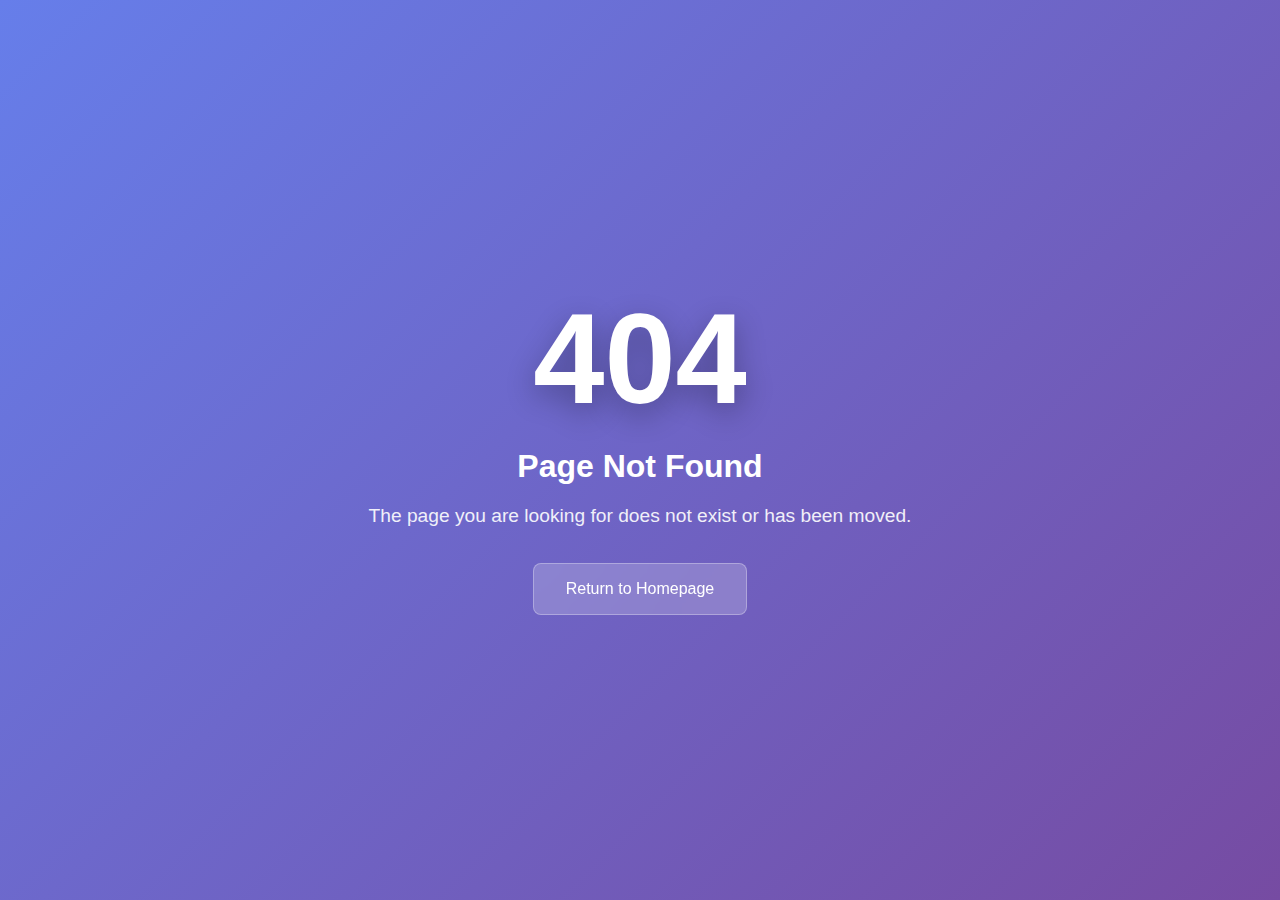
<file: admin.html>
<!DOCTYPE html>
<html lang="en">
<head>
    <meta charset="UTF-8">
    <meta name="viewport" content="width=device-width, initial-scale=1.0">
    <meta name="description" content="Admin Panel for Hope A Life International - Manage content, testimonials, photos, videos, and comments.">
    <title>Admin Panel | Hope A Life International</title>
    <link href="https://fonts.googleapis.com/css2?family=Raleway:wght@400;500;600;700&display=swap" rel="stylesheet">
    <link href="https://fonts.googleapis.com/css2?family=Playfair+Display:wght@600;700;800&display=swap" rel="stylesheet">
    <link rel="stylesheet" href="https://cdnjs.cloudflare.com/ajax/libs/font-awesome/6.4.0/css/all.min.css">
    <link rel="stylesheet" href="assets/css/main.css">
    <style>
        /* Admin Hero Section */
        .admin-hero {
            background: linear-gradient(135deg, rgba(37, 99, 235, 0.95), rgba(14, 165, 233, 0.9)), 
                        radial-gradient(circle at 30% 40%, rgba(147, 51, 234, 0.2), transparent 50%);
            padding: clamp(3rem, 5vw + 2rem, 5rem) 0;
            margin-top: 3.5rem;
            position: relative;
            overflow: hidden;
        }
        
        .admin-hero::before,
        .admin-hero::after {
            content: '';
            position: absolute;
            width: 100%;
            height: 100%;
            top: 0;
            left: 0;
            pointer-events: none;
            z-index: 0;
            opacity: 0.3;
        }
        
        .admin-hero::before {
            background: radial-gradient(circle at 30% 40%, rgba(147, 51, 234, 0.15), transparent 50%);
            animation: adminFloat1 20s ease-in-out infinite;
        }
        
        .admin-hero::after {
            background: radial-gradient(circle at 70% 60%, rgba(37, 99, 235, 0.12), transparent 50%);
            animation: adminFloat2 25s ease-in-out infinite;
        }
        
        @keyframes adminFloat1 {
            0%, 100% { transform: translate(0, 0) scale(1); }
            33% { transform: translate(20px, -15px) scale(1.1); }
            66% { transform: translate(-15px, 20px) scale(0.95); }
        }
        
        @keyframes adminFloat2 {
            0%, 100% { transform: translate(0, 0) scale(1); }
            33% { transform: translate(-18px, 18px) scale(0.9); }
            66% { transform: translate(18px, -18px) scale(1.15); }
        }
        
        .admin-hero-content {
            position: relative;
            z-index: 1;
            text-align: center;
            color: white;
            max-width: 800px;
            margin: 0 auto;
        }
        
        .admin-hero-content h1 {
            font-size: clamp(2rem, 4vw, 3rem);
            font-weight: 700;
            margin: 0 auto 1rem auto;
            text-shadow: 0 4px 12px rgba(0, 0, 0, 0.3);
            display: flex;
            align-items: center;
            justify-content: center;
            gap: 1rem;
            flex-wrap: wrap;
            text-align: center;
        }
        
        .admin-hero-content h1 i {
            font-size: 0.9em;
            opacity: 0.9;
        }
        
        .admin-hero-content p {
            font-size: clamp(1rem, 1.5vw, 1.25rem);
            margin: 0 auto;
            opacity: 0.95;
            text-shadow: 0 2px 8px rgba(0, 0, 0, 0.2);
            text-align: center;
            max-width: 600px;
        }
        
        .admin-container {
            max-width: 1400px;
            margin: 0 auto;
            padding: clamp(2rem, 4vw, 4rem) 2rem;
            position: relative;
            z-index: 1;
        }
        
        .admin-tabs {
            display: flex;
            gap: 0.5rem;
            margin-bottom: 2rem;
            background: var(--bg-secondary);
            padding: 0.5rem;
            border-radius: 12px;
            box-shadow: 0 4px 12px rgba(0, 0, 0, 0.08);
            flex-wrap: wrap;
            border: 1px solid var(--border-color);
        }
        
        .admin-tab {
            padding: 0.875rem 1.5rem;
            background: transparent;
            border: none;
            border-radius: 8px;
            cursor: pointer;
            font-size: 0.95rem;
            font-weight: 600;
            color: var(--text-secondary);
            transition: all 0.3s cubic-bezier(0.4, 0, 0.2, 1);
            position: relative;
            display: flex;
            align-items: center;
            gap: 0.5rem;
        }
        
        .admin-tab i {
            font-size: 1.1em;
        }
        
        .pending-badge {
            background: #ef4444;
            color: white;
            border-radius: 12px;
            padding: 0.2rem 0.5rem;
            font-size: 0.75rem;
            font-weight: 700;
            margin-left: 0.5rem;
            min-width: 20px;
            text-align: center;
            display: inline-block;
        }
        
        .admin-tab.active {
            background: linear-gradient(135deg, var(--primary-blue), var(--primary-cyan));
            color: white;
            box-shadow: 0 4px 12px rgba(37, 99, 235, 0.3);
            transform: translateY(-2px);
        }
        
        .admin-tab:hover:not(.active) {
            background: var(--bg-tertiary);
            color: var(--primary-blue);
        }
        
        .admin-content {
            display: none;
        }
        
        .admin-content.active {
            display: block;
        }
        
        .admin-card {
            background: var(--bg-primary);
            border: 1px solid var(--border-color);
            border-radius: 16px;
            padding: clamp(1.5rem, 3vw, 2.5rem);
            margin-bottom: 2rem;
            box-shadow: 0 8px 24px rgba(0, 0, 0, 0.08), 0 2px 8px rgba(0, 0, 0, 0.04);
            transition: all 0.3s ease;
            position: relative;
            overflow: hidden;
        }
        
        .admin-card::before {
            content: '';
            position: absolute;
            top: 0;
            left: 0;
            right: 0;
            height: 4px;
            background: linear-gradient(90deg, var(--primary-blue), var(--primary-cyan));
            opacity: 0;
            transition: opacity 0.3s ease;
        }
        
        .admin-card:hover {
            box-shadow: 0 12px 32px rgba(37, 99, 235, 0.12), 0 4px 12px rgba(0, 0, 0, 0.06);
            transform: translateY(-2px);
        }
        
        .admin-card:hover::before {
            opacity: 1;
        }
        
        .admin-card h2 {
            margin: 0 0 1.5rem 0;
            color: var(--text-primary);
            font-size: clamp(1.25rem, 2vw, 1.75rem);
            font-weight: 700;
            background: linear-gradient(135deg, var(--text-primary) 0%, var(--primary-blue) 100%);
            -webkit-background-clip: text;
            -webkit-text-fill-color: transparent;
            background-clip: text;
            display: flex;
            align-items: center;
            gap: 0.75rem;
        }
        
        .admin-card h2::before {
            content: '';
            width: 4px;
            height: 1.5em;
            background: linear-gradient(135deg, var(--primary-blue), var(--primary-cyan));
            border-radius: 2px;
        }
        
        .form-group {
            margin-bottom: 1.5rem;
        }
        
        .form-group label {
            display: block;
            margin-bottom: 0.5rem;
            font-weight: 600;
            color: var(--text-primary);
        }
        
        .form-group input,
        .form-group textarea,
        .form-group select {
            width: 100%;
            padding: 0.75rem 1rem;
            border: 1px solid var(--border-color);
            border-radius: 8px;
            font-size: 1rem;
            font-family: inherit;
            background: var(--bg-primary);
            color: var(--text-primary);
            transition: all 0.3s ease;
        }
        
        .form-group input:focus,
        .form-group textarea:focus,
        .form-group select:focus {
            outline: none;
            border-color: var(--primary-blue);
            box-shadow: 0 0 0 3px rgba(37, 99, 235, 0.1);
        }
        
        .form-group textarea {
            min-height: 120px;
            resize: vertical;
        }
        
        .form-row {
            display: grid;
            grid-template-columns: 1fr 1fr;
            gap: 1rem;
        }
        
        .btn {
            padding: 0.75rem 1.5rem;
            border: none;
            border-radius: 8px;
            font-size: 1rem;
            font-weight: 600;
            cursor: pointer;
            transition: all 0.3s ease;
            display: inline-flex;
            align-items: center;
            justify-content: center;
            gap: 0.5rem;
            margin: 0 auto;
        }
        
        /* Center all submit buttons in forms */
        .admin-card form {
            width: 100%;
        }
        
        .form-group button[type="submit"],
        .admin-card button[type="submit"] {
            display: flex;
            margin-left: auto;
            margin-right: auto;
            width: auto;
        }
        
        /* Center all action buttons */
        .btn-primary,
        .btn-secondary,
        .btn-danger {
            display: inline-flex;
            margin-left: auto;
            margin-right: auto;
        }
        
        /* Center buttons container */
        .admin-card > .btn,
        .admin-card form > .btn {
            display: flex;
            margin: 1rem auto 0 auto;
        }
        
        /* Center action buttons in item cards on mobile */
        @media (max-width: 768px) {
            .item-card {
                text-align: center;
            }
            
            .item-card-actions {
                width: 100%;
                justify-content: center;
            }
        }
        
        .btn-primary {
            background: linear-gradient(135deg, var(--primary-blue), var(--primary-cyan));
            color: white;
            border: none;
        }
        
        .btn-primary:hover {
            transform: translateY(-2px);
            box-shadow: 0 6px 20px rgba(37, 99, 235, 0.4);
            background: linear-gradient(135deg, var(--primary-cyan), var(--primary-blue));
        }
        
        .btn-primary:active {
            transform: translateY(0);
        }
        
        .btn-danger {
            background: #ef4444;
            color: white;
        }
        
        .btn-danger:hover {
            background: #dc2626;
        }
        
        .btn-secondary {
            background: var(--bg-secondary);
            color: var(--text-primary);
            border: 1px solid var(--border-color);
        }
        
        .btn-secondary:hover {
            background: var(--bg-tertiary);
        }
        
        .items-list {
            display: grid;
            gap: 1rem;
        }
        
        .item-card {
            background: var(--bg-secondary);
            border: 1px solid var(--border-color);
            border-radius: 12px;
            padding: 1.5rem;
            display: flex;
            justify-content: space-between;
            align-items: start;
            gap: 1rem;
            transition: all 0.3s ease;
            box-shadow: 0 2px 8px rgba(0, 0, 0, 0.04);
        }
        
        .item-card:hover {
            box-shadow: 0 4px 16px rgba(37, 99, 235, 0.1);
            transform: translateY(-2px);
            border-color: var(--primary-blue);
        }
        
        .item-card-content {
            flex: 1;
        }
        
        .item-card-content h3 {
            margin: 0 0 0.5rem 0;
            color: var(--text-primary);
        }
        
        .item-card-content p {
            margin: 0;
            color: var(--text-secondary);
            font-size: 0.9rem;
        }
        
        .item-card-actions {
            display: flex;
            gap: 0.5rem;
            justify-content: center;
            align-items: center;
        }
        
        @media (min-width: 769px) {
            .item-card-actions {
                justify-content: flex-end;
            }
        }
        
        .file-upload-area {
            border: 2px dashed var(--border-color);
            border-radius: 8px;
            padding: 2rem;
            text-align: center;
            cursor: pointer;
            transition: all 0.3s ease;
        }
        
        .file-upload-area:hover {
            border-color: var(--primary-blue);
            background: rgba(37, 99, 235, 0.05);
        }
        
        .file-upload-area.dragover {
            border-color: var(--primary-blue);
            background: rgba(37, 99, 235, 0.1);
        }
        
        .preview-image {
            max-width: 200px;
            max-height: 200px;
            border-radius: 8px;
            margin-top: 1rem;
        }
        
        .alert {
            padding: 1rem;
            border-radius: 8px;
            margin-bottom: 1rem;
        }
        
        .alert-success {
            background: linear-gradient(135deg, #d1fae5, #a7f3d0);
            color: #065f46;
            border: 1px solid #6ee7b7;
            border-left: 4px solid #10b981;
        }
        
        .alert-error {
            background: linear-gradient(135deg, #fee2e2, #fecaca);
            color: #991b1b;
            border: 1px solid #fca5a5;
            border-left: 4px solid #ef4444;
        }
        
        .alert a {
            color: inherit;
            text-decoration: underline;
            font-weight: 600;
            margin-left: 0.5rem;
        }
        
        .alert a:hover {
            text-decoration: none;
        }
        
        /* Dark mode support for admin */
        [data-theme="dark"] .admin-hero {
            background: linear-gradient(135deg, rgba(15, 23, 42, 0.95), rgba(30, 41, 59, 0.9)), 
                        radial-gradient(circle at 30% 40%, rgba(147, 51, 234, 0.25), transparent 50%);
        }
        
        [data-theme="dark"] .admin-card {
            background: var(--bg-secondary);
            border-color: rgba(255, 255, 255, 0.1);
        }
        
        [data-theme="dark"] .item-card {
            background: var(--bg-tertiary);
            border-color: rgba(255, 255, 255, 0.1);
        }
        
        /* Responsive adjustments */
        @media (max-width: 768px) {
            .admin-hero {
                padding: clamp(2rem, 4vw + 1.5rem, 3rem) 0;
                margin-top: 3rem;
            }
            
            .admin-container {
                padding: 1.5rem 1rem;
            }
            
            .form-row {
                grid-template-columns: 1fr;
            }
            
            .item-card {
                flex-direction: column;
            }
            
            .admin-tabs {
                gap: 0.25rem;
                padding: 0.25rem;
            }
            
            .admin-tab {
                padding: 0.75rem 1rem;
                font-size: 0.875rem;
            }
        }
        
        @media (max-width: 480px) {
            .admin-hero-content h1 {
                font-size: 1.75rem;
            }
            
            .admin-card {
                padding: 1.25rem;
            }
        }
    </style>
</head>
<body>
    <a href="#main-content" class="skip-link">Skip to main content</a>
    
    <div class="progress-bar" role="presentation">
        <div class="progress-fill"></div>
    </div>

    <header>
        <div class="container">
            <nav>
                <div class="logo-container">
                    <img src="https://hopealife.org/images/logo.png" alt="Hope A Life International Logo" class="logo-img">
                    <span class="nav-slogan">Hope starts with you</span>
                </div>
                <ul class="nav-links" id="primary-navigation" aria-hidden="true">
                    <button class="nav-collapse" type="button" aria-label="Close navigation">
                        <i class="fas fa-angle-right" aria-hidden="true"></i>
                    </button>
                    <li><a href="index.html" aria-label="Home">Home</a></li>
                    <li><a href="CPHILADMIN.html" aria-label="Admin Panel" class="active">Admin Panel</a></li>
                    <li class="nav-sidebar-footer">
                        <img src="https://hopealife.org/images/logo.png" alt="Hope A Life International Logo" class="nav-sidebar-logo">
                    </li>
                </ul>
                <div class="nav-actions">
                    <button class="hamburger" type="button" aria-label="Toggle navigation menu" aria-controls="primary-navigation" aria-expanded="false">
                        <span class="hamburger-line"></span>
                        <span class="hamburger-line"></span>
                        <span class="hamburger-line"></span>
                    </button>
                    <button class="theme-toggle" type="button" aria-label="Toggle dark mode" title="Toggle dark mode">
                        <i class="fas fa-moon" aria-hidden="true"></i>
                        <i class="fas fa-sun" aria-hidden="true" style="display: none;"></i>
                        <span class="sr-only">Toggle dark mode</span>
                    </button>
                </div>
            </nav>
        </div>
        <button class="header-collapse" type="button" aria-label="Collapse header" aria-pressed="false" title="Collapse header">
            <i class="fas fa-chevron-up" aria-hidden="true"></i>
            <span class="sr-only">Collapse header</span>
        </button>
        <div class="nav-overlay" aria-hidden="true"></div>
    </header>

    <main id="main-content">
    <div id="admin" style="display:none;">
    <section class="admin-hero" aria-labelledby="admin-hero-title">
        <div class="container">
            <div class="admin-hero-content">
                <h1 id="admin-hero-title"><i class="fas fa-shield-alt"></i> Admin Panel</h1>
                <p>Manage content, testimonials, photos, videos, and comments for Hope A Life International</p>
            </div>
        </div>
    </section>

    <div class="admin-container">
        <div class="admin-tabs">
            <button class="admin-tab active" data-tab="testimonials">
                <i class="fas fa-comments"></i> Testimonials
            </button>
            <button class="admin-tab" data-tab="photos">
                <i class="fas fa-images"></i> Photos
            </button>
            <button class="admin-tab" data-tab="videos">
                <i class="fas fa-video"></i> Videos
            </button>
            <button class="admin-tab" data-tab="comments">
                <i class="fas fa-comment-dots"></i> Comments
            </button>
            <button class="admin-tab" data-tab="pending-stories">
                <i class="fas fa-clock"></i> Pending Stories <span class="pending-badge" id="pending-count">0</span>
            </button>
            <button class="admin-tab" data-tab="events">
                <i class="fas fa-calendar-alt"></i> Events
            </button>
            <button class="admin-tab" data-tab="news">
                <i class="fas fa-newspaper"></i> News
            </button>
            <button class="admin-tab" data-tab="publications">
                <i class="fas fa-book"></i> Publications
            </button>
            <button class="admin-tab" data-tab="quotes">
                <i class="fas fa-quote-left"></i> Quotes
            </button>
        </div>
        
        <!-- Testimonials Tab -->
        <div class="admin-content active" id="testimonials-tab">
            <div class="admin-card">
                <h2>Add New Testimonial</h2>
                <div id="testimonial-alert"></div>
                <form id="testimonial-form">
                    <div class="form-row">
                        <div class="form-group">
                            <label for="testimonial-name">Name *</label>
                            <input type="text" id="testimonial-name" required>
                        </div>
                        <div class="form-group">
                            <label for="testimonial-role">Role/Title *</label>
                            <input type="text" id="testimonial-role" required>
                        </div>
                    </div>
                    <div class="form-group">
                        <label for="testimonial-quote">Testimonial Text *</label>
                        <textarea id="testimonial-quote" required></textarea>
                    </div>
                    <div class="form-group">
                        <label for="testimonial-tags">Tags (comma-separated)</label>
                        <input type="text" id="testimonial-tags" placeholder="e.g., Widows' Voices, Economic Empowerment">
                    </div>
                    <button type="submit" class="btn btn-primary">
                        <i class="fas fa-save"></i> Save Testimonial
                    </button>
                </form>
            </div>
            
            <div class="admin-card">
                <div style="display: flex; justify-content: space-between; align-items: center; margin-bottom: 1.5rem; flex-wrap: wrap; gap: 1rem;">
                    <h2 style="margin: 0;">Existing Testimonials</h2>
                    <div class="admin-search-wrapper">
                        <i class="fas fa-search"></i>
                        <input type="text" id="testimonials-search" class="admin-search-input" placeholder="Search by name, role, quote, or tags...">
                    </div>
                </div>
                <div id="testimonials-list" class="items-list"></div>
            </div>
        </div>
        
        <!-- Photos Tab -->
        <div class="admin-content" id="photos-tab">
            <div class="admin-card">
                <h2>Upload Photo</h2>
                <div id="photo-alert"></div>
                <form id="photo-form">
                    <div class="form-group">
                        <label for="photo-title">Photo Title *</label>
                        <input type="text" id="photo-title" required>
                    </div>
                    <div class="form-group">
                        <label for="photo-description">Description</label>
                        <textarea id="photo-description"></textarea>
                    </div>
                    <div class="form-group">
                        <label for="photo-url">Photo URL</label>
                        <input type="url" id="photo-url" placeholder="https://hopealife.org/images/...">
                        <small style="color: var(--text-secondary); margin-top: 0.5rem; display: block;">Or upload from local: <input type="file" id="photo-file" accept="image/*" style="margin-top: 0.5rem;"></small>
                    </div>
                    <div class="form-group">
                        <label for="photo-alt">Alt Text</label>
                        <input type="text" id="photo-alt" placeholder="Description for accessibility">
                    </div>
                    <button type="submit" class="btn btn-primary">
                        <i class="fas fa-upload"></i> Add Photo
                    </button>
                </form>
            </div>
            
            <div class="admin-card">
                <div style="display: flex; justify-content: space-between; align-items: center; margin-bottom: 1.5rem; flex-wrap: wrap; gap: 1rem;">
                    <h2 style="margin: 0;">Photo Gallery</h2>
                    <div class="admin-search-wrapper">
                        <i class="fas fa-search"></i>
                        <input type="text" id="photos-search" class="admin-search-input" placeholder="Search by title, description, or alt text...">
                    </div>
                </div>
                <div id="photos-list" class="items-list"></div>
            </div>
        </div>
        
        <!-- Videos Tab -->
        <div class="admin-content" id="videos-tab">
            <div class="admin-card">
                <h2>Add Video</h2>
                <div id="video-alert"></div>
                <form id="video-form">
                    <div class="form-group">
                        <label for="video-title">Video Title *</label>
                        <input type="text" id="video-title" required>
                    </div>
                    <div class="form-group">
                        <label for="video-description">Description</label>
                        <textarea id="video-description"></textarea>
                    </div>
                    <div class="form-group">
                        <label for="video-url">Video URL (YouTube/Vimeo) *</label>
                        <input type="url" id="video-url" required placeholder="https://youtube.com/watch?v=...">
                    </div>
                    <div class="form-group">
                        <label for="video-thumbnail">Thumbnail URL</label>
                        <input type="url" id="video-thumbnail" placeholder="https://hopealife.org/images/...">
                    </div>
                    <button type="submit" class="btn btn-primary">
                        <i class="fas fa-video"></i> Add Video
                    </button>
                </form>
            </div>
            
            <div class="admin-card">
                <div style="display: flex; justify-content: space-between; align-items: center; margin-bottom: 1.5rem; flex-wrap: wrap; gap: 1rem;">
                    <h2 style="margin: 0;">Video Library</h2>
                    <div class="admin-search-wrapper">
                        <i class="fas fa-search"></i>
                        <input type="text" id="videos-search" class="admin-search-input" placeholder="Search by title, description, or URL...">
                    </div>
                </div>
                <div id="videos-list" class="items-list"></div>
            </div>
        </div>
        
        <!-- Comments Tab -->
        <div class="admin-content" id="comments-tab">
            <div class="admin-card">
                <div style="display: flex; justify-content: space-between; align-items: center; margin-bottom: 1.5rem; flex-wrap: wrap; gap: 1rem;">
                    <h2 style="margin: 0;">Manage Comments</h2>
                    <div class="admin-search-wrapper">
                        <i class="fas fa-search"></i>
                        <input type="text" id="comments-search" class="admin-search-input" placeholder="Search by name, email, or comment...">
                    </div>
                </div>
                <div id="comments-list" class="items-list"></div>
            </div>
        </div>
        
        <!-- Pending Stories Tab -->
        <div class="admin-content" id="pending-stories-tab">
            <div class="admin-card">
                <div style="display: flex; justify-content: space-between; align-items: center; margin-bottom: 1.5rem; flex-wrap: wrap; gap: 1rem;">
                    <h2 style="margin: 0;">Pending Story Submissions</h2>
                    <div class="admin-search-wrapper">
                        <i class="fas fa-search"></i>
                        <input type="text" id="pending-stories-search" class="admin-search-input" placeholder="Search by name, email, title, story, or location...">
                    </div>
                </div>
                <p style="text-align: center; color: var(--text-secondary); margin-bottom: 1.5rem;">Review and approve user-submitted stories of transformation</p>
                <div id="pending-stories-list" class="items-list"></div>
            </div>
        </div>
        
        <!-- Events Tab -->
        <div class="admin-content" id="events-tab">
            <div class="admin-card">
                <h2>Create New Event</h2>
                <div id="event-alert"></div>
                <form id="event-form">
                    <div class="form-row">
                        <div class="form-group">
                            <label for="event-title">Event Title *</label>
                            <input type="text" id="event-title" required placeholder="e.g., Widows' Empowerment Workshop">
                        </div>
                        <div class="form-group">
                            <label for="event-date">Event Date *</label>
                            <input type="date" id="event-date" required>
                        </div>
                    </div>
                    <div class="form-row">
                        <div class="form-group">
                            <label for="event-time">Event Time</label>
                            <input type="time" id="event-time">
                        </div>
                        <div class="form-group">
                            <label for="event-location">Location *</label>
                            <input type="text" id="event-location" required placeholder="e.g., Nairobi, Kenya">
                        </div>
                    </div>
                    <div class="form-group">
                        <label for="event-description">Description *</label>
                        <textarea id="event-description" rows="4" required placeholder="Join us for a workshop to equip widows with skills..."></textarea>
                    </div>
                    <div class="form-row">
                        <div class="form-group">
                            <label for="event-venue">Venue Details</label>
                            <input type="text" id="event-venue" placeholder="Specific venue address or building name">
                        </div>
                        <div class="form-group">
                            <label for="event-contact-name">Contact Person Name</label>
                            <input type="text" id="event-contact-name" placeholder="Name of event coordinator">
                        </div>
                    </div>
                    <div class="form-row">
                        <div class="form-group">
                            <label for="event-contact-email">Contact Email</label>
                            <input type="email" id="event-contact-email" placeholder="coordinator@hopealife.org">
                        </div>
                        <div class="form-group">
                            <label for="event-contact-phone">Contact Phone</label>
                            <input type="tel" id="event-contact-phone" placeholder="+254 792 339 752">
                        </div>
                    </div>
                    <div class="form-group">
                        <label for="event-image">Event Image URL</label>
                        <input type="url" id="event-image" placeholder="https://hopealife.org/images/events/...">
                        <small style="color: var(--text-secondary); margin-top: 0.5rem; display: block;">Or upload from local: <input type="file" id="event-image-file" accept="image/*" style="margin-top: 0.5rem;"></small>
                    </div>
                    <div class="form-group">
                        <label for="event-registration-link">Registration Link (Optional)</label>
                        <input type="url" id="event-registration-link" placeholder="https://...">
                    </div>
                    <div class="form-group">
                        <label for="event-documents">Event Documents (Optional)</label>
                        <input type="file" id="event-documents" multiple accept=".pdf,.doc,.docx,.xls,.xlsx,.ppt,.pptx,.jpg,.jpeg,.png,.zip,.rar">
                        <small style="color: var(--text-secondary); margin-top: 0.5rem; display: block;">
                            Upload brochures, flyers, or other event documents. Supported formats: PDF, Word, Excel, PowerPoint, Images, ZIP, RAR
                        </small>
                        <div id="event-documents-preview" style="margin-top: 1rem;"></div>
                    </div>
                    <div class="form-row">
                        <div class="form-group">
                            <label for="event-max-attendees">Maximum Total Attendees *</label>
                            <input type="number" id="event-max-attendees" min="1" required placeholder="e.g., 100">
                            <small style="color: var(--text-secondary); margin-top: 0.5rem; display: block;">Total capacity for this event</small>
                        </div>
                        <div class="form-group">
                            <label for="event-max-org-attendees">Max Attendees per Organization</label>
                            <input type="number" id="event-max-org-attendees" min="1" placeholder="e.g., 10">
                            <small style="color: var(--text-secondary); margin-top: 0.5rem; display: block;">Leave empty for no limit</small>
                        </div>
                    </div>
                    <div class="form-group">
                        <label>
                            <input type="checkbox" id="event-featured"> Feature on Homepage
                        </label>
                    </div>
                    <button type="submit" class="btn btn-primary">
                        <i class="fas fa-calendar-plus"></i> Create Event
                    </button>
                </form>
            </div>
            
            <div class="admin-card">
                <div style="display: flex; justify-content: space-between; align-items: center; margin-bottom: 1.5rem; flex-wrap: wrap; gap: 1rem;">
                    <h2 style="margin: 0;">Manage Events</h2>
                    <div class="admin-search-wrapper">
                        <i class="fas fa-search"></i>
                        <input type="text" id="events-search" class="admin-search-input" placeholder="Search by title, description, or location...">
                    </div>
                </div>
                <div id="events-list" class="items-list"></div>
            </div>
            
            <div class="admin-card">
                <h2>Event Registrations</h2>
                <p style="color: var(--text-secondary); margin-bottom: 1.5rem;">View registrants for live events and export attendance lists.</p>
                <div id="event-registrations-container">
                    <p style="text-align: center; color: var(--text-secondary); padding: 2rem;">Select a live event above to view registrants.</p>
                </div>
            </div>
        </div>
        
        <!-- News Tab -->
        <div class="admin-content" id="news-tab">
            <div class="admin-card">
                <h2>Create News Article</h2>
                <div id="news-alert"></div>
                <form id="news-form">
                    <div class="form-group">
                        <label for="news-title">News Title *</label>
                        <input type="text" id="news-title" required placeholder="e.g., New Partnership Announced">
                    </div>
                    <div class="form-group">
                        <label for="news-content">Content *</label>
                        <textarea id="news-content" rows="6" required placeholder="Write the news article content here..."></textarea>
                    </div>
                    <div class="form-group">
                        <label for="news-image">Featured Image URL</label>
                        <input type="url" id="news-image" placeholder="https://hopealife.org/images/news/...">
                    </div>
                    <div class="form-group">
                        <label for="news-link">External Link (Optional)</label>
                        <input type="url" id="news-link" placeholder="Link to full article or source">
                    </div>
                    <div class="form-group">
                        <label for="news-source">Source</label>
                        <select id="news-source">
                            <option value="publication">From Publication</option>
                            <option value="story">From Story of Transformation</option>
                            <option value="admin">Admin Created</option>
                            <option value="user">User Submitted</option>
                            <option value="wordpress">WordPress</option>
                        </select>
                    </div>
                    <button type="submit" class="btn btn-primary">
                        <i class="fas fa-newspaper"></i> Publish News
                    </button>
                </form>
            </div>
            
            <div class="admin-card">
                <div style="display: flex; justify-content: space-between; align-items: center; margin-bottom: 1.5rem; flex-wrap: wrap; gap: 1rem;">
                    <h2 style="margin: 0;">Pending News Submissions</h2>
                    <div class="admin-search-wrapper">
                        <i class="fas fa-search"></i>
                        <input type="text" id="pending-news-search" class="admin-search-input" placeholder="Search by title, content, or author...">
                    </div>
                </div>
                <div id="pending-news-list" class="items-list"></div>
            </div>
            
            <div class="admin-card">
                <div style="display: flex; justify-content: space-between; align-items: center; margin-bottom: 1.5rem; flex-wrap: wrap; gap: 1rem;">
                    <h2 style="margin: 0;">Published News</h2>
                    <div class="admin-search-wrapper">
                        <i class="fas fa-search"></i>
                        <input type="text" id="news-search" class="admin-search-input" placeholder="Search by title, content, or author...">
                    </div>
                </div>
                <div id="news-list" class="items-list"></div>
            </div>
        </div>
        
        <!-- Publications Tab -->
        <div class="admin-content" id="quotes-tab">
            <div class="admin-card">
                <h2>Manage Quotes of the Day</h2>
                <p>Add, edit, and schedule quotes that will automatically display on the contact page.</p>
                
                <div class="form-group">
                    <label for="quote-text-input">Quote Text *</label>
                    <textarea id="quote-text-input" rows="3" placeholder="Enter an inspiring quote..." required></textarea>
                </div>
                
                <div class="form-group">
                    <label for="quote-author-input">Author (Optional)</label>
                    <input type="text" id="quote-author-input" placeholder="Quote author name">
                </div>
                
                <div class="form-group">
                    <label for="quote-date-input">Schedule Date (Optional)</label>
                    <input type="date" id="quote-date-input">
                    <small>Leave empty to use immediately. Set a date to schedule for a specific day.</small>
                </div>
                
                <div class="form-actions">
                    <button type="button" class="btn-primary" onclick="saveQuote()">
                        <i class="fas fa-save"></i> Save Quote
                    </button>
                    <button type="button" class="btn-secondary" onclick="clearQuoteForm()">
                        <i class="fas fa-times"></i> Clear
                    </button>
                </div>
            </div>
            
            <div class="admin-card">
                <h3>Existing Quotes</h3>
                <div id="quotes-list" class="quotes-list">
                    <p class="empty-state">No quotes added yet. Add your first quote above.</p>
                </div>
            </div>
            
            <!-- Verses Section -->
            <div class="admin-card" style="margin-top: 2rem;">
                <h2>Manage Verses of the Day</h2>
                <p>Add, edit, and schedule Bible verses that will automatically display on the contact page.</p>
                
                <div class="form-group">
                    <label for="verse-text-input">Verse Text *</label>
                    <textarea id="verse-text-input" rows="3" placeholder="Enter the Bible verse text..." required></textarea>
                </div>
                
                <div class="form-group">
                    <label for="verse-reference-input">Reference (Optional)</label>
                    <input type="text" id="verse-reference-input" placeholder="e.g., Jeremiah 29:11">
                </div>
                
                <div class="form-group">
                    <label for="verse-date-input">Schedule Date (Optional)</label>
                    <input type="date" id="verse-date-input">
                    <small>Leave empty to use immediately. Set a date to schedule for a specific day.</small>
                </div>
                
                <div class="form-actions">
                    <button type="button" class="btn-primary" onclick="saveVerse()">
                        <i class="fas fa-save"></i> Save Verse
                    </button>
                    <button type="button" class="btn-secondary" onclick="clearVerseForm()">
                        <i class="fas fa-times"></i> Clear
                    </button>
                </div>
            </div>
            
            <div class="admin-card">
                <h3>Existing Verses</h3>
                <div id="verses-list" class="quotes-list">
                    <p class="empty-state">No verses added yet. Add your first verse above.</p>
                </div>
            </div>
        </div>
        
        <div class="admin-content" id="publications-tab">
            <div class="admin-card">
                <h2>Create Publication</h2>
                <div id="publication-alert"></div>
                <form id="publication-form">
                    <div class="form-group">
                        <label for="publication-title">Title *</label>
                        <input type="text" id="publication-title" required placeholder="e.g., Annual Impact Report 2024">
                    </div>
                    <div class="form-group">
                        <label for="publication-content">Content *</label>
                        <textarea id="publication-content" rows="8" required placeholder="Write the publication content here. You can include multiple paragraphs..."></textarea>
                    </div>
                    <div class="form-group">
                        <label for="publication-author">Author</label>
                        <input type="text" id="publication-author" placeholder="Author name">
                    </div>
                    <div class="form-group">
                        <label for="publication-date">Publication Date</label>
                        <input type="date" id="publication-date">
                    </div>
                    <div class="form-group">
                        <label>Upload Images</label>
                        <input type="file" id="publication-images" multiple accept="image/*">
                        <small style="color: var(--text-secondary); margin-top: 0.5rem; display: block;">You can select multiple images</small>
                    </div>
                    <div class="form-group">
                        <label>Upload Videos</label>
                        <input type="file" id="publication-videos" multiple accept="video/*">
                        <small style="color: var(--text-secondary); margin-top: 0.5rem; display: block;">Or add video URLs: <input type="url" id="publication-video-urls" placeholder="Comma-separated video URLs" style="margin-top: 0.5rem; width: 100%; padding: 0.5rem;"></small>
                    </div>
                    <div class="form-group">
                        <label for="wordpress-url">WordPress URL (Optional)</label>
                        <input type="url" id="wordpress-url" placeholder="https://yourwordpress.com/wp-json/wp/v2/posts/...">
                        <small style="color: var(--text-secondary); margin-top: 0.5rem; display: block;">Enter WordPress REST API endpoint to fetch content</small>
                    </div>
                    <button type="submit" class="btn btn-primary">
                        <i class="fas fa-book"></i> Publish
                    </button>
                </form>
            </div>
            
            <div class="admin-card">
                <div style="display: flex; justify-content: space-between; align-items: center; margin-bottom: 1.5rem; flex-wrap: wrap; gap: 1rem;">
                    <h2 style="margin: 0;">Publications Library</h2>
                    <div class="admin-search-wrapper">
                        <i class="fas fa-search"></i>
                        <input type="text" id="publications-search" class="admin-search-input" placeholder="Search by title, description, or author...">
                    </div>
                </div>
                <div id="publications-list" class="items-list"></div>
            </div>
        </div>
    </div>
    </div>
    
    <script>
        // Keyword Gate Protection
        (function() {
            const keyword = "supersecret123"; // Change this to your desired keyword
            
            // Prompt for keyword on page load
            const entered = prompt("Enter keyword to access admin:");
            
            if (entered === keyword) {
                // Show admin content after DOM is ready
                if (document.readyState === 'loading') {
                    document.addEventListener('DOMContentLoaded', function() {
                        const adminDiv = document.getElementById("admin");
                        if (adminDiv) {
                            adminDiv.style.display = "block";
                        }
                    });
                } else {
                    const adminDiv = document.getElementById("admin");
                    if (adminDiv) {
                        adminDiv.style.display = "block";
                    }
                }
            } else {
                // Show 404 page (user cancelled or wrong password)
                document.documentElement.innerHTML = '<!DOCTYPE html><html lang="en"><head><meta charset="UTF-8"><meta name="viewport" content="width=device-width, initial-scale=1.0"><title>404 - Page Not Found</title><style>*{margin:0;padding:0;box-sizing:border-box}body{font-family:-apple-system,BlinkMacSystemFont,\'Segoe UI\',Roboto,Oxygen,Ubuntu,Cantarell,sans-serif;background:linear-gradient(135deg,#667eea 0%,#764ba2 100%);min-height:100vh;display:flex;align-items:center;justify-content:center;color:white;text-align:center;padding:2rem}.error-container{max-width:600px}h1{font-size:8rem;font-weight:900;margin-bottom:1rem;text-shadow:0 10px 30px rgba(0,0,0,0.3)}h2{font-size:2rem;margin-bottom:1rem;font-weight:600}p{font-size:1.2rem;opacity:0.9;margin-bottom:2rem;line-height:1.6}a{display:inline-block;padding:1rem 2rem;background:rgba(255,255,255,0.2);color:white;text-decoration:none;border-radius:8px;transition:all 0.3s ease;backdrop-filter:blur(10px);border:1px solid rgba(255,255,255,0.3)}a:hover{background:rgba(255,255,255,0.3);transform:translateY(-2px)}</style></head><body><div class="error-container"><h1>404</h1><h2>Page Not Found</h2><p>The page you are looking for does not exist or has been moved.</p><a href="index.html">Return to Homepage</a></div></body></html>';
            }
        })();
    </script>
    <script src="assets/js/admin.js"></script>
</body>
</html>
</file>
<file: assets/css/main.css>
/* Base Reset */
* {
    margin: 0;
    padding: 0;
    box-sizing: border-box;
}

:root {
    --navy-blue: #1e3a8a;
    --sky-blue: #0ea5e9;
    --orange-accent: #47afe3;
    --light-blue: #e0f2fe;
    --dark-navy: #1e40af;
    --text-dark: #1f2937;
    --text-light: #6b7280;
    --white: #ffffff;
    --light-gray: #f8fafc;
    --primary-blue: #2563eb;
    --primary-cyan: #06b6d4;
    --accent-coral: #f43f5e;
    --accent-magenta: #a855f7;
    --graphite: #0f172a;
    --glass-layer: rgba(13, 25, 46, 0.45);
    --glass-border: rgba(255, 255, 255, 0.28);
    --glass-highlight: rgba(255, 255, 255, 0.08);
    --hero-bg: #050c1c;
    --brand-gradient: linear-gradient(120deg, rgba(37, 99, 235, 0.95) 0%, rgba(14, 165, 233, 0.82) 45%, rgba(244, 63, 94, 0.78) 100%);
    --cta-gradient: linear-gradient(135deg, #2563eb 0%, #9333ea 45%, #f43f5e 100%);
    --surface-blur: blur(24px);
    --glow-soft: 0 28px 60px rgba(37, 99, 235, 0.32);
    --shadow-xl: 0 32px 80px rgba(4, 14, 35, 0.55);
    --transition-sm: 160ms ease;
    --transition-md: 260ms ease;
    --transition-lg: 420ms cubic-bezier(0.22, 1, 0.36, 1);
    --space-2xs: clamp(0.5rem, 0.6vw + 0.4rem, 0.65rem);
    --space-xs: clamp(0.75rem, 0.8vw + 0.5rem, 1rem);
    --space-sm: clamp(1rem, 1vw + 0.7rem, 1.25rem);
    --space-md: clamp(1.5rem, 1.2vw + 0.9rem, 1.85rem);
    --space-lg: clamp(2rem, 1.8vw + 1.1rem, 2.5rem);
    --space-xl: clamp(2.5rem, 2.5vw + 1.2rem, 3rem);
    --space-2xl: clamp(3rem, 3vw + 1.4rem, 3.5rem);
    
    /* Light mode (default) */
    --bg-primary: #ffffff;
    --bg-secondary: #f8fafc;
    --bg-tertiary: #e0f2fe;
    --text-primary: #1f2937;
    --text-secondary: #6b7280;
    --border-color: rgba(30, 58, 138, 0.12);
}

[data-theme="dark"] {
    --bg-primary: #0f172a;
    --bg-secondary: #1e293b;
    --bg-tertiary: #334155;
    --text-primary: #f1f5f9;
    --text-secondary: #cbd5e1;
    --border-color: rgba(255, 255, 255, 0.1);
    --light-gray: #1e293b;
    --white: #0f172a;
    --text-dark: #f1f5f9;
    --text-light: #cbd5e1;
    --light-blue: #1e293b;
}

html {
    scroll-behavior: smooth;
    background-color: var(--hero-bg);
}

body {
    font-family: 'Raleway', -apple-system, BlinkMacSystemFont, 'Segoe UI', Roboto, sans-serif;
    font-weight: 400;
    font-size: 1rem;
    line-height: 1.65;
    color: var(--text-primary);
    overflow-x: hidden; /* prevent horizontal overflow beyond page margins */
    background:
        radial-gradient(circle at top left, rgba(37, 99, 235, 0.05), transparent 35%),
        radial-gradient(circle at bottom right, rgba(244, 63, 94, 0.04), transparent 40%),
        var(--bg-primary);
    min-height: 100vh;
    -webkit-font-smoothing: antialiased;
    text-rendering: optimizeLegibility;
    transition: background-color var(--transition-md), color var(--transition-md);
}

[data-theme="dark"] body {
    background:
        radial-gradient(circle at top left, rgba(37, 99, 235, 0.15), transparent 35%),
        radial-gradient(circle at bottom right, rgba(244, 63, 94, 0.12), transparent 40%),
        var(--bg-primary);
}

/* Skip Link */
.skip-link {
    position: absolute;
    top: -100px;
    left: 0;
    z-index: 10000;
    padding: 1rem 1.5rem;
    background: var(--primary-blue);
    color: var(--white);
    text-decoration: none;
    font-weight: 600;
    border-radius: 0 0 8px 0;
    transition: top var(--transition-md);
}

.skip-link:focus {
    top: 0;
    outline: 3px solid var(--orange-accent);
    outline-offset: 2px;
}

h1,
h2,
h3,
h4,
h5,
h6 {
    font-family: 'Raleway', sans-serif;
    overflow-wrap: break-word;
    word-wrap: break-word;
    hyphens: auto;
}

p,
.news-content p,
.footer-section p,
.event-card p,
.impact-card p {
    text-align: justify;
    text-justify: inter-word;
    hyphens: auto;
}

.container {
    max-width: 1100px;
    margin: 0 auto;
    padding: 0 clamp(1rem, 2vw + 0.5rem, 2rem);
    width: 100%;
    word-wrap: break-word;
    overflow-wrap: break-word;
    box-sizing: border-box;
}

/* Ensure media never exceeds page margins */
img,
video,
svg,
canvas {
    max-width: 100%;
    height: auto;
    display: block;
}

/* Scroll Progress Bar */
.progress-bar {
    position: fixed;
    top: 0;
    left: 0;
    width: 100%;
    height: 6px; /* thicker for better visibility */
    background: var(--light-gray);
    z-index: 1001;
}

.progress-fill {
    height: 100%;
    background: linear-gradient(90deg, var(--primary-cyan), var(--primary-blue));
    width: 0;
    box-shadow: 0 0 14px rgba(6, 182, 212, 0.45), 0 0 8px rgba(37, 99, 235, 0.35);
    transition: width 0.08s linear; /* slightly snappier */
}

/* Sticky Donation Button */
.sticky-donate {
    position: fixed;
    bottom: 20px;
    right: 20px;
    background: var(--orange-accent);
    color: white;
    padding: 12px 24px;
    border-radius: 50px;
    text-decoration: none;
    font-weight: 600;
    font-size: 0.9rem;
    box-shadow: 0 4px 12px rgba(0, 0, 0, 0.2);
    transition: all 0.3s ease;
    z-index: 1000;
}

.sticky-donate:hover {
    background: #e07b1a;
    transform: translateY(-2px);
    box-shadow: 0 8px 20px rgba(0, 0, 0, 0.3);
}

/* Header */
header {
    position: fixed;
    top: 0;
    width: 100%;
    z-index: 1000;
    background: linear-gradient(90deg, rgba(8, 16, 28, 0.78) 0%, rgba(8, 16, 28, 0.5) 42%, rgba(8, 16, 28, 0.12) 100%);
    backdrop-filter: blur(18px);
    box-shadow: 0 20px 40px rgba(6, 14, 24, 0.25);
    transform: translateY(0);
    transition: background 0.35s ease, box-shadow 0.35s ease, transform 0.4s ease, padding 0.4s ease;
    padding: var(--space-xs) 0;
}

body.nav-open header {
    background: rgba(255, 255, 255, 0.96);
    box-shadow: 0 24px 60px rgba(15, 23, 42, 0.12);
}

header.header--scrolled {
    background: linear-gradient(135deg, rgba(12, 25, 44, 0.92), rgba(20, 70, 125, 0.78));
    box-shadow: 0 24px 48px rgba(11, 25, 45, 0.22);
}

header.header--compact {
    padding: clamp(0.6rem, 1vw + 0.35rem, 0.9rem) 0;
}

header.header--compact .logo-img {
    width: clamp(120px, 16vw, 160px);
}

header.header--hidden {
    transform: translateY(-120%);
}

header.header--drawer-open {
    background: rgba(255, 255, 255, 0.96);
    box-shadow: 0 32px 60px rgba(15, 23, 42, 0.18);
}

nav {
    display: flex;
    justify-content: space-between;
    align-items: center;
    gap: var(--space-sm);
    width: 100%;
    min-width: 0; /* Allow flex children to shrink below their content size */
}

.logo-container {
    display: flex;
    align-items: center;
    gap: 12px;
    flex: 1 1 auto; /* Allow to grow and shrink */
    min-width: 0; /* Allow content to shrink */
    max-width: calc(100% - 200px); /* Reserve space for nav-actions */
    overflow: hidden; /* Prevent overflow */
}

.logo-img {
    width: clamp(150px, 20vw, 190px);
    height: auto;
    filter: drop-shadow(0 8px 24px rgba(0, 0, 0, 0.32));
}

.nav-slogan {
    font-size: clamp(0.78rem, 0.5vw + 0.7rem, 0.95rem);
    font-weight: 600;
    letter-spacing: 0.18em;
    text-transform: uppercase;
    color: rgba(255, 255, 255, 0.82);
    margin-left: clamp(0.75rem, 1.5vw, 1.5rem);
    white-space: nowrap;
    pointer-events: none;
    overflow: hidden;
    text-overflow: ellipsis;
    flex-shrink: 1; /* Allow to shrink if needed */
    min-width: 0; /* Allow to shrink below content size */
}

body.nav-open {
    overflow: hidden;
}

.nav-links {
    list-style: none;
    display: flex;
    flex-direction: column;
    position: fixed;
    top: 0;
    right: 0;
    width: min(180px, 45vw);
    height: 100vh;
    max-height: 100vh;
    padding: 0;
    background: linear-gradient(135deg, rgba(61, 85, 139, 0.95) 0%, rgba(217, 221, 227, 0.92) 100%);
    backdrop-filter: blur(20px);
    -webkit-backdrop-filter: blur(20px);
    box-shadow: -8px 0 32px rgba(159, 163, 215, 0.3);
    border-left: 1px solid rgba(255, 255, 255, 0.1);
    transform: translateX(100%);
    transition: transform 0.35s cubic-bezier(0.4, 0, 0.2, 1);
    z-index: 1100;
    overflow: hidden;
    pointer-events: none;
}

/* Scrollable wrapper for menu items (created by JavaScript) */
.nav-links-scrollable {
    flex: 1 1 auto;
    min-height: 0;
    overflow-y: auto;
    overflow-x: hidden;
    padding: clamp(3rem, 4vw + 2rem, 4rem) clamp(1rem, 1.5vw + 0.75rem, 1.25rem) 0;
    display: flex;
    flex-direction: column;
    gap: 0.5rem;
}

/* All menu items inside scrollable wrapper */
.nav-links-scrollable > li {
    flex: 0 0 auto;
    width: 100%;
}

/* Fixed footer at bottom - never scrolls */
.nav-links > li.nav-sidebar-footer {
    flex: 0 0 auto;
    margin-top: 0;
    position: sticky;
    bottom: 0;
    z-index: 10;
    background: linear-gradient(135deg, rgba(61, 85, 139, 0.95) 0%, rgba(217, 221, 227, 0.92) 100%);
    backdrop-filter: blur(20px);
    -webkit-backdrop-filter: blur(20px);
}

[data-theme="dark"] .nav-links > li.nav-sidebar-footer {
    background: linear-gradient(135deg, rgba(15, 23, 42, 0.98) 0%, rgba(30, 41, 59, 0.95) 100%);
}

/* Fallback for when JavaScript hasn't run yet */
.nav-links > li:not(.nav-sidebar-footer) {
    flex: 0 0 auto;
    width: 100%;
}

[data-theme="dark"] .nav-links {
    background: linear-gradient(135deg, rgba(15, 23, 42, 0.98) 0%, rgba(30, 41, 59, 0.95) 100%);
}

body.nav-open .nav-links {
    transform: translateX(0);
    pointer-events: auto;
}

/* Make body flexible when menu is open - subtle shift */
body.nav-open main {
    transform: translateX(calc(min(180px, 45vw) * -0.15));
    transition: transform 0.35s cubic-bezier(0.4, 0, 0.2, 1);
}

/* Collapse (close) arrow/button inside the nav drawer */
.nav-collapse {
    position: absolute;
    top: clamp(0.75rem, 2vw, 1rem);
    right: clamp(0.75rem, 2vw, 1rem);
    display: none;
    align-items: center;
    justify-content: center;
    width: 36px;
    height: 36px;
    border-radius: 8px;
    border: 1px solid rgba(255, 255, 255, 0.2);
    background: rgba(255, 255, 255, 0.1);
    color: rgba(255, 255, 255, 0.9);
    cursor: pointer;
    z-index: 1201;
    transition: all var(--transition-md);
    backdrop-filter: blur(8px);
    -webkit-backdrop-filter: blur(8px);
}

.nav-collapse i {
    font-size: 1rem;
}

body.nav-open .nav-collapse {
    display: inline-flex;
}

.nav-collapse:hover,
.nav-collapse:focus-visible {
    transform: translateX(2px);
    background: rgba(255, 255, 255, 0.2);
    border-color: rgba(255, 255, 255, 0.4);
    color: #ffffff;
    outline: none;
}

.nav-links li {
    width: 100%;
    list-style: none;
    margin: 0;
    padding: 0;
}

.nav-links > li + li {
    margin-top: 0.25rem;
}

.nav-links > li.nav-sidebar-footer {
    margin-top: auto;
}

.nav-links a {
    display: flex;
    align-items: center;
    justify-content: space-between;
    width: 100%;
    font-size: 0.9rem;
    font-weight: 500;
    text-decoration: none;
    color: #ffffff; /* Bright white */
    padding: 0.65rem 0.85rem;
    border-radius: 8px;
    background: transparent;
    transition: all 0.25s ease;
    border-left: 3px solid transparent;
}

.nav-links a:hover,
.nav-links a:focus-visible {
    background: rgba(255, 255, 255, 0.1);
    color: #ffffff;
    border-left-color: var(--sky-blue);
    transform: translateX(4px);
}

.nav-links a.active {
    background: rgba(14, 165, 233, 0.2);
    color: #ffffff;
    border-left-color: var(--sky-blue);
    font-weight: 600;
}

.nav-actions {
    display: flex;
    align-items: center;
    gap: var(--space-xs);
    flex-shrink: 0; /* Prevent nav-actions from shrinking */
    margin-left: auto; /* Push to the right */
}

.nav-cta {
    display: inline-flex;
    align-items: center;
    justify-content: center;
    padding: 0.65rem 1.4rem;
    font-weight: 600;
    letter-spacing: 0.14em;
    text-transform: uppercase;
    border-radius: 999px;
    border: 1px solid rgba(255, 255, 255, 0.4);
    color: #ffffff;
    background: rgba(14, 26, 47, 0.35);
    backdrop-filter: blur(8px);
    -webkit-backdrop-filter: blur(8px);
    text-decoration: none;
    transition: transform var(--transition-md), box-shadow var(--transition-md), background var(--transition-md);
}

.nav-cta:hover,
.nav-cta:focus-visible {
    transform: translateY(-2px);
    box-shadow: 0 14px 30px rgba(15, 23, 42, 0.28);
    background: rgba(14, 26, 47, 0.5);
}

.nav-cta.secondary {
    border-color: rgba(255, 255, 255, 0.65);
    background: rgba(255, 255, 255, 0.06);
}

/* Theme Toggle */
.theme-toggle {
    display: inline-flex;
    align-items: center;
    justify-content: center;
    width: 36px;
    height: 36px;
    border-radius: 999px;
    border: 1.5px solid rgba(255, 255, 255, 0.45);
    background: rgba(15, 23, 42, 0.3);
    color: var(--white);
    cursor: pointer;
    transition: all var(--transition-md);
    backdrop-filter: blur(8px);
    -webkit-backdrop-filter: blur(8px);
    padding: 0;
}

.theme-toggle:hover,
.theme-toggle:focus-visible {
    transform: translateY(-1px) scale(1.03);
    border-color: rgba(255, 255, 255, 0.75);
    background: rgba(15, 23, 42, 0.5);
    outline: none;
}

.theme-toggle i {
    font-size: 0.95rem;
    transition: transform var(--transition-md);
    color: var(--white);
    display: inline-block;
}

/* Dark mode - ensure sun icon is visible with light color */
[data-theme="dark"] .theme-toggle {
    background: rgba(255, 255, 255, 0.15);
    border-color: rgba(255, 255, 255, 0.4);
    color: #ffd700; /* Gold/yellow color for sun icon in dark mode */
}

[data-theme="dark"] .theme-toggle i {
    color: #ffd700; /* Gold/yellow color for sun icon */
}

[data-theme="dark"] .theme-toggle:hover,
[data-theme="dark"] .theme-toggle:focus-visible {
    background: rgba(255, 255, 255, 0.25);
    border-color: rgba(255, 255, 255, 0.6);
    color: #ffed4e; /* Lighter gold on hover */
}

[data-theme="dark"] .theme-toggle:hover i,
[data-theme="dark"] .theme-toggle:focus-visible i {
    color: #ffed4e; /* Lighter gold on hover */
}

[data-theme="dark"] .theme-toggle i.fa-moon {
    display: none;
}

[data-theme="dark"] .theme-toggle i.fa-sun {
    display: inline-block;
    color: #ffd700; /* Gold/yellow color for sun icon */
}

.theme-toggle i.fa-sun {
    display: none;
}

header.header--scrolled .theme-toggle,
header.header--drawer-open .theme-toggle {
    background: rgba(255, 255, 255, 0.82);
    border-color: rgba(255, 255, 255, 0.65);
    color: var(--navy-blue);
}

header.header--scrolled .theme-toggle i,
header.header--drawer-open .theme-toggle i {
    color: var(--navy-blue);
}

/* Dark mode with scrolled header */
[data-theme="dark"] header.header--scrolled .theme-toggle,
[data-theme="dark"] header.header--drawer-open .theme-toggle {
    background: rgba(255, 255, 255, 0.2);
    border-color: rgba(255, 255, 255, 0.5);
    color: #ffd700;
}

[data-theme="dark"] header.header--scrolled .theme-toggle i,
[data-theme="dark"] header.header--drawer-open .theme-toggle i {
    color: #ffd700;
}

/* Header collapse toggle */
.header-collapse {
    display: none;
    align-items: center;
    justify-content: center;
    width: 40px;
    height: 40px;
    border-radius: 999px;
    border: none;
    background: transparent; /* no background */
    color: var(--sky-blue); /* bluish to blend with header */
    cursor: pointer;
    transition: transform var(--transition-md), color var(--transition-md), text-shadow var(--transition-md);
    position: fixed;
    top: 6px;
    left: 50%;
    transform: translateX(-50%);
    z-index: 1400;
    animation: floatPulse 3s ease-in-out infinite;
}

.header-collapse i { font-size: 1rem; }

.header-collapse:hover,
.header-collapse:focus-visible {
    transform: translateY(-1px);
    color: #90cdf4; /* lighter blue on hover */
    text-shadow: 0 0 10px rgba(14, 165, 233, 0.45);
    outline: none;
}

@media (min-width: 1024px) {
    .header-collapse { display: inline-flex; }
}

/* Collapsed header state */
body.header-collapsed header {
    transform: translateY(-72%);
}

/* Keep a small floating expand control visible when collapsed */
body.header-collapsed .header-collapse {
    position: fixed;
    top: 6px;
    left: 50%;
    right: auto;
    transform: translateX(-50%);
    z-index: 1400;
    background: transparent; /* keep transparent when floating */
    color: var(--sky-blue);
    border: none;
}

/* When collapsed, tighten header spacing and hide slogan for minimal chrome */
body.header-collapsed .nav-slogan {
    display: none;
}

body.header-collapsed .nav-donate {
    opacity: 0.92;
}

/* Hover-peek: when collapsed, hovering the header should drop it back */
body.header-collapsed.header-peek header {
    transform: translateY(0);
}

@keyframes floatPulse {
    0%, 100% { transform: translateX(-50%) translateY(0); }
    50% { transform: translateX(-50%) translateY(-2px); }
}
/* Prominent Donate button in the top nav (desktop) */
.nav-donate {
    display: inline-flex;
    align-items: center;
    gap: 0.5rem;
    padding: 0.7rem 1.25rem;
    border-radius: 999px;
    font-weight: 800;
    letter-spacing: 0.14em;
    text-transform: uppercase;
    text-decoration: none;
    color: #0b1222;
    background: linear-gradient(135deg, #ffd166 0%, #fca311 45%, #ff4d6d 100%);
    box-shadow:
        0 8px 24px rgba(252, 163, 17, 0.35),
        inset 0 1px 0 rgba(255, 255, 255, 0.45);
    position: relative;
    overflow: hidden;
    transition: transform var(--transition-md), box-shadow var(--transition-md), filter var(--transition-md);
}

.nav-donate i {
    color: #0b1222;
    filter: drop-shadow(0 2px 6px rgba(0,0,0,0.2));
}

.nav-donate::after {
    content: '';
    position: absolute;
    left: -30%;
    top: 0;
    width: 30%;
    height: 100%;
    background: linear-gradient(115deg, rgba(255,255,255,0.65), rgba(255,255,255,0));
    transform: skewX(-20deg);
    opacity: 0;
    transition: opacity var(--transition-md), left var(--transition-lg);
}

.nav-donate:hover,
.nav-donate:focus-visible {
    transform: translateY(-3px) scale(1.02);
    box-shadow:
        0 14px 36px rgba(252, 163, 17, 0.45),
        0 18px 50px rgba(255, 77, 109, 0.35);
    outline: none;
    filter: saturate(1.05);
}

.nav-donate:hover::after,
.nav-donate:focus-visible::after {
    left: 120%;
    opacity: 1;
}

/* Hero Donate button below metrics */
.hero-donate {
    display: inline-flex;
    align-items: center;
    gap: 0.55rem;
    margin-top: clamp(0.6rem, 2vw, 1rem);
    padding: 0.85rem 1.5rem;
    border-radius: 999px;
    text-decoration: none;
    font-weight: 800;
    letter-spacing: 0.14em;
    text-transform: uppercase;
    color: #0b1222;
    background: linear-gradient(135deg, #ffd166 0%, #fca311 45%, #ff4d6d 100%);
    box-shadow:
        0 10px 28px rgba(252, 163, 17, 0.35),
        inset 0 1px 0 rgba(255, 255, 255, 0.45);
    position: relative;
    overflow: hidden;
    transition: transform var(--transition-md), box-shadow var(--transition-md), filter var(--transition-md);
}

.hero-donate i {
    color: #0b1222;
    filter: drop-shadow(0 2px 6px rgba(0,0,0,0.2));
}

.hero-donate::after {
    content: '';
    position: absolute;
    left: -30%;
    top: 0;
    width: 30%;
    height: 100%;
    background: linear-gradient(115deg, rgba(255,255,255,0.65), rgba(255,255,255,0));
    transform: skewX(-20deg);
    opacity: 0;
    transition: opacity var(--transition-md), left var(--transition-lg);
}

.hero-donate:hover,
.hero-donate:focus-visible {
    transform: translateY(-3px) scale(1.02);
    box-shadow:
        0 16px 40px rgba(252, 163, 17, 0.45),
        0 18px 50px rgba(255, 77, 109, 0.35);
    outline: none;
    filter: saturate(1.05);
}

.hero-donate:hover::after,
.hero-donate:focus-visible::after {
    left: 120%;
    opacity: 1;
}

@media (min-width: 1024px) {
    .hero--simple .hero-donate {
        grid-column: 2;
        justify-self: end;
        margin-right: clamp(0.75rem, 2.5vw, 1.5rem);
    }
}
@media (max-width: 1023px) {
    .theme-toggle {
        display: none;
    }
}

.dropdown {
    position: relative;
}

.dropdown > a {
    font-weight: 500;
}

.dropdown > a::after {
    content: '▼';
    font-size: 0.6rem;
    margin-left: auto;
    transition: transform 0.3s ease;
    opacity: 0.7;
}

.dropdown.dropdown-open > a::after {
    transform: rotate(180deg);
}

.dropdown-menu {
    list-style: none;
    max-height: 0;
    overflow: hidden;
    padding: 0;
    margin: 0.25rem 0 0 0;
    background: rgba(0, 0, 0, 0.2);
    border-radius: 6px;
    opacity: 0;
    visibility: hidden;
    transition: max-height 0.3s ease, opacity 0.3s ease, padding 0.3s ease, margin 0.3s ease;
    position: static;
    box-shadow: none;
    border-left: 2px solid rgba(14, 165, 233, 0.3);
    display: block;
}

.dropdown.dropdown-open .dropdown-menu {
    max-height: 500px;
    opacity: 1;
    visibility: visible;
    padding: 0.5rem 0;
    margin-top: 0.5rem;
}

.dropdown-menu li {
    margin: 0;
    list-style: none;
}

.dropdown-menu a {
    font-size: 0.85rem;
    font-weight: 400;
    padding: 0.5rem 1.5rem;
    color: #ffffff; /* Bright white */
    text-decoration: none;
    transition: all 0.2s ease;
    border-left: 2px solid transparent;
    display: block;
    border-radius: 0;
}

.dropdown-menu a:hover,
.dropdown-menu a:focus-visible {
    background: rgba(255, 255, 255, 0.1);
    color: #ffffff; /* Bright white on hover */
    border-left-color: var(--sky-blue);
    padding-left: 1.75rem;
}

/* Sidebar Footer - Additional styling */
.nav-sidebar-footer {
    padding: clamp(1.5rem, 2vw + 1rem, 2rem) clamp(0.85rem, 1.5vw + 0.5rem, 1rem) clamp(1rem, 2vw + 0.75rem, 1.5rem);
    border-top: 1px solid rgba(255, 255, 255, 0.1);
    width: 100%;
    list-style: none;
    margin: 0;
    display: flex;
    align-items: center;
    justify-content: center;
    flex-shrink: 0;
}

.nav-sidebar-footer a {
    display: none; /* Hide any link styling */
}

.nav-sidebar-logo {
    width: 80%;
    max-width: 80%;
    height: auto;
    object-fit: contain;
    filter: drop-shadow(0 2px 8px rgba(0, 0, 0, 0.3));
    transition: transform 0.3s ease, filter 0.3s ease;
}

.nav-sidebar-logo:hover {
    transform: scale(1.05);
    filter: drop-shadow(0 4px 12px rgba(0, 0, 0, 0.4));
}

.donate-btn {
    background: var(--orange-accent);
    color: white !important;
    padding: var(--space-2xs) var(--space-sm);
    border-radius: 6px;
    font-weight: 600;
    transition: all 0.3s ease;
    box-shadow: 0 4px 12px rgba(246, 138, 30, 0.25);
    text-align: center;
}

.donate-btn:hover {
    transform: translateY(-1px);
    box-shadow: 0 8px 20px rgba(246, 138, 30, 0.35);
    background: var(--orange-accent) !important;
}

.hamburger {
    display: inline-flex;
    flex-direction: column;
    align-items: center;
    justify-content: center;
    width: 44px;
    height: 44px;
    border-radius: 999px;
    border: 1.5px solid rgba(255, 255, 255, 0.45);
    background: rgba(15, 23, 42, 0.3);
    cursor: pointer;
    gap: 5px;
    z-index: 1200;
    transition: transform 0.3s ease, background 0.3s ease, border-color 0.3s ease;
    padding: 12px;
}

.hamburger-line {
    width: 100%;
    height: 3px;
    background: #ffffff;
    border-radius: 2px;
    transition: all 0.3s ease;
    display: block;
}

.hamburger span {
    transition: all 0.3s ease;
}

.hamburger-label {
    font-size: 0.6rem;
    font-weight: 700;
    letter-spacing: 0.14em;
    text-transform: uppercase;
    color: #ffffff;
    line-height: 1;
    white-space: nowrap;
    text-align: center;
    display: inline-block;
}

.hamburger:hover,
.hamburger:focus-visible {
    transform: translateY(-1px) scale(1.03);
    border-color: rgba(255, 255, 255, 0.75);
}

header.header--scrolled .hamburger,
header.header--drawer-open .hamburger {
    background: rgba(255, 255, 255, 0.82);
    border-color: rgba(255, 255, 255, 0.65);
}

header.header--scrolled .hamburger-line,
header.header--drawer-open .hamburger-line {
    background: var(--navy-blue);
}

body.nav-open .hamburger {
    background: transparent;
    border-color: rgba(30, 58, 138, 0.2);
}

body.nav-open .hamburger-line {
    background: var(--navy-blue);
}

.nav-overlay {
    position: fixed;
    inset: 0;
    background: rgba(0, 0, 0, 0.4);
    backdrop-filter: blur(4px);
    -webkit-backdrop-filter: blur(4px);
    opacity: 0;
    pointer-events: none;
    transition: opacity 0.35s ease;
    z-index: 1050;
}

body.nav-open .nav-overlay {
    opacity: 1;
    pointer-events: auto;
}

@media (min-width: 1024px) {
    /* Keep the hamburger visible on desktop so navigation is always on demand */
    .hamburger {
        display: inline-flex;
    }

    /* On larger screens, keep nav as an off-canvas / overlay panel, but allow a wider width */
    .nav-links {
        width: min(420px, 60vw);
        font-size: 0.95rem;
    }

    .nav-actions {
        display: inline-flex;
    }
}

header:not(.header--scrolled):not(.header--drawer-open) .nav-links a {
    color: var(--navy-blue);
}

header.header--scrolled .nav-links a,
header.header--drawer-open .nav-links a {
    color: var(--text-dark);
}

header.header--scrolled .nav-slogan,
header.header--drawer-open .nav-slogan {
    color: rgba(255, 255, 255, 0.82) !important; /* Keep white on scroll */
}

@media (prefers-reduced-motion: reduce) {
    header {
        transition: background 0.3s ease, box-shadow 0.3s ease, padding 0.3s ease;
    }

    [data-animate],
    [data-animate] *,
    [data-tilt],
    .magnetic,
    .hero-video {
        animation: none !important;
        transition: none !important;
        transform: none !important;
    }

    [data-animate],
    [data-animate] * {
        opacity: 1 !important;
    }

    .hero-scroll-prompt svg {
        animation: none !important;
    }
}

/* Hero Section */
.hero {
    position: relative;
    display: flex;
    align-items: stretch;
    justify-content: center;
    height: 100svh;
    min-height: 100svh;
    overflow: hidden;
    color: #ffffff;
    text-align: left;
}

/* Team Page Hero - Matching provided design */
section.hero:not(.home-hero) {
    height: 50vh;
    min-height: 50vh;
    margin-top: 3.5rem;
    position: relative;
    display: flex;
    align-items: center;
    justify-content: center;
    overflow: hidden;
    background: linear-gradient(rgba(0, 0, 0, 0.5), rgba(0, 0, 0, 0.5)), url('https://hopealife.org/images/front1.jpg') no-repeat center center/cover;
    text-align: center;
    transition: margin-top 0.3s ease;
}

/* When navbar is collapsed, remove top margin/padding from all hero sections */
body.header-collapsed section.hero:not(.home-hero) {
    margin-top: 0 !important;
}


body.header-collapsed .impact-hero {
    margin-top: 0 !important;
    padding-top: 0 !important;
}

body.header-collapsed .hero--simple {
    padding-top: 0 !important;
    margin-top: 0 !important;
}

section.hero:not(.home-hero) .hero-content {
    text-align: center;
    color: white;
    z-index: 2;
    max-width: 800px;
    padding: 1.5rem;
    position: relative;
    inset: auto;
    transform: none;
    margin: 0 auto;
    width: 100%;
    display: flex;
    flex-direction: column;
    align-items: center;
    gap: 0.5rem;
    grid-template-columns: 1fr;
}

section.hero:not(.home-hero) .hero-cta-wrapper {
    margin-top: 0.5rem;
    display: flex;
    justify-content: center;
    width: 100%;
}

section.hero:not(.home-hero) h1 {
    font-size: 2.5rem;
    margin-bottom: 1rem;
    font-weight: 700;
    text-shadow: 0 2px 4px rgba(0,0,0,0.3);
    animation: fadeInUp 1s ease forwards;
    letter-spacing: -0.025em;
    color: white;
}

section.hero:not(.home-hero) p {
    font-size: 1.1rem;
    margin-bottom: 1.5rem;
    margin-left: auto;
    margin-right: auto;
    text-align: center;
    text-shadow: 0 1px 2px rgba(0,0,0,0.3);
    animation: fadeInUp 1s ease 0.3s forwards;
    opacity: 0;
    line-height: 1.5;
    color: white;
    max-width: 800px;
}

@keyframes fadeInUp {
    from {
        opacity: 0;
        transform: translateY(20px);
    }
    to {
        opacity: 1;
        transform: translateY(0);
    }
}

/* Fix hero overflow on mobile - allow content to be visible */
@media (max-width: 768px) {
    .home-hero,
    .hero {
        min-height: auto;
        height: auto;
        overflow: visible;
        padding: clamp(2rem, 5vw + 1rem, 4rem) 0;
    }
    
    section.hero:not(.home-hero) {
        height: 40vh;
        min-height: 40vh;
    }
    
    section.hero:not(.home-hero) h1 {
        font-size: 1.75rem;
    }

.hero-video {
        position: relative;
        height: 50vh;
        min-height: 300px;
    }

    .video-overlay {
    position: absolute;
        height: 50vh;
        min-height: 300px;
    }
}

.hero-video {
    position: absolute;
    top: 0;
    left: 0;
    width: 100%;
    height: 100%;
    object-fit: cover;
    opacity: 1;
    filter: none;
    z-index: 0;
}

/* Video Overlay - Translucent overlay that adapts to dark mode */
.video-overlay {
    position: absolute;
    top: 0;
    left: 0;
    width: 100%;
    height: 100%;
    background: rgba(0, 0, 0, 0.35);
    z-index: 1;
    pointer-events: none;
    transition: background-color var(--transition-md);
}

/* Darker overlay in dark mode for better text contrast */
[data-theme="dark"] .video-overlay {
    background: rgba(0, 0, 0, 0.55);
}

/* Optional: Gradient overlay for more visual interest */
.video-overlay::before {
    content: '';
    position: absolute;
    inset: 0;
    background: linear-gradient(
        180deg,
        rgba(0, 0, 0, 0.1) 0%,
        transparent 30%,
        transparent 70%,
        rgba(0, 0, 0, 0.3) 100%
    );
    pointer-events: none;
}

.hero-content {
    position: absolute;
    inset: clamp(6rem, 8vw, 7.5rem) 0 clamp(4rem, 6vw, 5rem);
    left: 0;
    right: 0;
    transform: none;
    margin-left: auto;
    margin-right: auto;
    width: min(1100px, 92%);
    padding: 0 16px; /* respect page margins on all screens */
    display: grid;
    grid-template-columns: minmax(0, 1.05fr) minmax(0, 0.95fr);
    gap: clamp(1rem, 3vw, 2rem);
    align-items: end;
    z-index: 2;
}

.hero--simple .hero-content {
    grid-template-columns: 1fr;
    align-items: start;
    justify-items: start;
    text-align: left;
    gap: clamp(0.75rem, 2.5vw, 1.25rem);
    inset: clamp(2rem, 4vw, 3rem) 0 clamp(2.25rem, 4.5vw, 3.5rem);
    padding: 0;
    padding-left: clamp(2rem, 4vw + 1rem, 3rem); /* left alignment with slight margin */
    padding-right: clamp(1rem, 3vw + 0.5rem, 2rem); /* right padding for metrics */
    margin-left: 0;
}

/* Partners hero - centered content */
.partners-hero .hero-content {
    grid-template-columns: 1fr !important;
    align-items: center !important;
    justify-items: center !important;
    text-align: center !important;
    inset: clamp(6rem, 8vw + 4rem, 8rem) 0 clamp(2.25rem, 4.5vw, 3.5rem) !important;
    padding: 0 clamp(1rem, 3vw + 0.5rem, 2rem) !important;
    margin-left: auto !important;
    margin-right: auto !important;
    width: 100% !important;
    max-width: 1200px !important;
}

.partners-hero .hero-copy {
    align-items: center !important;
    text-align: center !important;
    width: 100%;
    max-width: 100%;
    margin: 0 auto;
}

.partners-hero .hero-heading,
.partners-hero .hero-subtitle {
    text-align: center !important;
    margin-left: auto !important;
    margin-right: auto !important;
    max-width: 900px;
}

/* Remove gradient effect from Mission Partners - keep it constant white */
.partners-hero .hero-heading .hero-accent {
    background: none !important;
    -webkit-background-clip: unset !important;
    background-clip: unset !important;
    color: #ffffff !important;
    -webkit-text-fill-color: #ffffff !important;
    filter: none !important;
    animation: none !important;
    text-shadow: 0 6px 24px rgba(0, 0, 0, 0.55) !important;
}

.hero-copy {
    display: flex;
    flex-direction: column;
    gap: clamp(0.6rem, 2vw, 1.2rem);
    align-items: flex-start;
}

.hero--simple .hero-copy {
    align-items: flex-start;
    width: 100%;
    max-width: 100%;
}

.hero--simple .hero-heading,
.hero--simple .hero-subtitle {
    max-width: 100%;
    margin-left: 0;
    margin-right: auto;
    text-align: left;
}

.hero-buttons {
    display: inline-flex;
    flex-wrap: wrap;
    align-items: center;
    justify-content: flex-start;
    gap: clamp(0.6rem, 2vw, 1rem);
    margin-top: 0.25rem;
    width: 100%;
}

.hero-buttons .cta-button {
    max-width: 100%;
    white-space: normal;
    text-align: center;
}

@media (min-width: 1024px) {
    .hero--simple .hero-content {
        grid-template-columns: 1fr; /* single column - metrics removed from grid (absolutely positioned) */
        align-items: end;
        justify-items: start;
        padding-left: clamp(2.5rem, 5vw + 1.5rem, 4rem); /* more left padding on desktop */
        padding-right: 0; /* no right padding to allow metrics to reach far right */
        gap: clamp(3rem, 6vw, 5rem); /* increased gap between text and cards */
    }

    /* Limit hero text content to half the page width */
    .hero--simple .hero-copy {
        max-width: 60%;
    }

    .hero--simple .hero-heading,
    .hero--simple .hero-subtitle,
    .hero--simple .hero-buttons {
        width: 100%;
        text-align: left;
    }

    /* Prevent buttons from wrapping on desktop */
    .hero--simple .hero-buttons {
        flex-wrap: nowrap;
        width: auto;
        max-width: 100%;
    }

    /* Position metrics at far right with absolute positioning - independent of hero content flow */
    .hero--simple {
        position: relative; /* establish positioning context for absolute children */
    }

    /* Position metrics relative to hero section - now siblings of hero-content */
    .hero--simple .hero-metrics {
        position: absolute; /* positioned relative to hero section */
        right: clamp(0.25rem, 0.8vw, 0.5rem); /* small gap from right edge */
        bottom: clamp(4.5rem, 8vw, 6rem); /* moved up to avoid notifications icon overlap */
        margin: 0; /* remove any conflicting margins */
        z-index: 10; /* ensure metrics appear above other content */
        width: auto; /* allow natural width */
        max-width: 360px; /* maintain card width */
    }
}

/* Keep buttons horizontal on medium screens (larger tablets) */
@media (min-width: 900px) and (max-width: 1023px) {
    .hero--simple .hero-buttons {
        flex-wrap: nowrap;
        flex-direction: row;
    }
    
    .hero--simple .hero-copy {
        max-width: 90%;
    }
}

.hero-heading {
    font-family: 'Playfair Display', 'Raleway', -apple-system, BlinkMacSystemFont, 'Segoe UI', Roboto, sans-serif;
    font-size: clamp(2.3rem, 4.5vw + 0.9rem, 4.6rem);
    font-weight: 800;
    letter-spacing: 0.01em;
    margin: 0;
    text-transform: none;
    color: #ffffff;
    text-shadow:
        2px 2px 8px rgba(0, 0, 0, 0.88),
        0 0 22px rgba(0, 0, 0, 0.78),
        0 0 44px rgba(0, 0, 0, 0.6);
    -webkit-text-stroke: 1px rgba(0, 0, 0, 0.45);
    font-kerning: normal;
    font-variant-ligatures: discretionary-ligatures;
}

.hero--simple .hero-heading {
    text-shadow: 0 6px 24px rgba(0, 0, 0, 0.55);
    -webkit-text-stroke: 0;
}

.hero-kicker {
    display: inline-block;
    padding: 0.35rem 0.7rem;
    margin-bottom: 0.6rem;
    border-radius: 999px;
    background: rgba(0, 0, 0, 0.35);
    backdrop-filter: blur(6px);
    -webkit-backdrop-filter: blur(6px);
    border: 1px solid rgba(255, 255, 255, 0.18);
    color: rgba(255, 255, 255, 0.9);
    font-size: 0.78rem;
    font-weight: 700;
    letter-spacing: 0.22em;
    text-transform: uppercase;
}

.hero--simple .hero-kicker {
    background: rgba(0, 0, 0, 0.28);
    border-color: rgba(255, 255, 255, 0.12);
}

.hero-heading .hero-highlight {
    position: relative;
    display: inline-block;
    background: linear-gradient(120deg, #a5b4fc 0%, #60a5fa 30%, #06b6d4 60%, #f472b6 100%);
    background-size: 200% 200%;
    -webkit-background-clip: text;
    background-clip: text;
    /* Start as white, then reveal gradient via animation */
    color: #ffffff;
    -webkit-text-fill-color: #ffffff;
    text-shadow: none;
    filter: drop-shadow(0 10px 30px rgba(14, 165, 233, 0.35));
    animation:
        revealGradient 900ms ease 400ms forwards,
        heroHighlightShift 6s ease-in-out infinite 900ms;
}

.hero-heading .hero-accent {
    position: relative;
    display: inline-block;
    background: var(--brand-gradient);
    background-size: 220% 220%;
    -webkit-background-clip: text;
    background-clip: text;
    /* Constant white base; gradient appears at intervals */
    color: #ffffff;
    -webkit-text-fill-color: #ffffff;
    text-shadow: none;
    filter: drop-shadow(0 10px 28px rgba(37, 99, 235, 0.28));
    animation:
        heroHighlightShift 7s linear infinite,
        accentRevealCycle 6s ease-in-out infinite;
}
.hero--simple .hero-subtitle {
    padding: 0;
    background: transparent;
    border-radius: 0;
    text-shadow: 0 8px 24px rgba(0, 0, 0, 0.45);
    color: rgba(255, 255, 255, 0.95);
}

@keyframes heroHighlightShift {
    0% { background-position: 0% 50%; }
    50% { background-position: 100% 50%; }
    100% { background-position: 0% 50%; }
}

@keyframes revealGradient {
    0% {
        color: #ffffff;
        -webkit-text-fill-color: #ffffff;
    }
    100% {
        color: transparent;
        -webkit-text-fill-color: transparent;
    }
}

/* Cycle between white text and gradient-filled text for the accent word */
@keyframes accentRevealCycle {
    0% {
        color: #ffffff;
        -webkit-text-fill-color: #ffffff;
    }
    30% {
        color: #ffffff;
        -webkit-text-fill-color: #ffffff;
    }
    35% {
        color: transparent;
        -webkit-text-fill-color: transparent;
    }
    65% {
        color: transparent;
        -webkit-text-fill-color: transparent;
    }
    70% {
        color: #ffffff;
        -webkit-text-fill-color: #ffffff;
    }
    100% {
        color: #ffffff;
        -webkit-text-fill-color: #ffffff;
    }
}

@media (prefers-reduced-motion: reduce) {
    .hero-heading .hero-highlight {
        animation: none;
        background-position: 50% 50%;
    }
}

.hero-subtitle {
    max-width: 620px;
    font-size: clamp(1rem, 1.1vw + 0.85rem, 1.18rem);
    line-height: 1.7;
    margin: 0;
    color: rgba(255, 255, 255, 0.95);
    padding: 1rem 2rem;
    border-radius: 12px;
    background: rgba(0, 0, 0, 0.24);
    backdrop-filter: blur(4px);
    -webkit-backdrop-filter: blur(4px);
    text-shadow: 2px 2px 12px rgba(0, 0, 0, 0.82);
}

.hero-scroll-prompt {
    position: absolute;
    left: 50%;
    bottom: clamp(1.5rem, 3vw, 2.5rem);
    transform: translateX(-50%);
    display: inline-flex;
    flex-direction: column;
    align-items: center;
    gap: 0.5rem;
    color: rgba(255, 255, 255, 0.85);
    font-size: 0.85rem;
    letter-spacing: 0.2em;
    text-transform: uppercase;
    text-decoration: none;
    z-index: 2;
    animation: heroScrollBounce 2.2s ease-in-out infinite;
}

.hero-scroll-prompt svg {
    width: 18px;
    height: 32px;
    stroke: currentColor;
    fill: none;
    stroke-width: 1.6;
}

.hero-scroll-prompt:hover {
    color: #ffffff;
}

.hero-scroll-prompt span {
    letter-spacing: 0.28em;
}

@keyframes heroScrollBounce {
    0%,
    20%,
    50%,
    80%,
    100% {
        transform: translateX(-50%) translateY(0);
    }
    40% {
        transform: translateX(-50%) translateY(-12px);
    }
    60% {
        transform: translateX(-50%) translateY(-6px);
    }
}

.hero-metrics {
    display: grid;
    grid-template-columns: repeat(3, minmax(0, 1fr));
    gap: clamp(0.5rem, 1.6vw, 0.8rem);
    align-self: end;
    align-items: stretch; /* ensure equal height cards */
}

.hero--simple .hero-metrics {
    align-self: start;
    justify-self: end; /* align to right on mobile too */
    width: auto;
    max-width: 360px;
    grid-template-columns: 1fr;
    gap: clamp(0.5rem, 1.4vw, 0.75rem);
    margin-left: auto; /* push to right */
    margin-right: clamp(0.25rem, 0.8vw, 0.5rem); /* very small margin from right edge - moved closer */
    margin-top: clamp(0.75rem, 2.2vw, 1.4rem); /* add breathing room from top */
}

.hero-metric {
    display: grid;
    grid-template-columns: auto 1fr;
    grid-auto-rows: auto;
    column-gap: 0.5rem;
    row-gap: 0.2rem;
    padding: clamp(0.6rem, 1.4vw, 0.9rem); /* slightly shorter card height */
    border-radius: 12px;
    background: rgba(5, 11, 24, 0.5);
    border: 1px solid rgba(255, 255, 255, 0.18);
    color: #ffffff;
    text-decoration: none;
    box-shadow: 0 12px 30px rgba(5, 11, 24, 0.26);
    transition: transform var(--transition-lg), box-shadow var(--transition-lg), border var(--transition-md);
    backdrop-filter: blur(14px);
    -webkit-backdrop-filter: blur(14px);
    min-width: 0; /* allow text truncation inside */
    overflow: hidden; /* clip overflowing children */
    align-items: center;
}

.hero--simple .hero-metric {
    background: rgba(0, 0, 0, 0.38);
    border: 1px solid rgba(255, 255, 255, 0.14);
    box-shadow: 0 16px 40px rgba(0, 0, 0, 0.32);
    padding: clamp(0.75rem, 1.6vw, 1rem);
}

/* Subtle glass + glow prototype for Years of Service */
.hero-metric--gold {
    position: relative;
    background: linear-gradient(180deg, rgba(10, 16, 28, 0.55), rgba(10, 16, 28, 0.7));
    border: 1px solid rgba(255, 215, 0, 0.22);
    box-shadow:
        0 16px 40px rgba(0, 0, 0, 0.28),
        0 0 40px rgba(255, 215, 0, 0.12);
    overflow: hidden;
}

.hero-metric--gold::before {
    content: '';
    position: absolute;
    inset: 1px;
    border-radius: inherit;
    background: linear-gradient(180deg, rgba(255, 255, 255, 0.08), rgba(255, 255, 255, 0.02));
    pointer-events: none;
    z-index: 0;
}

.hero-metric--gold::after {
    content: '';
    position: absolute;
    inset: -30%;
    background: radial-gradient(circle at 50% 30%, rgba(255, 215, 0, 0.18), rgba(255, 215, 0, 0) 60%);
    filter: blur(8px);
    opacity: 0.85;
    pointer-events: none;
    z-index: 0;
    transition: opacity var(--transition-lg), filter var(--transition-lg);
}

.hero-metric--gold .metric-icon {
    background: linear-gradient(90deg, rgba(255, 255, 255, 0.65), rgba(255, 215, 0, 0.95), rgba(255, 255, 255, 0.65));
    background-size: 200% 100%;
    -webkit-background-clip: text;
    background-clip: text;
    -webkit-text-fill-color: transparent;
    animation: iconShimmer 4s linear infinite;
    z-index: 1;
}

.hero-metric--gold .metric-number {
    text-shadow:
        0 0 18px rgba(255, 215, 0, 0.28),
        0 2px 10px rgba(0, 0, 0, 0.6);
    z-index: 1;
}

.hero-metric--gold .metric-label {
    letter-spacing: 0.18em;
    z-index: 1;
}

.hero-metric--gold:hover::after,
.hero-metric--gold:focus-visible::after {
    opacity: 1;
    filter: blur(14px);
}

@keyframes iconShimmer {
    0% { background-position: 0% 50%; }
    100% { background-position: 200% 50%; }
}

.hero-metric:hover,
.hero-metric:focus-visible {
    transform: translateY(-8px);
    border-color: rgba(255, 255, 255, 0.45);
    box-shadow: 0 30px 70px rgba(5, 11, 24, 0.45);
}

.hero--simple .hero-metric:hover,
.hero--simple .hero-metric:focus-visible {
    transform: translateY(-4px);
    box-shadow: 0 22px 48px rgba(0, 0, 0, 0.36);
}

.hero-metric:focus-visible {
    outline: 0;
}

.metric-icon {
    font-size: 1.4rem;
    opacity: 0.85;
    flex-shrink: 0;
    grid-row: 1 / span 2;
    grid-column: 1;
}

.partners-metrics .hero-metric {
    display: flex;
    flex-direction: column;
    align-items: center;
    justify-content: center;
    text-align: center;
    padding: clamp(1rem, 2vw, 1.5rem) clamp(0.75rem, 1.5vw, 1.25rem);
    gap: 0.5rem;
    border-radius: 20px;
    position: relative;
    overflow: hidden;
}

.metric-number {
    font-size: clamp(1.3rem, 1.6vw + 0.7rem, 1.9rem);
    font-weight: 700;
    letter-spacing: 0.05em;
    margin: 0;
    white-space: nowrap; /* do not wrap numbers like 62,000+ */
    grid-column: 2;
    grid-row: 1;
}

.metric-label {
    margin: 0;
    font-size: 0.8rem;
    letter-spacing: 0.08em;
    text-transform: uppercase;
    opacity: 0.9;
    white-space: normal; /* allow wrapping to keep full text visible */
    word-break: keep-all;
    overflow: visible;
    text-overflow: clip;
    grid-column: 2;
    grid-row: 2;
}

/* Extra small screens: tighten further to keep content visible within margins */
@media (max-width: 400px) {
    .hero-metrics {
        gap: 0.4rem;
    }
    .hero-metric {
        padding: 0.6rem;
        border-radius: 10px;
    }
    .metric-icon {
        font-size: 1.2rem;
    }
    .metric-number {
        font-size: clamp(1.1rem, 3.5vw, 1.5rem);
    }
    .metric-label {
        font-size: 0.7rem;
        letter-spacing: 0.08em;
    }
}

.magnetic {
    position: relative;
    transition: transform var(--transition-md), box-shadow var(--transition-md);
    will-change: transform;
}

.magnetic.is-active {
    transform: translate3d(var(--magnet-x, 0), var(--magnet-y, 0), 0) scale(1.03);
}

[data-tilt] {
    transition: transform var(--transition-lg), box-shadow var(--transition-lg);
    transform-style: preserve-3d;
}

[data-tilt].is-tilting {
    transform: rotateX(var(--tilt-x, 0deg)) rotateY(var(--tilt-y, 0deg)) translateZ(12px);
}

[data-glow]::before {
    content: '';
    position: absolute;
    inset: -25%;
    background: radial-gradient(circle at center, rgba(255, 255, 255, 0.16), transparent 60%);
    opacity: 0;
    transition: opacity var(--transition-lg);
    pointer-events: none;
}

[data-glow]:hover::before,
[data-glow]:focus-visible::before {
    opacity: 0.45;
}

/* Scroll-triggered animations */
[data-animate] {
    opacity: 0;
    transform: translateY(32px);
    transition:
        opacity 0.8s cubic-bezier(0.16, 1, 0.3, 1),
        transform 0.8s cubic-bezier(0.16, 1, 0.3, 1);
    will-change: transform, opacity;
}

[data-animate].is-visible {
    opacity: 1;
    transform: translateY(0);
}

[data-animate="fade-in"] {
    transform: translateY(18px);
}

[data-animate="fade-up"] {
    transform: translateY(36px);
}

[data-animate="stagger-up"] > * {
    opacity: 0;
    transform: translateY(28px);
    transition:
        opacity 0.7s cubic-bezier(0.16, 1, 0.3, 1),
        transform 0.7s cubic-bezier(0.16, 1, 0.3, 1);
}

[data-animate="stagger-up"].is-visible > * {
    opacity: 1;
    transform: translateY(0);
}

[data-animate="reveal"] {
    transform: translateY(12px);
    clip-path: inset(0 0 100% 0);
}

[data-animate="reveal"].is-visible {
    clip-path: inset(0 0 0 0);
}

[data-animate-delay] {
    transition-delay: calc(var(--animate-delay, 0ms) / 1000 * 1s);
}

@media (max-width: 1024px) {
    .hero-content {
        bottom: 8%;
    }

    .hero-heading {
        font-size: clamp(2.3rem, 4vw + 1.4rem, 4rem);
    }
}

@media (max-width: 640px) {
    .hero-content {
        inset: clamp(5.5rem, 12vw, 6.5rem) auto clamp(3rem, 10vw, 4rem);
    }

    .hero--simple {
        min-height: 100vh; /* full viewport height */
        display: flex;
        flex-direction: column;
        justify-content: center; /* vertically center content */
    }

    .hero-copy {
        gap: 1rem;
    }

    /* For the simplified hero, keep metrics in a single row on small screens */
    .hero--simple .hero-metrics {
        position: relative !important; /* override absolute positioning on mobile */
        display: flex !important; /* use flexbox instead of grid */
        flex-direction: row !important; /* horizontal row */
        justify-content: center; /* center horizontally */
        align-items: center; /* center vertically */
        flex-wrap: nowrap; /* prevent vertical stacking */
        margin-top: clamp(1rem, 2vw, 1.5rem); /* spacing below buttons */
        margin-left: auto;
        margin-right: auto;
        gap: 0.75rem; /* spacing between cards */
        width: 100%;
        max-width: 100%;
        right: auto !important; /* reset absolute positioning */
        bottom: auto !important; /* reset absolute positioning */
        left: auto !important; /* reset absolute positioning */
    }

    .hero--simple .hero-metric {
        padding: 0.6rem 0.5rem;
    }

    /* Very narrow screens - keep horizontal but allow smaller gap */
    @media (max-width: 480px) {
        .hero--simple .hero-metrics {
            flex-direction: row !important; /* keep horizontal */
            align-items: center; /* center each card */
            gap: 0.5rem; /* smaller spacing for very narrow screens */
        }
    }

    /* Medium-small screens - show truncated slogan */
    @media (max-width: 600px) and (min-width: 481px) {
        .nav-slogan {
            font-size: clamp(0.5rem, 1.2vw + 0.2rem, 0.65rem);
            max-width: 120px; /* Limit width to prevent overlap */
            overflow: hidden;
            text-overflow: ellipsis;
        }

        .logo-container {
            max-width: calc(100% - 150px);
        }
    }

    .hero--simple .metric-number {
        font-size: clamp(1.1rem, 3.5vw, 1.4rem);
    }

    .hero--simple .metric-label {
        font-size: clamp(0.65rem, 1.8vw, 0.75rem);
    }

    .hero--simple .metric-icon {
        font-size: clamp(1rem, 2.5vw, 1.2rem);
    }

    .hero-heading {
        font-size: clamp(2rem, 8vw, 3rem);
    }

    /* Center and fit heading on one line for simple hero on small mobile */
    .hero--simple .hero-copy {
        align-items: center;
        text-align: center;
    }

    .hero--simple .hero-heading {
        text-align: center;
        margin-left: auto;
        margin-right: auto;
        font-size: clamp(1.2rem, 6.5vw, 2rem);
        white-space: nowrap;
        letter-spacing: -0.02em;
        max-width: 100%;
    }

    /* Center subtitle on small mobile */
    .hero--simple .hero-subtitle {
        text-align: center;
        margin-left: auto;
        margin-right: auto;
        max-width: 100%;
    }

    /* Center all hero content on small mobile */
    .hero--simple .hero-content {
        justify-items: center;
        text-align: center;
        padding-left: clamp(1rem, 3vw, 2rem);
        padding-right: clamp(1rem, 3vw, 2rem);
    }

    .hero--simple .hero-copy {
        align-items: center;
        text-align: center;
        width: 100%;
        max-width: 100%;
        margin-left: auto;
        margin-right: auto;
    }

    .hero--simple .hero-buttons {
        align-items: center;
        justify-content: center;
        text-align: center;
    }

    .hero-buttons {
        gap: var(--space-xs);
        align-items: center;
        justify-content: center;
    }

    .hero-buttons .cta-button {
        max-width: 280px;
        width: 100%;
    }
}

.home-hero .cta-button {
    /* Use the generic gradient and effects for consistent colouring */
    background-image: var(--cta-gradient);
    box-shadow: var(--glow-soft);
}

.home-hero .cta-button:hover,
.home-hero .cta-button:focus-visible {
    transform: translateY(-4px) scale(1.01);
    box-shadow: 0 28px 65px rgba(37, 99, 235, 0.28);
    background-position: 100% 0;
}

.home-hero .cta-button.secondary {
    /* Match the generic secondary button styling */
    background: transparent;
    border: 1.5px solid rgba(255, 255, 255, 0.65);
    color: #ffffff;
    box-shadow: none;
}

.home-hero .cta-button.secondary:hover,
.home-hero .cta-button.secondary:focus-visible {
    /* Revert to subtle gray/fade hover */
    background: rgba(255, 255, 255, 0.16);
    color: #ffffff;
    border-color: rgba(255, 255, 255, 0.65);
    transform: translateY(-3px);
    box-shadow: 0 22px 48px rgba(12, 25, 52, 0.28);
}

.cta-button {
    display: inline-flex;
    align-items: center;
    justify-content: center;
    gap: 0.65rem;
    padding: 0.95rem 2.2rem;
    font-weight: 600;
    font-size: 0.95rem;
    text-transform: uppercase;
    letter-spacing: 0.14em;
    border-radius: 999px;
    border: none;
    color: #ffffff;
    background-image: var(--cta-gradient);
    box-shadow: var(--glow-soft);
    text-decoration: none;
    position: relative;
    overflow: hidden;
    transition:
        transform var(--transition-md),
        box-shadow var(--transition-lg),
        background-position 0.6s ease,
        filter var(--transition-md);
    background-size: 200% 200%;
    cursor: pointer;
}

.cta-button::after {
    content: '';
    position: absolute;
    inset: 0;
    border-radius: inherit;
    background: linear-gradient(115deg, rgba(255, 255, 255, 0.25), rgba(255, 255, 255, 0));
    opacity: 0;
    transition: opacity var(--transition-md);
}

.cta-button:hover,
.cta-button:focus-visible {
    transform: translateY(-4px) scale(1.01);
    box-shadow: 0 28px 65px rgba(37, 99, 235, 0.28);
    background-position: 100% 0;
    outline: none;
}

.cta-button:hover::after,
.cta-button:focus-visible::after {
    opacity: 0.35;
}

.cta-button.secondary {
    color: #ffffff;
    border: 1.5px solid rgba(255, 255, 255, 0.65);
    background: transparent;
    box-shadow: none;
}

.cta-button.secondary:hover,
.cta-button.secondary:focus-visible {
    background: rgba(255, 255, 255, 0.16);
    box-shadow: 0 18px 40px rgba(12, 25, 52, 0.25);
}

/* Welcome Section */
.welcome {
    padding: var(--space-xl) 0 clamp(2rem, 3vw + 1rem, 2.5rem) 0; /* Reduced bottom padding */
    background: var(--light-gray);
    min-height: auto; /* Allow content to expand naturally */
    display: flex;
    align-items: flex-start; /* Changed from center to prevent cutting off content */
    overflow: visible;
}

@media (min-width: 1025px) {
    .welcome {
        min-height: 100vh;
        align-items: center;
    }
}

.welcome-grid {
    display: grid;
    grid-template-columns: 1fr 1fr;
    gap: 2rem;
    align-items: center;
    background: var(--white);
    border-radius: 12px;
    box-shadow: 0 4px 20px rgba(0, 0, 0, 0.08);
    padding: 2rem;
}

.welcome-content {
    padding: 1rem;
}

.welcome-content h3 {
    font-size: 1.8rem;
    color: var(--navy-blue);
    font-weight: 700;
    margin-bottom: 1.5rem;
    letter-spacing: -0.025em;
}

.welcome-content p {
    font-size: 0.98rem;
    color: var(--text-light);
    line-height: 1.7;
    margin-bottom: 1rem;
}

.slider-container {
    position: relative;
    width: 100%;
    border-radius: 10px;
    height: 420px; /* reduced so full card fits within viewport more easily */
    margin: 0 auto;
    overflow: hidden;
}

.slider-image {
    position: absolute;
    top: 0;
    left: 0;
    width: 100%;
    height: 100%;
    object-fit: cover;
    opacity: 0;
    transition: opacity 1s ease-in-out;
}

.slider-image.active {
    opacity: 1;
}

/* Hide any images that fail to load so they are never shown in the slider */
.slider-image--error {
    display: none;
}

/* Causes Section */
.causes {
    padding: 40px 0;
    background: var(--white);
}

/* Enhanced Programs Section */
.programs-section {
    position: relative;
    padding: clamp(4rem, 6vw + 2rem, 6rem) 0;
    overflow: visible;
    word-wrap: break-word;
    overflow-wrap: break-word;
    background: 
        linear-gradient(135deg, rgba(240, 248, 255, 0.6) 0%, rgba(230, 240, 250, 0.5) 50%, rgba(245, 250, 255, 0.4) 100%),
        var(--bg-primary);
}

.programs-section::before,
.programs-section::after {
    content: '';
    position: absolute;
    width: 100%;
    height: 100%;
    top: 0;
    left: 0;
    pointer-events: none;
    z-index: 0;
    opacity: 0.5;
}

.programs-section::before {
    background: radial-gradient(circle at 20% 30%, rgba(37, 99, 235, 0.1), transparent 50%);
    animation: programsFloat1 20s ease-in-out infinite;
}

.programs-section::after {
    background: radial-gradient(circle at 80% 70%, rgba(14, 165, 233, 0.08), transparent 50%);
    animation: programsFloat2 25s ease-in-out infinite;
}

[data-theme="dark"] .programs-section {
    background: 
        linear-gradient(135deg, rgba(15, 23, 42, 0.7) 0%, rgba(20, 30, 50, 0.6) 50%, rgba(25, 35, 55, 0.5) 100%),
        var(--bg-primary);
}

[data-theme="dark"] .programs-section::before {
    background: radial-gradient(circle at 20% 30%, rgba(37, 99, 235, 0.15), transparent 50%);
}

[data-theme="dark"] .programs-section::after {
    background: radial-gradient(circle at 80% 70%, rgba(14, 165, 233, 0.12), transparent 50%);
}

.programs-section > * {
    position: relative;
    z-index: 1;
}

@keyframes programsFloat1 {
    0%, 100% {
        transform: translate(0, 0) scale(1);
        opacity: 0.5;
    }
    33% {
        transform: translate(30px, -20px) scale(1.1);
        opacity: 0.6;
    }
    66% {
        transform: translate(-20px, 30px) scale(0.95);
        opacity: 0.4;
    }
}

@keyframes programsFloat2 {
    0%, 100% {
        transform: translate(0, 0) scale(1);
        opacity: 0.5;
    }
    33% {
        transform: translate(-25px, 25px) scale(0.9);
        opacity: 0.4;
    }
    66% {
        transform: translate(25px, -25px) scale(1.15);
        opacity: 0.6;
    }
}

.section-title {
    text-align: center;
    font-size: clamp(2rem, 3vw + 1rem, 2.5rem);
    color: var(--text-primary);
    margin-bottom: clamp(0.75rem, 1vw + 0.5rem, 1rem);
    font-weight: 700;
    letter-spacing: -0.025em;
    background: linear-gradient(135deg, var(--text-primary) 0%, var(--primary-blue) 100%);
    -webkit-background-clip: text;
    -webkit-text-fill-color: transparent;
    background-clip: text;
    word-wrap: break-word;
    overflow-wrap: break-word;
}

.section-subtitle {
    text-align: center;
    font-size: clamp(1rem, 1.3vw + 0.5rem, 1.2rem);
    color: var(--text-secondary);
    margin-bottom: clamp(2rem, 3vw + 1.5rem, 3rem);
    max-width: 800px;
    margin-left: auto;
    margin-right: auto;
    line-height: 1.7;
    word-wrap: break-word;
    overflow-wrap: break-word;
    hyphens: auto;
}

.cause-grid {
    display: grid;
    grid-template-columns: 1fr 1fr;
    gap: clamp(2rem, 3vw + 1rem, 3rem);
    align-items: center;
    background: var(--bg-primary);
    border-radius: 20px;
    box-shadow: 0 8px 24px rgba(0, 0, 0, 0.08), 0 4px 12px rgba(0, 0, 0, 0.04);
    padding: clamp(2rem, 3vw + 1.5rem, 3rem);
    margin-bottom: clamp(2.5rem, 4vw + 1.5rem, 4rem);
    transition: all 0.4s cubic-bezier(0.4, 0, 0.2, 1);
    position: relative;
    overflow: hidden;
    border: 1px solid var(--border-color);
}

.cause-grid::before {
    content: '';
    position: absolute;
    top: 0;
    left: -100%;
    width: 100%;
    height: 100%;
    background: linear-gradient(90deg, transparent, rgba(37, 99, 235, 0.1), transparent);
    transition: left 0.6s ease;
    z-index: 0;
}

.cause-grid:hover::before {
    left: 100%;
}

.cause-grid:hover {
    transform: translateY(-8px) scale(1.01);
    box-shadow: 0 16px 40px rgba(37, 99, 235, 0.2), 0 8px 20px rgba(14, 165, 233, 0.15);
    border-color: rgba(37, 99, 235, 0.3);
}

.cause-grid:nth-child(even) {
    direction: rtl;
}

.cause-grid:nth-child(even) > * {
    direction: ltr;
}

.cause-content {
    padding: 0;
    position: relative;
    z-index: 1;
}

.cause-content h3 {
    font-size: clamp(1.5rem, 2.5vw + 0.75rem, 2rem);
    color: var(--text-primary);
    font-weight: 700;
    margin-bottom: clamp(1rem, 1.5vw + 0.5rem, 1.25rem);
    letter-spacing: -0.02em;
    line-height: 1.3;
    background: linear-gradient(135deg, var(--text-primary) 0%, var(--primary-blue) 100%);
    -webkit-background-clip: text;
    -webkit-text-fill-color: transparent;
    background-clip: text;
    word-wrap: break-word;
    overflow-wrap: break-word;
}

.cause-content p {
    font-size: clamp(1rem, 1.3vw + 0.5rem, 1.15rem);
    color: var(--text-secondary);
    line-height: 1.8;
    word-wrap: break-word;
    overflow-wrap: break-word;
    hyphens: auto;
}

.cause-image {
    position: relative;
    border-radius: 16px;
    overflow: hidden;
    box-shadow: 0 8px 24px rgba(0, 0, 0, 0.12);
    transition: transform 0.4s cubic-bezier(0.4, 0, 0.2, 1);
}

.cause-grid:hover .cause-image {
    transform: scale(1.05);
}

.cause-image img {
    width: 100%;
    height: auto;
    min-height: 300px;
    max-height: 400px;
    object-fit: cover;
    border-radius: 16px;
    background: linear-gradient(135deg, rgba(37, 99, 235, 0.1), rgba(244, 63, 94, 0.1));
    display: block;
    transition: transform 0.6s cubic-bezier(0.4, 0, 0.2, 1);
}

.cause-grid:hover .cause-image img {
    transform: scale(1.08);
}

.programs {
    position: relative;
    height: 100vh;
    min-height: 100vh;
    max-height: 100vh;
    padding: clamp(1rem, 2vw + 0.5rem, 1.5rem) 0 clamp(1rem, 2vw + 0.5rem, 1.5rem) 0;
    margin-top: -2rem; /* Reduce space from previous section */
    background: linear-gradient(135deg, rgba(248, 250, 252, 0.95) 0%, rgba(241, 245, 249, 0.98) 100%);
    overflow: hidden;
    display: flex;
    flex-direction: column;
}

[data-theme="dark"] .programs {
    background: linear-gradient(135deg, rgba(15, 23, 42, 0.95) 0%, rgba(30, 41, 59, 0.98) 100%);
}

.programs::before {
    content: '';
    position: absolute;
    inset: 0;
    background-image: linear-gradient(120deg, rgba(15, 23, 42, 0.08) 1px, transparent 1px),
        linear-gradient(180deg, rgba(15, 23, 42, 0.06) 1px, transparent 1px);
    background-size: 180px 180px, 200px 200px;
    opacity: 0.2;
    pointer-events: none;
}

.programs .container {
    position: relative;
    z-index: 1;
    height: 100%;
    display: flex;
    flex-direction: column;
    justify-content: space-between;
    padding: 0 var(--container-padding);
}

.programs .section-title {
    margin-bottom: clamp(0.25rem, 1vw + 0.25rem, 0.5rem);
    font-size: clamp(1.75rem, 3vw + 1rem, 2.25rem);
}

.programs .section-subtitle {
    margin-bottom: 0;
    font-size: clamp(0.9rem, 1.2vw + 0.7rem, 1rem);
    line-height: 1.4;
}

.gradient-text--subtle {
    background: linear-gradient(120deg, rgba(30, 58, 138, 0.85), rgba(37, 99, 235, 0.75), rgba(14, 165, 233, 0.7));
    background-clip: text;
    -webkit-background-clip: text;
    -webkit-text-fill-color: transparent;
    color: var(--text-primary);
}

[data-theme="dark"] .gradient-text--subtle {
    background: linear-gradient(120deg, rgba(147, 197, 253, 0.9), rgba(96, 165, 250, 0.85), rgba(125, 211, 252, 0.8));
    background-clip: text;
    -webkit-background-clip: text;
    -webkit-text-fill-color: transparent;
}

/* Programs Carousel Styles */
.programs-carousel-wrapper {
    position: relative;
    margin-top: clamp(0.5rem, 1.5vw + 0.25rem, 1rem);
    max-width: 1400px;
    width: 100%;
    margin-left: auto;
    margin-right: auto;
    flex: 1;
    display: flex;
    flex-direction: column;
    justify-content: center;
}

.programs-carousel {
    position: relative;
    width: 100%;
    height: 100%;
    display: grid;
    grid-template-columns: 1fr 1fr;
    gap: clamp(1rem, 2vw + 0.5rem, 1.5rem);
    overflow: visible;
    align-items: stretch;
}

.programs-carousel .cause-card {
    position: relative;
    width: 100%;
    height: 100%;
    opacity: 0;
    visibility: hidden;
    transform: translateY(30px);
    transition: opacity 0.6s ease, transform 0.6s ease, visibility 0.6s;
    z-index: 1;
    border-radius: 20px;
    overflow: hidden;
    box-shadow: 0 12px 40px rgba(0, 0, 0, 0.15);
    border: 1px solid rgba(0, 0, 0, 0.05);
    display: flex;
    flex-direction: column;
}

.programs-carousel .cause-card img {
    width: 100%;
    height: 100%;
    flex: 1;
    min-height: 0;
    object-fit: cover;
    display: block;
    transition: transform 0.5s ease, opacity 0.5s ease;
    opacity: 0;
}

.programs-carousel .cause-card img.loaded {
    opacity: 1;
}

.programs-carousel .cause-card.active img {
    opacity: 1;
}

.programs-carousel .cause-card:hover img {
    transform: scale(1.02);
}

/* Image loading and error handling */
.image-placeholder {
    position: absolute;
    inset: 0;
    display: flex;
    align-items: center;
    justify-content: center;
    background: linear-gradient(135deg, rgba(241, 245, 249, 0.9), rgba(226, 232, 240, 0.9));
    color: var(--text-secondary);
    font-size: 0.9rem;
    z-index: 1;
}

.image-placeholder.image-error {
    display: flex;
}

[data-theme="dark"] .image-placeholder {
    background: linear-gradient(135deg, rgba(30, 41, 59, 0.9), rgba(51, 65, 85, 0.9));
    color: var(--text-secondary);
}

.programs-carousel .cause-card.active {
    opacity: 1;
    visibility: visible;
    transform: translateY(0);
    z-index: 2;
}

/* Image loading styles - already defined above */

.programs-carousel .cause-overlay {
    position: absolute;
    bottom: 0;
    left: 0;
    right: 0;
    background: linear-gradient(to top, rgba(0, 0, 0, 0.7) 0%, rgba(0, 0, 0, 0.45) 35%, rgba(0, 0, 0, 0.2) 60%, rgba(0, 0, 0, 0.05) 85%, transparent 100%);
    padding: clamp(2.5rem, 5vw + 1.5rem, 3.5rem) clamp(2rem, 4vw + 1rem, 3rem);
    color: #ffffff;
    backdrop-filter: blur(12px);
    -webkit-backdrop-filter: blur(12px);
    border-top: 1px solid rgba(255, 255, 255, 0.08);
    box-shadow: 0 -4px 20px rgba(0, 0, 0, 0.1);
}

/* Remove blue hover effect that blocks details - keep overlay subtle */
.programs-carousel .cause-card:hover .cause-overlay,
.programs-carousel .cause-card:focus-visible .cause-overlay {
    background: linear-gradient(to top, rgba(0, 0, 0, 0.75) 0%, rgba(0, 0, 0, 0.5) 35%, rgba(0, 0, 0, 0.25) 60%, rgba(0, 0, 0, 0.08) 85%, transparent 100%);
    backdrop-filter: blur(14px);
    -webkit-backdrop-filter: blur(14px);
    /* No blue overlay - keep it subtle and elegant */
}

/* Enhanced typography for programs carousel */
.programs-carousel .cause-title {
    font-size: clamp(1.5rem, 2.5vw + 1rem, 2rem);
    margin: 0 0 clamp(0.75rem, 1.5vw + 0.5rem, 1rem);
    font-weight: 700;
    letter-spacing: -0.02em;
    line-height: 1.3;
    color: #ffffff;
    text-shadow: 0 2px 8px rgba(0, 0, 0, 0.3);
}

.programs-carousel .cause-description {
    margin: 0 0 clamp(1rem, 2vw + 0.5rem, 1.5rem);
    font-size: clamp(1rem, 1.2vw + 0.8rem, 1.15rem);
    line-height: 1.6;
    color: rgba(255, 255, 255, 0.95);
    text-shadow: 0 1px 4px rgba(0, 0, 0, 0.2);
}

/* Carousel Navigation Buttons - No background or outline */
.carousel-nav {
    position: absolute;
    top: 50%;
    transform: translateY(-50%);
    width: 50px;
    height: 50px;
    border-radius: 50%;
    border: none; /* Removed border */
    background: transparent; /* Removed background */
    color: rgba(255, 255, 255, 0.9);
    font-size: 1.5rem;
    cursor: pointer;
    display: flex;
    align-items: center;
    justify-content: center;
    z-index: 10;
    transition: all 0.3s ease;
    box-shadow: none; /* Removed shadow */
    backdrop-filter: none;
    -webkit-backdrop-filter: none;
    text-shadow: 0 2px 8px rgba(0, 0, 0, 0.5);
}

.carousel-nav:hover,
.carousel-nav:focus-visible {
    background: transparent;
    border: none;
    color: #ffffff;
    transform: translateY(-50%) scale(1.1);
    text-shadow: 0 4px 12px rgba(0, 0, 0, 0.7);
    outline: none;
}

.carousel-prev {
    left: -25px;
}

.carousel-next {
    right: -25px;
}

/* Carousel Indicator */
.carousel-indicator {
    display: flex;
    flex-direction: column;
    align-items: center;
    gap: 0.75rem;
    margin-top: clamp(0.75rem, 1.5vw + 0.5rem, 1rem);
}

.indicator-text {
    font-size: 0.9rem;
    color: var(--text-secondary);
    text-align: center;
    font-style: italic;
}

.indicator-dots {
    display: flex;
    gap: 0.75rem;
    justify-content: center;
    flex-wrap: wrap;
}

.indicator-dot {
    width: 12px;
    height: 12px;
    border-radius: 50%;
    background: rgba(37, 99, 235, 0.3);
    border: 2px solid rgba(37, 99, 235, 0.5);
    cursor: pointer;
    transition: all 0.3s ease;
}

.indicator-dot.active {
    background: var(--primary-blue);
    border-color: var(--primary-blue);
    transform: scale(1.2);
    box-shadow: 0 0 10px rgba(37, 99, 235, 0.5);
}

.indicator-dot:hover {
    background: rgba(37, 99, 235, 0.6);
    transform: scale(1.1);
}

/* Responsive Carousel */
@media (max-width: 1024px) {
    .programs-carousel {
        grid-template-columns: 1fr; /* Stack cards on tablet */
        gap: 1rem;
    }

    .programs-carousel-wrapper {
        max-width: 100%;
        padding: 0 4rem; /* Space for transparent arrows */
    }

    .carousel-prev {
        left: 10px;
    }

    .carousel-next {
        right: 10px;
    }

    .carousel-nav {
        width: 45px;
        height: 45px;
        font-size: 1.3rem;
    }
}

@media (max-width: 768px) {
    .programs {
        height: 100vh;
        min-height: 100vh;
    }

    .programs-carousel {
        grid-template-columns: 1fr; /* Single column on mobile */
        gap: 0.75rem;
    }

    .programs-carousel-wrapper {
        padding: 0 3.5rem; /* Space for transparent arrows */
    }

    .carousel-nav {
        width: 45px;
        height: 45px;
        font-size: 1.3rem;
        background: transparent; /* No background on mobile too */
        border: none; /* No border */
    }

    .carousel-prev {
        left: 10px;
    }

    .carousel-next {
        right: 10px;
    }

    .carousel-indicator {
        margin-top: 1rem;
    }

    .indicator-text {
        font-size: 0.85rem;
    }
}

@media (max-width: 480px) {
    .programs {
        height: 100vh;
        min-height: 100vh;
    }

    .programs-carousel-wrapper {
        padding: 0 3rem; /* Space for arrows */
    }

    .programs-carousel {
        grid-template-columns: 1fr; /* Single column on small mobile */
    }

    .carousel-nav {
        width: 40px;
        height: 40px;
        font-size: 1.2rem;
    }

    .carousel-prev {
        left: 5px;
    }

    .carousel-next {
        right: 5px;
    }
}

/* Legacy masonry grid - keep for other pages */
.causes-masonry {
    display: grid;
    grid-template-columns: repeat(4, 1fr);
    grid-template-rows: repeat(6, 150px);
    grid-template-areas:
        'card1 card1 card2 card2'
        'card1 card1 card2 card2'
        'card1 card1 card3 card4'
        'card5 card5 card3 card4'
        'card5 card5 card6 card7'
        'card5 card5 card6 card7';
    gap: 0;
    margin-top: 3rem;
}

.cause-card:nth-child(1) {
    grid-area: card1;
}

.cause-card:nth-child(2) {
    grid-area: card2;
}

.cause-card:nth-child(3) {
    grid-area: card3;
}

.cause-card:nth-child(4) {
    grid-area: card4;
}

.cause-card:nth-child(5) {
    grid-area: card5;
}

.cause-card:nth-child(6) {
    grid-area: card6;
}

.cause-card:nth-child(7) {
    grid-area: card7;
}

.cause-card {
    position: relative;
    overflow: hidden;
    border-radius: 0;
    cursor: pointer;
    transition: transform 0.3s ease, box-shadow 0.3s ease;
    box-shadow: 0 2px 10px rgba(0, 0, 0, 0.1);
}

.cause-card::before {
    content: none;
}

.cause-card::after {
    content: none;
}

.cause-card img {
    width: 100%;
    height: 100%;
    object-fit: cover;
    display: block;
    transition: transform 0.5s ease;
}

.cause-card:hover img,
.cause-card:focus-visible img {
    transform: scale(1.05);
}

.cause-overlay {
    position: absolute;
    bottom: 0;
    left: 0;
    right: 0;
    background: linear-gradient(to top, rgba(0, 0, 0, 0.9) 0%, rgba(0, 0, 0, 0.7) 50%, transparent 100%);
    padding: 20px 16px;
    color: #ffffff;
    transition: all 0.3s ease;
}

.cause-card:hover .cause-overlay,
.cause-card:focus-visible .cause-overlay {
    background: linear-gradient(to top, rgba(0, 0, 0, 0.85) 0%, rgba(0, 0, 0, 0.65) 50%, rgba(0, 0, 0, 0.25) 100%);
    /* Removed blue overlay - keep it subtle and dark */
}

.cause-title {
    font-size: 1.4rem;
    margin: 0 0 8px;
    font-weight: 700;
    letter-spacing: -0.025em;
    line-height: 1.2;
    color: #ffffff;
}

.cause-description {
    margin: 0 0 12px;
    font-size: 1rem;
    line-height: 1.5;
    color: rgba(255, 255, 255, 0.95);
}

.cause-meta {
    display: flex;
    justify-content: flex-end;
    align-items: center;
    gap: 8px;
    margin-top: 12px;
}

.programs .support-btn {
    display: inline-flex;
    align-items: center;
    gap: 0.55rem;
    padding: 0.75rem 1.6rem;
    border-radius: 999px;
    background: rgba(255, 255, 255, 0.15);
    border: 1.5px solid rgba(255, 255, 255, 0.4);
    color: #ffffff;
    font-size: 0.9rem;
    font-weight: 500;
    text-transform: uppercase;
    letter-spacing: 0.1em;
    transition: transform var(--transition-md), box-shadow var(--transition-md), background var(--transition-md), border-color var(--transition-md);
    backdrop-filter: blur(4px);
    -webkit-backdrop-filter: blur(4px);
}

.support-btn::after {
    content: '↗';
    font-size: 1rem;
    opacity: 0;
    transform: translateY(4px);
    transition: opacity var(--transition-md), transform var(--transition-md);
}

.programs .support-btn:hover,
.programs .support-btn:focus-visible {
    background: rgba(255, 255, 255, 0.25);
    border-color: rgba(255, 255, 255, 0.6);
    transform: translateY(-2px);
    box-shadow: 0 8px 24px rgba(0, 0, 0, 0.3);
}

.support-btn:hover::after,
.support-btn:focus-visible::after {
    opacity: 1;
    transform: translateY(0);
}

.programs .impact-badge {
    position: absolute;
    inset: 1.2rem auto auto 1.2rem;
    padding: 0.45rem 1rem;
    border-radius: 999px;
    background: linear-gradient(120deg, rgba(255, 255, 255, 0.92), rgba(255, 255, 255, 0.85));
    color: #1f2937;
    font-size: 0.75rem;
    font-weight: 600;
    letter-spacing: 0.12em;
    text-transform: uppercase;
    box-shadow: 0 4px 16px rgba(15, 23, 42, 0.15);
    z-index: 2;
    border: 1px solid rgba(255, 255, 255, 0.5);
    backdrop-filter: blur(8px);
    -webkit-backdrop-filter: blur(8px);
}

[data-theme="dark"] .programs .impact-badge {
    background: linear-gradient(120deg, rgba(30, 41, 59, 0.92), rgba(51, 65, 85, 0.85));
    color: #f1f5f9;
    border-color: rgba(255, 255, 255, 0.1);
}

.cause-card:hover,
.cause-card:focus-visible {
    transform: translateY(-8px) scale(1.01);
    box-shadow: 0 38px 85px rgba(15, 23, 42, 0.38);
    border-color: rgba(255, 255, 255, 0.2);
}

@keyframes pulseBadge {
    0%,
    100% {
        transform: scale(1);
        box-shadow: 0 10px 24px rgba(15, 23, 42, 0.35);
    }
    50% {
        transform: scale(1.05);
        box-shadow: 0 18px 36px rgba(37, 99, 235, 0.45);
    }
}

@media (max-width: 960px) {
    .causes-masonry {
        grid-template-columns: repeat(auto-fit, minmax(260px, 1fr));
        grid-template-rows: auto;
        grid-template-areas: none;
        gap: 1.5rem;
    }
}

@media (max-width: 640px) {
    .programs {
        padding: var(--space-xl) 0;
    }

    .cause-card {
        min-height: 260px;
        padding: 1.5rem;
    }

    .cause-overlay {
        padding: 1.25rem 1.3rem;
    }
}


/* Impact Section */
.impact {
    position: relative;
    padding: var(--space-2xl) 0;
    background:
        radial-gradient(circle at 25% 15%, rgba(37, 99, 235, 0.18), transparent 55%),
        radial-gradient(circle at 80% 25%, rgba(244, 63, 94, 0.12), transparent 45%),
        #0f172a;
    color: #f8fbff;
    overflow: hidden;
}

.impact::before {
    content: '';
    position: absolute;
    inset: 0;
    background: linear-gradient(160deg, rgba(255, 255, 255, 0.04), rgba(255, 255, 255, 0));
    pointer-events: none;
}

.impact .container {
    position: relative;
    z-index: 1;
}

.impact .section-title,
.impact .section-subtitle {
    color: #f1f5ff;
    text-align: center;
    margin-left: auto;
    margin-right: auto;
}

.impact .section-title {
    max-width: 100%;
    word-wrap: break-word;
    overflow-wrap: break-word;
}

.impact .section-subtitle {
    max-width: 900px;
    word-wrap: break-word;
    overflow-wrap: break-word;
    hyphens: auto;
}

.impact-counters {
    display: grid;
    grid-template-columns: repeat(auto-fit, minmax(220px, 1fr));
    gap: clamp(1.5rem, 3vw, 2.5rem);
    margin-top: clamp(2.5rem, 5vw, 3.5rem);
}

.counter-item {
    position: relative;
    display: grid;
    gap: clamp(0.75rem, 1.5vw, 1.1rem);
    justify-items: center;
    align-content: center;
    padding: clamp(1.5rem, 3vw, 2rem);
    border-radius: 24px;
    background: linear-gradient(165deg, rgba(255, 255, 255, 0.08), rgba(14, 40, 83, 0.72));
    border: 1px solid rgba(255, 255, 255, 0.18);
    box-shadow: 0 28px 60px rgba(3, 10, 21, 0.45);
    cursor: pointer;
    overflow: hidden;
    transition:
        transform var(--transition-lg),
        box-shadow var(--transition-lg),
        border var(--transition-md);
    --accent: rgba(71, 175, 227, 0.95);
    --progress: 0deg;
    opacity: 0;
    transform: translateY(20px);
    text-align: center;
    min-height: 280px;
}

.counter-item::before {
    content: '';
    position: absolute;
    inset: -4px;
    border-radius: inherit;
    background: linear-gradient(160deg, rgba(255, 255, 255, 0.18), rgba(255, 255, 255, 0));
    opacity: 0;
    transition: opacity var(--transition-md);
    pointer-events: none;
}

.counter-item.is-visible {
    opacity: 1;
    transform: translateY(0);
}

.counter-item:hover,
.counter-item:focus-visible {
    transform: translateY(-8px);
    box-shadow: 0 38px 95px rgba(3, 10, 21, 0.6);
    border-color: rgba(255, 255, 255, 0.32);
}

.counter-item:hover::before,
.counter-item:focus-visible::before,
.counter-item.is-hovered::before {
    opacity: 1;
}

.counter-ring {
    position: relative;
    width: clamp(100px, 12vw, 140px);
    aspect-ratio: 1;
    border-radius: 50%;
    background: conic-gradient(var(--accent) var(--progress), rgba(255, 255, 255, 0.08) 0deg);
    display: grid;
    place-items: center;
    transition: background 0.4s ease;
    flex-shrink: 0;
}

.counter-ring::before {
    content: '';
    position: absolute;
    inset: clamp(10px, 2vw, 16px);
    border-radius: 50%;
    background: rgba(7, 16, 31, 0.78);
    box-shadow: inset 0 0 30px rgba(2, 6, 23, 0.65);
}

.counter-number {
    position: relative;
    font-size: clamp(1.4rem, 2vw, 2rem);
    font-weight: 700;
    letter-spacing: 0.04em;
    color: #f8fbff;
    text-shadow: 0 18px 40px rgba(2, 6, 23, 0.6);
    text-align: center;
    line-height: 1.2;
    word-wrap: break-word;
    overflow-wrap: break-word;
    white-space: nowrap;
    z-index: 2;
}

/* Smaller font for large numbers (5 digits or more) */
.counter-item:has(.counter-number:contains("62")) .counter-number,
.counter-item:has(.counter-number:contains("5,000")) .counter-number,
.counter-item:has(.counter-number:contains("2,000")) .counter-number {
    font-size: clamp(1.2rem, 1.8vw, 1.6rem);
}

/* Alternative approach using data attribute */
.counter-number[data-large="true"] {
    font-size: clamp(1.2rem, 1.8vw, 1.6rem);
}

.counter-title {
    margin: 0;
    font-size: clamp(0.9rem, 1.2vw, 1.05rem);
    font-weight: 600;
    text-transform: uppercase;
    letter-spacing: 0.15em;
    color: rgba(241, 245, 255, 0.92);
    text-align: center;
    line-height: 1.4;
    word-wrap: break-word;
    overflow-wrap: break-word;
    hyphens: auto;
    padding: 0 clamp(0.5rem, 1vw, 1rem);
    max-width: 100%;
}

.counter-subtitle {
    margin: 0;
    font-size: clamp(0.8rem, 1vw, 0.9rem);
    color: rgba(231, 233, 255, 0.68);
    text-align: center;
    line-height: 1.5;
    word-wrap: break-word;
    overflow-wrap: break-word;
    hyphens: auto;
    padding: 0 clamp(0.5rem, 1vw, 1rem);
    max-width: 100%;
}

.counter-item:hover .counter-ring,
.counter-item:focus-visible .counter-ring {
    filter: drop-shadow(0 18px 40px rgba(37, 99, 235, 0.45));
}

.tooltip {
    position: fixed;
    background: rgba(6, 10, 22, 0.92);
    color: #f8fbff;
    padding: 0.65rem 0.9rem;
    border-radius: 12px;
    font-size: 0.85rem;
    letter-spacing: 0.04em;
    pointer-events: none;
    opacity: 0;
    transition: opacity 0.3s ease, transform 0.3s ease;
    z-index: 1000;
    box-shadow: 0 18px 48px rgba(2, 6, 23, 0.4);
    transform: translateY(6px);
}

.tooltip.is-visible {
    opacity: 1;
    transform: translateY(0);
}

/* News Section */
.news {
    position: relative;
    padding: var(--space-2xl) 0;
    background:
        linear-gradient(180deg, #ffffff 0%, rgba(37, 99, 235, 0.08) 45%, rgba(15, 23, 42, 0.92) 100%),
        #0f172a;
    overflow: hidden;
}

.news::before {
    content: '';
    position: absolute;
    inset: 10% 0 -40% 0;
    background: radial-gradient(circle at 20% 20%, rgba(148, 197, 255, 0.25), transparent 60%);
    pointer-events: none;
}

.news-grid {
    position: relative;
    display: grid;
    grid-template-columns: repeat(auto-fit, minmax(320px, 1fr));
    gap: clamp(1.5rem, 3vw, 2.5rem);
    margin-top: clamp(2.5rem, 5vw, 3.5rem);
    padding-left: 0.5rem;
}

.news-grid::before {
    content: '';
    position: absolute;
    top: 1rem;
    bottom: 1rem;
    left: 0.5rem;
    width: 2px;
    background: linear-gradient(180deg, rgba(148, 197, 255, 0.4), rgba(244, 63, 94, 0.35));
    pointer-events: none;
}

.news-card {
    position: relative;
    perspective: 1600px;
    border-radius: 24px;
    isolation: isolate;
}

.news-card::after {
    content: '';
    position: absolute;
    top: 1rem;
    left: -1.1rem;
    width: 12px;
    height: 12px;
    border-radius: 50%;
    background: linear-gradient(135deg, #f8fafc, rgba(37, 99, 235, 0.8));
    box-shadow: 0 0 0 6px rgba(37, 99, 235, 0.2);
}

.news-card-inner {
    position: relative;
    width: 100%;
    height: 100%;
    transform-style: preserve-3d;
    transition: transform 0.9s cubic-bezier(0.2, 0.8, 0.2, 1), box-shadow var(--transition-lg);
    border-radius: inherit;
    box-shadow: 0 24px 60px rgba(3, 10, 21, 0.25);
}

.news-card:hover .news-card-inner,
.news-card:focus-within .news-card-inner {
    transform: rotateY(180deg);
    box-shadow: 0 34px 85px rgba(3, 10, 21, 0.45);
}

.news-card-face {
    position: absolute;
    inset: 0;
    backface-visibility: hidden;
    border-radius: inherit;
    overflow: hidden;
    display: flex;
    flex-direction: column;
    background: rgba(14, 25, 46, 0.85);
    border: 1px solid rgba(255, 255, 255, 0.08);
}

.news-card-front {
    background: linear-gradient(180deg, rgba(8, 14, 28, 0.75), rgba(10, 19, 36, 0.92));
}

.news-card-back {
    transform: rotateY(180deg);
    padding: clamp(1.75rem, 3.5vw, 2.25rem);
    background: linear-gradient(180deg, rgba(14, 25, 46, 0.92), rgba(37, 99, 235, 0.35));
    color: #f8fbff;
    gap: 1rem;
    justify-content: space-between;
}

.news-card-back ul {
    margin: 0;
    padding-left: 1.1rem;
    display: grid;
    gap: 0.45rem;
}

.news-card-back li {
    font-size: 0.95rem;
    line-height: 1.5;
}

.news-image {
    position: relative;
    width: 100%;
    height: clamp(200px, 30vw, 260px);
    overflow: hidden;
}

.news-image img {
    width: 100%;
    height: 100%;
    object-fit: cover;
    transform: scale(1.02);
    transition: transform 0.8s ease;
    filter: saturate(1.05);
}

.news-card:hover .news-image img,
.news-card:focus-within .news-image img {
    transform: scale(1.08);
}

.news-tag {
    position: absolute;
    inset: 1rem auto auto 1rem;
    padding: 0.4rem 1.1rem;
    border-radius: 999px;
    background: rgba(7, 19, 40, 0.85);
    color: #f8fafc;
    font-size: 0.75rem;
    letter-spacing: 0.18em;
    text-transform: uppercase;
}

.news-content {
    padding: clamp(1.6rem, 3.5vw, 2.2rem);
    display: grid;
    gap: 0.9rem;
    color: #f8fafc;
}

.news-date {
    font-size: 0.85rem;
    letter-spacing: 0.2em;
    text-transform: uppercase;
    color: rgba(219, 234, 254, 0.75);
}

.news-content h3 {
    margin: 0;
    font-size: clamp(1.4rem, 1.4vw + 1rem, 1.85rem);
    font-weight: 700;
    letter-spacing: -0.015em;
    color: #ffffff;
}

.news-content p {
    margin: 0;
    color: rgba(239, 246, 255, 0.78);
    line-height: 1.65;
}

.news-card-back h4 {
    margin: 0;
    font-size: 1.1rem;
    letter-spacing: 0.14em;
    text-transform: uppercase;
    color: rgba(255, 255, 255, 0.9);
}

@media (max-width: 960px) {
    .news-grid {
        padding-left: 1.5rem;
    }
}

@media (max-width: 768px) {
    .news-grid {
        display: flex;
        gap: 1.5rem;
        overflow-x: auto;
        scroll-snap-type: x mandatory;
        padding-bottom: 1rem;
    }

    .news-grid::before {
        display: none;
    }

    .news-card {
        flex: 0 0 min(86vw, 320px);
        scroll-snap-align: start;
    }
}

@media (hover: none) {
    .news-card-inner {
        transform: none !important;
    }

    .news-card-back {
        display: none;
    }
}

/* Volunteer CTA */
/* Upcoming Events Section */
.upcoming-events {
    padding: var(--space-2xl) 0;
    background: var(--bg-secondary);
    position: relative;
    overflow: hidden;
}

.upcoming-events::before,
.upcoming-events::after {
    content: '';
    position: absolute;
    width: 100%;
    height: 100%;
    top: 0;
    left: 0;
    pointer-events: none;
    z-index: 0;
    opacity: 0.3;
}

.upcoming-events::before {
    background: radial-gradient(circle at 20% 30%, rgba(37, 99, 235, 0.1), transparent 50%);
    animation: adminFloat1 20s ease-in-out infinite;
}

.upcoming-events::after {
    background: radial-gradient(circle at 80% 70%, rgba(14, 165, 233, 0.08), transparent 50%);
    animation: adminFloat2 25s ease-in-out infinite;
}

.upcoming-events .container {
    position: relative;
    z-index: 1;
}

.events-grid {
    display: grid;
    grid-template-columns: repeat(auto-fit, minmax(320px, 1fr));
    gap: clamp(1.5rem, 3vw, 2.5rem);
    margin-top: clamp(2rem, 3vw, 3rem);
}

.event-card {
    background: var(--bg-primary);
    border: 1px solid var(--border-color);
    border-radius: 16px;
    overflow: hidden;
    box-shadow: 0 4px 16px rgba(0, 0, 0, 0.08);
    transition: all 0.3s cubic-bezier(0.4, 0, 0.2, 1);
    display: flex;
    flex-direction: column;
}

.event-card:hover {
    transform: translateY(-4px);
    box-shadow: 0 8px 24px rgba(37, 99, 235, 0.15);
    border-color: rgba(37, 99, 235, 0.3);
}

.event-image {
    width: 100%;
    height: 200px;
    overflow: hidden;
    background: var(--bg-tertiary);
}

.event-image img {
    width: 100%;
    height: 100%;
    object-fit: cover;
    transition: transform 0.4s ease;
}

/* Ensure event images are visible (override lazy loading opacity) */
.event-image img[data-event-image] {
    opacity: 1 !important;
}

.event-image img[data-event-image].loaded {
    opacity: 1 !important;
}

.event-card:hover .event-image img {
    transform: scale(1.05);
}

.event-content {
    padding: clamp(1.25rem, 2vw, 1.75rem);
    display: flex;
    flex-direction: column;
    gap: 0.75rem;
    flex: 1;
}

.event-title {
    font-size: clamp(1.25rem, 2vw, 1.5rem);
    font-weight: 700;
    color: var(--text-primary);
    margin: 0;
    line-height: 1.3;
}

.event-meta {
    display: flex;
    flex-direction: column;
    gap: 0.5rem;
    font-size: 0.9rem;
    color: var(--text-secondary);
}

.event-date,
.event-location {
    display: flex;
    align-items: center;
    gap: 0.5rem;
}

.event-date i,
.event-location i {
    color: var(--primary-blue);
    font-size: 0.9em;
}

.event-description {
    color: var(--text-secondary);
    line-height: 1.6;
    margin: 0.5rem 0;
    flex: 1;
}

.event-venue {
    color: var(--text-secondary);
    font-size: 0.9rem;
    display: flex;
    align-items: center;
    gap: 0.5rem;
}

.event-venue i {
    color: var(--primary-cyan);
}

.event-register-btn {
    display: inline-flex;
    align-items: center;
    justify-content: center;
    gap: 0.65rem;
    padding: 0.85rem 1.75rem;
    font-weight: 600;
    font-size: 0.95rem;
    text-transform: uppercase;
    letter-spacing: 0.1em;
    border-radius: 999px;
    border: none;
    color: #ffffff;
    background-image: var(--cta-gradient);
    box-shadow: var(--glow-soft);
    text-decoration: none;
    position: relative;
    overflow: hidden;
    transition: transform var(--transition-md), box-shadow var(--transition-lg), background-position 0.6s ease;
    background-size: 200% 200%;
    cursor: pointer;
    margin-top: 0.75rem;
    width: fit-content;
}

.event-register-btn::after {
    content: '';
    position: absolute;
    inset: 0;
    border-radius: inherit;
    background: linear-gradient(115deg, rgba(255, 255, 255, 0.25), rgba(255, 255, 255, 0));
    opacity: 0;
    transition: opacity var(--transition-md);
}

.event-register-btn:hover,
.event-register-btn:focus-visible {
    transform: translateY(-4px) scale(1.01);
    box-shadow: 0 28px 65px rgba(37, 99, 235, 0.28);
    background-position: 100% 0;
    outline: none;
}

.event-register-btn:hover::after,
.event-register-btn:focus-visible::after {
    opacity: 0.35;
}

.event-register-btn:active {
    transform: translateY(-2px) scale(1);
}

.event-contact {
    margin-top: 0.5rem;
    padding-top: 0.75rem;
    border-top: 1px solid var(--border-color);
    font-size: 0.85rem;
    color: var(--text-secondary);
}

.event-contact a {
    color: var(--primary-blue);
    text-decoration: none;
}

.event-contact a:hover {
    text-decoration: underline;
}

@media (max-width: 768px) {
    .events-grid {
        grid-template-columns: 1fr;
    }
}

.volunteer-cta {
    padding: var(--space-xl) 0;
    background: linear-gradient(135deg, var(--navy-blue), var(--sky-blue));
    color: white;
    text-align: center;
}

.volunteer-cta h2 {
    font-size: 2.2rem;
    margin-bottom: 1rem;
}

.volunteer-cta p {
    text-align: center;
    font-size: 1.2rem;
    margin-bottom: 2rem;
    max-width: 750px;
    margin-left: auto;
    margin-right: auto;
    line-height: 1.6;
}

.volunteer-cta .cta-button.secondary {
    border-color: white;
}

.volunteer-cta-buttons {
    display: flex;
    gap: 1.5rem;
    justify-content: center;
    flex-wrap: wrap;
    align-items: center;
}

.volunteer-cta-buttons .cta-button {
    min-width: auto;
}

/* Menu toggle button with warm gradient for visibility on blue background */
.volunteer-cta .menu-toggle-btn {
    background-image: linear-gradient(135deg, #ff6b35 0%, #f7931e 45%, #ffd23f 100%);
    box-shadow: 0 20px 50px rgba(255, 107, 53, 0.35), 0 8px 20px rgba(247, 147, 30, 0.25);
    color: #ffffff;
}

.volunteer-cta .menu-toggle-btn:hover,
.volunteer-cta .menu-toggle-btn:focus-visible {
    transform: translateY(-4px) scale(1.01);
    box-shadow: 0 28px 65px rgba(255, 107, 53, 0.45), 0 12px 30px rgba(247, 147, 30, 0.35);
    background-position: 100% 0;
    outline: none;
}

.volunteer-cta .menu-toggle-btn:hover::after,
.volunteer-cta .menu-toggle-btn:focus-visible::after {
    opacity: 0.35;
}

@media (max-width: 480px) {
    .volunteer-cta-buttons {
        flex-direction: column;
        gap: 1rem;
    }
    
    .volunteer-cta-buttons .cta-button {
        width: 100%;
        max-width: 280px;
    }
}

/* Ticker */
.tickertape {
    width: 100%;
    overflow: hidden;
    background-color: #1e90ff;
    color: white;
    padding: 10px;
    font-family: Arial, sans-serif;
    font-size: 18px;
}

.marquee {
    display: inline-block;
    white-space: nowrap;
    animation: marquee 10s linear infinite;
}

@keyframes marquee {
    0% {
        transform: translateX(100%);
    }
    100% {
        transform: translateX(-100%);
    }
}

/* About */
/* About Section - HEMIS Style */
.about-section {
    position: relative;
    min-height: 100vh;
    max-height: none;
    padding: clamp(2rem, 3vw + 1rem, 3rem) 0 clamp(1.5rem, 2vw + 0.5rem, 2rem);
    padding-top: clamp(90px, 12vw + 60px, 130px);
    background: var(--bg-primary);
    overflow: visible;
    display: flex;
    align-items: flex-start;
    word-wrap: break-word;
    overflow-wrap: break-word;
}

body.header-collapsed .about-section {
    padding-top: clamp(60px, 8vw + 40px, 90px);
}

.about-background {
    position: absolute;
    top: 0;
    left: 0;
    right: 0;
    bottom: 0;
    z-index: 0;
    background:
        radial-gradient(circle at 20% 30%, rgba(37, 99, 235, 0.12) 0%, transparent 50%),
        radial-gradient(circle at 80% 70%, rgba(244, 63, 94, 0.1) 0%, transparent 50%),
        radial-gradient(circle at 50% 50%, rgba(14, 165, 233, 0.08) 0%, transparent 60%);
    animation: backgroundFloat 20s ease-in-out infinite;
}

[data-theme="dark"] .about-background {
    background:
        radial-gradient(circle at 20% 30%, rgba(37, 99, 235, 0.2) 0%, transparent 50%),
        radial-gradient(circle at 80% 70%, rgba(244, 63, 94, 0.15) 0%, transparent 50%),
        radial-gradient(circle at 50% 50%, rgba(14, 165, 233, 0.12) 0%, transparent 60%);
}

@keyframes backgroundFloat {
    0%, 100% {
        transform: translate(0, 0) scale(1);
        opacity: 1;
    }
    33% {
        transform: translate(30px, -30px) scale(1.1);
        opacity: 0.9;
    }
    66% {
        transform: translate(-20px, 20px) scale(0.95);
        opacity: 0.95;
    }
}

.about-section .container {
    position: relative;
    z-index: 1;
    width: 100%;
    max-width: 1200px;
    margin: 0 auto;
    padding: 0 clamp(1rem, 2vw + 0.5rem, 2rem);
    word-wrap: break-word;
    overflow-wrap: break-word;
}

.section-header {
    text-align: center;
    margin-bottom: clamp(1.5rem, 2vw + 0.75rem, 2rem);
    padding-top: 0;
}

.section-header h2 {
    font-size: clamp(1.5rem, 3vw + 0.75rem, 2.25rem);
    font-weight: 700;
    color: var(--text-primary);
    margin-bottom: 0.5rem;
    line-height: 1.2;
    letter-spacing: -0.025em;
    word-wrap: break-word;
    overflow-wrap: break-word;
}

.section-header p {
    font-size: clamp(0.9rem, 1.2vw + 0.4rem, 1.1rem);
    color: var(--text-secondary);
    font-weight: 400;
    max-width: 800px;
    margin: 0 auto;
    text-align: center;
    line-height: 1.5;
    word-wrap: break-word;
    overflow-wrap: break-word;
    hyphens: auto;
}

.about-content {
    display: grid;
    grid-template-columns: 1fr;
    gap: clamp(2rem, 3vw + 1rem, 3rem);
    align-items: start;
    max-width: 1200px;
    margin: 0 auto;
    width: 100%;
    word-wrap: break-word;
    overflow-wrap: break-word;
}

.about-text-with-image {
    display: grid;
    grid-template-columns: 1fr 1.2fr;
    gap: clamp(2.5rem, 4vw + 1rem, 4rem);
    align-items: start;
    margin-bottom: clamp(2rem, 3vw + 1rem, 3rem);
}

@media (max-width: 968px) {
    .about-text-with-image {
        grid-template-columns: 1fr;
        gap: clamp(2rem, 3vw + 1rem, 2.5rem);
    }
    
    .about-image-wrapper {
        order: -1;
    }
}

.about-image-wrapper {
    position: relative;
    width: 100%;
    border-radius: 20px;
    overflow: hidden;
    box-shadow: 
        0 8px 32px rgba(0, 0, 0, 0.12),
        0 4px 16px rgba(0, 0, 0, 0.08);
    transition: transform 0.4s cubic-bezier(0.4, 0, 0.2, 1), box-shadow 0.4s ease;
    align-self: start;
    /* margin-top: clamp(1rem, 2vw + 0.5rem, 1.5rem); */
    margin-top: 3.5rem;
    padding-top: 0;
}

.about-image-wrapper:hover {
    transform: translateY(-8px);
    box-shadow: 
        0 16px 48px rgba(0, 0, 0, 0.18),
        0 8px 24px rgba(0, 0, 0, 0.12);
}

.about-featured-image {
    width: 100%;
    height: auto;
    min-height: 300px;
    display: block;
    object-fit: cover;
    aspect-ratio: 4 / 3;
    transition: transform 0.6s cubic-bezier(0.4, 0, 0.2, 1);
    background: linear-gradient(135deg, rgba(37, 99, 235, 0.1), rgba(244, 63, 94, 0.1));
}

.about-image-wrapper:hover .about-featured-image {
    transform: scale(1.05);
}

.image-overlay {
    position: absolute;
    top: 0;
    left: 0;
    right: 0;
    bottom: 0;
    background: linear-gradient(135deg, rgba(37, 99, 235, 0.1) 0%, rgba(244, 63, 94, 0.08) 100%);
    opacity: 0;
    transition: opacity 0.4s ease;
    pointer-events: none;
}

.about-image-wrapper:hover .image-overlay {
    opacity: 1;
}

.about-text {
    width: 100%;
    word-wrap: break-word;
    overflow-wrap: break-word;
    padding-top: 0;
    margin-top: 0;
    align-self: start;
}

.about-text h3 {
    font-size: clamp(1.5rem, 2.5vw + 0.75rem, 2rem);
    font-weight: 700;
    color: var(--text-primary);
    margin-top: 0;
    margin-bottom: clamp(1rem, 1.5vw + 0.5rem, 1.25rem);
    padding-top: 0;
    line-height: 1.3;
    letter-spacing: -0.02em;
    word-wrap: break-word;
    overflow-wrap: break-word;
    background: linear-gradient(135deg, var(--text-primary) 0%, var(--accent-primary) 100%);
    -webkit-background-clip: text;
    -webkit-text-fill-color: transparent;
    background-clip: text;
}

.about-text p {
    font-size: clamp(1rem, 1.3vw + 0.5rem, 1.15rem);
    line-height: 1.85;
    color: var(--text-secondary);
    margin-top: 0;
    margin-bottom: clamp(1rem, 1.5vw + 0.5rem, 1.25rem);
    padding-top: 0;
    word-wrap: break-word;
    overflow-wrap: break-word;
    hyphens: auto;
}

.about-text p:last-of-type {
    margin-bottom: 0;
}

.mission-vision-circular {
    display: grid;
    grid-template-columns: repeat(auto-fit, minmax(280px, 1fr));
    gap: clamp(2rem, 4vw + 1rem, 3rem);
    margin-top: 2rem;
    max-width: 900px;
    margin-left: auto;
    margin-right: auto;
    width: 100%;
    word-wrap: break-word;
    overflow-wrap: break-word;
}

.circular-card {
    position: relative;
    width: 100%;
    aspect-ratio: 1;
    max-width: 350px;
    margin: 0 auto;
}

.circle-outer {
    position: relative;
    width: 100%;
    height: 100%;
    border-radius: 50%;
    background: var(--bg-primary);
    display: flex;
    align-items: center;
    justify-content: center;
    box-shadow: 
        0 8px 32px rgba(0, 0, 0, 0.1),
        inset 0 0 0 2px var(--border-color);
    transition: all 0.4s cubic-bezier(0.4, 0, 0.2, 1);
}

[data-theme="dark"] .circle-outer {
    box-shadow: 
        0 8px 32px rgba(0, 0, 0, 0.3),
        inset 0 0 0 2px var(--border-color);
}

.circular-card:hover .circle-outer {
    transform: scale(1.05);
    box-shadow: 
        0 12px 48px rgba(0, 0, 0, 0.15),
        inset 0 0 0 3px rgba(37, 99, 235, 0.3);
}

[data-theme="dark"] .circular-card:hover .circle-outer {
    box-shadow: 
        0 12px 48px rgba(0, 0, 0, 0.5),
        inset 0 0 0 3px rgba(37, 99, 235, 0.3);
}

.circle-inner {
    position: relative;
    z-index: 2;
    text-align: center;
    padding: 2rem;
    width: 85%;
    height: 85%;
    border-radius: 50%;
    display: flex;
    flex-direction: column;
    align-items: center;
    justify-content: center;
    background: linear-gradient(135deg, rgba(255, 255, 255, 0.95) 0%, rgba(248, 250, 252, 0.9) 100%);
    backdrop-filter: blur(10px);
    -webkit-backdrop-filter: blur(10px);
}

[data-theme="dark"] .circle-inner {
    background: linear-gradient(135deg, rgba(30, 41, 59, 0.95) 0%, rgba(15, 23, 42, 0.9) 100%);
}

.circle-icon {
    width: 70px;
    height: 70px;
    border-radius: 50%;
    display: flex;
    align-items: center;
    justify-content: center;
    margin-bottom: 1.25rem;
    font-size: 2rem;
    color: #ffffff;
    position: relative;
    z-index: 3;
    transition: transform 0.4s cubic-bezier(0.4, 0, 0.2, 1);
}

.mission-circle .circle-icon {
    background: linear-gradient(135deg, var(--primary-blue), var(--sky-blue));
    box-shadow: 0 8px 24px rgba(37, 99, 235, 0.4);
}

.vision-circle .circle-icon {
    background: linear-gradient(135deg, var(--accent-coral), var(--accent-magenta));
    box-shadow: 0 8px 24px rgba(244, 63, 94, 0.4);
}

.circular-card:hover .circle-icon {
    transform: scale(1.1) rotate(5deg);
}

.circle-content {
    position: relative;
    z-index: 3;
    width: 100%;
    word-wrap: break-word;
    overflow-wrap: break-word;
}

.circle-content h4 {
    font-size: clamp(1.1rem, 1.5vw + 0.5rem, 1.4rem);
    font-weight: 700;
    color: var(--text-primary);
    margin-bottom: 0.75rem;
    letter-spacing: -0.02em;
    word-wrap: break-word;
    overflow-wrap: break-word;
}

.circle-content p {
    font-size: clamp(0.85rem, 1vw + 0.4rem, 1rem);
    line-height: 1.6;
    color: var(--text-secondary);
    margin: 0;
    word-wrap: break-word;
    overflow-wrap: break-word;
    hyphens: auto;
}

/* Animated Rings */
.circle-ring {
    position: absolute;
    border-radius: 50%;
    border: 2px solid;
    opacity: 0.3;
    animation: rotateRing 20s linear infinite;
}

.mission-circle .circle-ring {
    border-color: var(--primary-blue);
}

.vision-circle .circle-ring {
    border-color: var(--accent-coral);
}

.ring-1 {
    width: 110%;
    height: 110%;
    top: -5%;
    left: -5%;
    animation-duration: 15s;
    animation-direction: normal;
}

.ring-2 {
    width: 120%;
    height: 120%;
    top: -10%;
    left: -10%;
    animation-duration: 25s;
    animation-direction: reverse;
    border-width: 1.5px;
}

.ring-3 {
    width: 130%;
    height: 130%;
    top: -15%;
    left: -15%;
    animation-duration: 30s;
    animation-direction: normal;
    border-width: 1px;
}

@keyframes rotateRing {
    0% {
        transform: rotate(0deg);
    }
    100% {
        transform: rotate(360deg);
    }
}

.circular-card:hover .ring-1 {
    animation-duration: 10s;
    opacity: 0.5;
}

.circular-card:hover .ring-2 {
    animation-duration: 15s;
    opacity: 0.4;
}

.circular-card:hover .ring-3 {
    animation-duration: 20s;
    opacity: 0.3;
}

/* Pulse effect on hover */
.circular-card::before {
    content: '';
    position: absolute;
    top: 50%;
    left: 50%;
    transform: translate(-50%, -50%);
    width: 100%;
    height: 100%;
    border-radius: 50%;
    background: radial-gradient(circle, rgba(37, 99, 235, 0.1) 0%, transparent 70%);
    opacity: 0;
    transition: opacity 0.4s ease;
    z-index: 0;
}

.mission-circle::before {
    background: radial-gradient(circle, rgba(37, 99, 235, 0.15) 0%, transparent 70%);
}

.vision-circle::before {
    background: radial-gradient(circle, rgba(244, 63, 94, 0.15) 0%, transparent 70%);
}

.circular-card:hover::before {
    opacity: 1;
    animation: pulseGlow 2s ease-in-out infinite;
}

@keyframes pulseGlow {
    0%, 100% {
        transform: translate(-50%, -50%) scale(1);
        opacity: 0.3;
    }
    50% {
        transform: translate(-50%, -50%) scale(1.1);
        opacity: 0.6;
    }
}

.mv-item {
    display: flex;
    align-items: flex-start;
    gap: 1rem;
    padding: 1rem 1.25rem;
    background: var(--bg-primary);
    border-radius: 12px;
    border: 1px solid var(--border-color);
    box-shadow: 
        0 1px 0 rgba(0, 0, 0, 0.04),
        0 1px 2px rgba(0, 0, 0, 0.06),
        inset 0 -2px 0 rgba(0, 0, 0, 0.02);
    transition: all 0.3s cubic-bezier(0.4, 0, 0.2, 1);
    position: relative;
    overflow: hidden;
}

.mv-item::before {
    content: '';
    position: absolute;
    left: 0;
    top: 0;
    bottom: 0;
    width: 4px;
    background: linear-gradient(180deg, var(--primary-blue), var(--sky-blue));
    border-radius: 0 2px 2px 0;
}

[data-theme="dark"] .mv-item {
    box-shadow: 
        0 1px 0 rgba(0, 0, 0, 0.2),
        0 1px 2px rgba(0, 0, 0, 0.3),
        inset 0 -2px 0 rgba(255, 255, 255, 0.02);
}

.mv-item:hover {
    transform: translateY(-2px);
    box-shadow: 
        0 4px 8px rgba(0, 0, 0, 0.08),
        0 8px 16px rgba(0, 0, 0, 0.04);
    border-color: rgba(37, 99, 235, 0.2);
}

[data-theme="dark"] .mv-item:hover {
    box-shadow: 
        0 4px 8px rgba(0, 0, 0, 0.3),
        0 8px 16px rgba(0, 0, 0, 0.2);
}

.mv-icon {
    flex-shrink: 0;
    width: 40px;
    height: 40px;
    display: flex;
    align-items: center;
    justify-content: center;
    background: linear-gradient(135deg, var(--primary-blue), var(--sky-blue));
    border-radius: 10px;
    color: #ffffff;
    font-size: 1.25rem;
    box-shadow: 0 4px 15px rgba(37, 99, 235, 0.3);
}

.mv-content h4 {
    font-size: clamp(0.95rem, 1.2vw + 0.4rem, 1.15rem);
    font-weight: 700;
    color: var(--text-primary);
    margin-bottom: 0.25rem;
}

.mv-content p {
    font-size: clamp(0.85rem, 1vw + 0.4rem, 0.95rem);
    line-height: 1.5;
    color: var(--text-secondary);
    margin: 0;
}

.about-stats {
    display: grid;
    grid-template-columns: repeat(2, 1fr);
    gap: clamp(0.75rem, 1.5vw + 0.5rem, 1.25rem);
}

.stat-item {
    text-align: center;
    padding: clamp(1.25rem, 2vw + 0.5rem, 1.75rem);
    background: var(--bg-primary);
    border-radius: 12px;
    border: 1px solid var(--border-color);
    box-shadow: 
        0 1px 0 rgba(0, 0, 0, 0.04),
        0 1px 2px rgba(0, 0, 0, 0.06),
        inset 0 -2px 0 rgba(0, 0, 0, 0.02);
    transition: all 0.3s cubic-bezier(0.4, 0, 0.2, 1);
    position: relative;
}

[data-theme="dark"] .stat-item {
    box-shadow: 
        0 1px 0 rgba(0, 0, 0, 0.2),
        0 1px 2px rgba(0, 0, 0, 0.3),
        inset 0 -2px 0 rgba(255, 255, 255, 0.02);
}

.stat-item:hover {
    transform: translateY(-4px);
    box-shadow: 
        0 4px 8px rgba(0, 0, 0, 0.08),
        0 8px 16px rgba(0, 0, 0, 0.04),
        0 20px 25px -5px rgba(0, 0, 0, 0.1);
    border-color: rgba(37, 99, 235, 0.2);
}

[data-theme="dark"] .stat-item:hover {
    box-shadow: 
        0 4px 8px rgba(0, 0, 0, 0.3),
        0 8px 16px rgba(0, 0, 0, 0.2),
        0 20px 25px -5px rgba(0, 0, 0, 0.4);
}

.stat-item h3 {
    font-size: clamp(1.75rem, 3vw + 1rem, 2.5rem);
    font-weight: 700;
    background: linear-gradient(135deg, var(--primary-blue), var(--sky-blue));
    -webkit-background-clip: text;
    -webkit-text-fill-color: transparent;
    background-clip: text;
    margin-bottom: 0.5rem;
    line-height: 1;
}

.stat-item p {
    font-size: clamp(0.8rem, 1vw + 0.4rem, 0.95rem);
    color: var(--text-secondary);
    font-weight: 500;
    margin: 0;
}


.about-image {
    width: 100%;
    height: 360px;
    border-radius: 12px;
    overflow: hidden;
    background: var(--light-gray);
}

.about-image img {
    width: 100%;
    height: 100%;
    object-fit: cover;
}

/* Core Values Section */
.core-values {
    padding: clamp(4rem, 6vw + 2rem, 6rem) 0;
    background: linear-gradient(135deg, var(--bg-primary) 0%, var(--bg-secondary) 100%);
    position: relative;
    overflow: visible;
    word-wrap: break-word;
    overflow-wrap: break-word;
}

.core-values::before {
    content: '';
    position: absolute;
    top: -50%;
    left: -50%;
    width: 200%;
    height: 200%;
    background: 
        radial-gradient(circle at 30% 30%, rgba(37, 99, 235, 0.08) 0%, transparent 50%),
        radial-gradient(circle at 70% 70%, rgba(244, 63, 94, 0.06) 0%, transparent 50%);
    animation: float 20s ease-in-out infinite;
    z-index: 0;
}

@keyframes float {
    0%, 100% { transform: translate(0, 0) rotate(0deg); }
    50% { transform: translate(30px, -30px) rotate(180deg); }
}

.values-header {
    text-align: center;
    margin-bottom: clamp(3rem, 5vw + 1rem, 4rem);
    position: relative;
    z-index: 1;
}

.values-grid {
    display: grid;
    grid-template-columns: repeat(auto-fit, minmax(300px, 1fr));
    gap: clamp(1.5rem, 3vw + 0.5rem, 2rem);
    position: relative;
    z-index: 1;
    max-width: 1400px;
    margin: 0 auto;
    width: 100%;
    word-wrap: break-word;
    overflow-wrap: break-word;
}

.value-item {
    display: flex;
    align-items: flex-start;
    gap: 1.5rem;
    padding: clamp(2rem, 2.5vw + 1rem, 2.5rem);
    background: var(--bg-primary);
    border-radius: 12px;
    border: 1px solid var(--border-color);
    box-shadow: 
        0 1px 0 rgba(0, 0, 0, 0.04),
        0 1px 2px rgba(0, 0, 0, 0.06),
        inset 0 -2px 0 rgba(0, 0, 0, 0.02);
    transition: all 0.3s cubic-bezier(0.4, 0, 0.2, 1);
    position: relative;
    overflow: visible;
    word-wrap: break-word;
    overflow-wrap: break-word;
    width: 100%;
}

.value-item::before {
    content: '';
    position: absolute;
    left: 0;
    top: 0;
    bottom: 0;
    width: 4px;
    background: linear-gradient(180deg, var(--primary-blue), var(--sky-blue));
    border-radius: 0 2px 2px 0;
    opacity: 0;
    transition: opacity 0.3s ease;
}

[data-theme="dark"] .value-item {
    box-shadow: 
        0 1px 0 rgba(0, 0, 0, 0.2),
        0 1px 2px rgba(0, 0, 0, 0.3),
        inset 0 -2px 0 rgba(255, 255, 255, 0.02);
}

.value-item:hover {
    transform: translateY(-2px);
    box-shadow: 
        0 4px 8px rgba(0, 0, 0, 0.08),
        0 8px 16px rgba(0, 0, 0, 0.04),
        0 20px 25px -5px rgba(0, 0, 0, 0.1);
    border-color: rgba(37, 99, 235, 0.2);
}

.value-item:hover::before {
    opacity: 1;
}

[data-theme="dark"] .value-item:hover {
    box-shadow: 
        0 4px 8px rgba(0, 0, 0, 0.3),
        0 8px 16px rgba(0, 0, 0, 0.2),
        0 20px 25px -5px rgba(0, 0, 0, 0.4);
}

.value-item[data-value="compassion"]:hover::before {
    background: linear-gradient(180deg, #f43f5e, #fb7185);
}

.value-item[data-value="prayer"]:hover::before {
    background: linear-gradient(180deg, #2563eb, #3b82f6);
}

.value-item[data-value="empowerment"]:hover::before {
    background: linear-gradient(180deg, #0ea5e9, #38bdf8);
}

.value-item[data-value="innovation"]:hover::before {
    background: linear-gradient(180deg, #fbbf24, #fcd34d);
}

.value-item[data-value="justice"]:hover::before {
    background: linear-gradient(180deg, #2563eb, #3b82f6);
}

.value-item[data-value="dignity"]:hover::before {
    background: linear-gradient(180deg, #a855f7, #c084fc);
}

.value-item[data-value="integrity"]:hover::before {
    background: linear-gradient(180deg, #0ea5e9, #38bdf8);
}

.value-item[data-value="collaboration"]:hover::before {
    background: linear-gradient(180deg, #f43f5e, #fb7185);
}

.value-item[data-value="diversity"]:hover::before {
    background: linear-gradient(180deg, #2563eb, #3b82f6);
}

.value-item[data-value="inclusivity"]:hover::before {
    background: linear-gradient(180deg, #a855f7, #c084fc);
}


.value-visual {
    flex-shrink: 0;
}

.value-hand-icon {
    position: relative;
    width: 70px;
    height: 70px;
    display: flex;
    align-items: center;
    justify-content: center;
    background: linear-gradient(135deg, var(--primary-blue), var(--sky-blue));
    border-radius: 50%;
    color: #ffffff;
    font-size: 1.75rem;
    box-shadow: 0 8px 24px rgba(37, 99, 235, 0.3);
    transition: all 0.4s cubic-bezier(0.4, 0, 0.2, 1);
    z-index: 2;
}

.value-pulse {
    position: absolute;
    top: 50%;
    left: 50%;
    transform: translate(-50%, -50%);
    width: 70px;
    height: 70px;
    border-radius: 50%;
    border: 2px solid var(--primary-blue);
    opacity: 0;
    animation: pulse 2s ease-in-out infinite;
}

.value-item:hover .value-hand-icon {
    transform: scale(1.15) rotate(-5deg);
    box-shadow: 0 12px 32px rgba(37, 99, 235, 0.5);
}

.value-item:hover .value-pulse {
    opacity: 0.6;
    animation: pulse 1s ease-in-out infinite;
}

@keyframes pulse {
    0% {
        transform: translate(-50%, -50%) scale(1);
        opacity: 0.6;
    }
    100% {
        transform: translate(-50%, -50%) scale(1.5);
        opacity: 0;
    }
}

.value-content {
    flex: 1;
    min-width: 0;
    word-wrap: break-word;
    overflow-wrap: break-word;
}

.value-content h3 {
    font-size: clamp(1.25rem, 2vw + 0.5rem, 1.5rem);
    font-weight: 700;
    color: var(--text-primary);
    margin-bottom: 0.75rem;
    transition: color 0.3s ease;
    word-wrap: break-word;
    overflow-wrap: break-word;
}

.value-item:hover .value-content h3 {
    color: var(--primary-blue);
}

.value-content p {
    font-size: clamp(0.95rem, 1.2vw + 0.5rem, 1.05rem);
    color: var(--text-secondary);
    line-height: 1.7;
    word-wrap: break-word;
    overflow-wrap: break-word;
    hyphens: auto;
}

/* Responsive styles for about page */
@media (max-width: 968px) {
    .about-content {
        grid-template-columns: 1fr;
        gap: clamp(2.5rem, 4vw + 1rem, 3.5rem);
    }
    
    .mission-vision-circular {
        grid-template-columns: 1fr;
        gap: clamp(2rem, 3vw + 1rem, 2.5rem);
    }
    
    .circular-card {
        max-width: 300px;
    }
}

@media (max-width: 768px) {
    .about-section {
        padding-top: clamp(80px, 10vw + 60px, 120px);
        padding-bottom: clamp(1.5rem, 2.5vw + 0.75rem, 2rem);
    }
    
    body.header-collapsed .about-section {
        padding-top: clamp(55px, 7vw + 35px, 80px);
    }
    
    .about-stats {
        grid-template-columns: 1fr;
    }
    
    .values-grid {
        grid-template-columns: 1fr;
    }
    
    .value-item {
        flex-direction: column;
        align-items: center;
        text-align: center;
        gap: 1rem;
    }
    
    .value-hand-icon {
        margin: 0 auto;
    }
    
    .policies-timeline {
        padding-left: clamp(1.5rem, 3vw + 1rem, 2rem);
    }
    
    .policies-timeline::before {
        left: 12px;
    }
    
    .policy-item {
        padding-left: clamp(2rem, 3vw + 1rem, 2.5rem);
    }
    
    .policy-marker {
        left: -2.5rem;
        width: 14px;
        height: 14px;
    }
    
    .circular-card {
        max-width: 280px;
    }
}

@media (max-width: 480px) {
    .about-section {
        padding-top: clamp(75px, 9vw + 55px, 110px);
        padding-bottom: clamp(1rem, 2vw + 0.5rem, 1.5rem);
    }
    
    body.header-collapsed .about-section {
        padding-top: clamp(50px, 6vw + 30px, 75px);
    }
    
    .section-header {
        margin-bottom: clamp(1rem, 1.5vw + 0.5rem, 1.25rem);
        padding-top: 0;
    }
    
    .section-header h2 {
        font-size: clamp(1.25rem, 2.5vw + 0.5rem, 1.75rem);
    }
    
    .section-header p {
        font-size: clamp(0.85rem, 1vw + 0.3rem, 0.95rem);
    }
    
    .about-content {
        gap: clamp(1.5rem, 2.5vw + 0.75rem, 2rem);
    }
    
    .mission-vision-circular {
        gap: clamp(1.5rem, 2.5vw + 0.75rem, 2rem);
    }
    
    .circular-card {
        max-width: 250px;
    }
    
    .container {
        padding: 0 clamp(0.75rem, 1.5vw + 0.5rem, 1rem);
    }
}

.policies {
    position: relative;
    padding: clamp(4rem, 6vw + 2rem, 6rem) 0;
    overflow: visible;
    word-wrap: break-word;
    overflow-wrap: break-word;
    background: 
        linear-gradient(135deg, rgba(252, 245, 237, 0.6) 0%, rgba(250, 240, 230, 0.5) 50%, rgba(248, 235, 220, 0.4) 100%),
        var(--bg-primary);
}

.policies::before,
.policies::after {
    content: '';
    position: absolute;
    width: 100%;
    height: 100%;
    top: 0;
    left: 0;
    pointer-events: none;
    z-index: 0;
    opacity: 0.6;
}

.policies::before {
    background: radial-gradient(circle at 20% 30%, rgba(250, 240, 230, 0.5), transparent 50%);
    animation: policiesFloat1 20s ease-in-out infinite;
}

.policies::after {
    background: radial-gradient(circle at 80% 70%, rgba(245, 235, 220, 0.45), transparent 50%);
    animation: policiesFloat2 25s ease-in-out infinite;
}

[data-theme="dark"] .policies {
    background: 
        linear-gradient(135deg, rgba(20, 18, 15, 0.6) 0%, rgba(25, 22, 18, 0.5) 50%, rgba(30, 25, 20, 0.4) 100%),
        var(--bg-primary);
}

[data-theme="dark"] .policies::before {
    background: radial-gradient(circle at 20% 30%, rgba(30, 25, 20, 0.5), transparent 50%);
}

[data-theme="dark"] .policies::after {
    background: radial-gradient(circle at 80% 70%, rgba(35, 30, 25, 0.45), transparent 50%);
}

.policies > * {
    position: relative;
    z-index: 1;
}

@keyframes policiesFloat1 {
    0%, 100% {
        transform: translate(0, 0) scale(1);
        opacity: 0.6;
    }
    33% {
        transform: translate(30px, -20px) scale(1.1);
        opacity: 0.7;
    }
    66% {
        transform: translate(-20px, 30px) scale(0.95);
        opacity: 0.5;
    }
}

@keyframes policiesFloat2 {
    0%, 100% {
        transform: translate(0, 0) scale(1);
        opacity: 0.6;
    }
    33% {
        transform: translate(-25px, 25px) scale(0.9);
        opacity: 0.5;
    }
    66% {
        transform: translate(25px, -25px) scale(1.15);
        opacity: 0.7;
    }
}

.policies-header {
    text-align: center;
    margin-bottom: clamp(2rem, 3vw + 1rem, 3rem);
}

.policies-intro {
    max-width: 900px;
    margin: 0 auto clamp(3rem, 4vw + 1.5rem, 4rem);
    padding: clamp(2.5rem, 3.5vw + 1.5rem, 3rem);
    background: var(--bg-primary);
    border-radius: 12px;
    border: 1px solid var(--border-color);
    box-shadow: 
        0 1px 0 rgba(0, 0, 0, 0.04),
        0 1px 2px rgba(0, 0, 0, 0.06),
        inset 0 -2px 0 rgba(0, 0, 0, 0.02);
    word-wrap: break-word;
    overflow-wrap: break-word;
    width: 100%;
}

[data-theme="dark"] .policies-intro {
    box-shadow: 
        0 1px 0 rgba(0, 0, 0, 0.2),
        0 1px 2px rgba(0, 0, 0, 0.3),
        inset 0 -2px 0 rgba(255, 255, 255, 0.02);
}

.policies-intro p {
    font-size: clamp(1rem, 1.5vw + 0.5rem, 1.15rem);
    line-height: 1.8;
    color: var(--text-secondary);
    text-align: center;
    word-wrap: break-word;
    overflow-wrap: break-word;
    hyphens: auto;
}

.policies-timeline {
    max-width: 900px;
    margin: 0 auto;
    position: relative;
    padding-left: clamp(2rem, 4vw + 1rem, 3rem);
}

.policies-timeline::before {
    content: '';
    position: absolute;
    left: 20px;
    top: 0;
    bottom: 0;
    width: 3px;
    background: linear-gradient(180deg, var(--primary-blue), var(--sky-blue), var(--accent-coral));
    border-radius: 2px;
}

.policy-item {
    position: relative;
    margin-bottom: clamp(2rem, 3vw + 1rem, 2.5rem);
    padding-left: clamp(2.5rem, 4vw + 1.5rem, 3.5rem);
    transition: transform 0.3s ease;
    width: 100%;
    word-wrap: break-word;
    overflow-wrap: break-word;
}

.policy-item:hover {
    transform: translateX(8px);
}

.policy-marker {
    position: absolute;
    left: -3rem;
    top: 0.5rem;
    width: 16px;
    height: 16px;
    border-radius: 50%;
    background: linear-gradient(135deg, var(--primary-blue), var(--sky-blue));
    border: 3px solid var(--bg-primary);
    box-shadow: 0 4px 12px rgba(37, 99, 235, 0.4);
    transition: all 0.3s ease;
    z-index: 2;
}

.policy-item:hover .policy-marker {
    transform: scale(1.3);
    box-shadow: 0 6px 20px rgba(37, 99, 235, 0.6);
}

.policy-details {
    background: var(--bg-primary);
    padding: clamp(2rem, 2.5vw + 1rem, 2.5rem);
    border-radius: 12px;
    border: 1px solid var(--border-color);
    box-shadow: 
        0 1px 0 rgba(0, 0, 0, 0.04),
        0 1px 2px rgba(0, 0, 0, 0.06),
        inset 0 -2px 0 rgba(0, 0, 0, 0.02);
    transition: all 0.3s cubic-bezier(0.4, 0, 0.2, 1);
    position: relative;
    word-wrap: break-word;
    overflow-wrap: break-word;
    width: 100%;
}

.policy-details h3 {
    word-wrap: break-word;
    overflow-wrap: break-word;
}

.policy-details p {
    word-wrap: break-word;
    overflow-wrap: break-word;
    hyphens: auto;
}

.policy-details::before {
    content: '';
    position: absolute;
    left: 0;
    top: 0;
    bottom: 0;
    width: 3px;
    background: linear-gradient(180deg, var(--primary-blue), var(--sky-blue));
    border-radius: 0 2px 2px 0;
}

[data-theme="dark"] .policy-details {
    box-shadow: 
        0 1px 0 rgba(0, 0, 0, 0.2),
        0 1px 2px rgba(0, 0, 0, 0.3),
        inset 0 -2px 0 rgba(255, 255, 255, 0.02);
}

.policy-item:hover .policy-details {
    transform: translateY(-2px);
    box-shadow: 
        0 4px 8px rgba(0, 0, 0, 0.08),
        0 8px 16px rgba(0, 0, 0, 0.04);
    border-color: rgba(37, 99, 235, 0.2);
}

[data-theme="dark"] .policy-item:hover .policy-details {
    box-shadow: 
        0 4px 8px rgba(0, 0, 0, 0.3),
        0 8px 16px rgba(0, 0, 0, 0.2);
}

[data-theme="dark"] .policy-details {
    background: linear-gradient(135deg, rgba(30, 41, 59, 0.9) 0%, rgba(15, 23, 42, 0.7) 100%);
}

.policy-item:hover .policy-details {
    box-shadow: 0 12px 32px rgba(0, 0, 0, 0.12);
    border-left-width: 4px;
}

.policy-details h3 {
    font-size: clamp(1.25rem, 2vw + 0.5rem, 1.5rem);
    font-weight: 700;
    color: var(--text-primary);
    margin-bottom: 0.75rem;
}

.policy-details p {
    font-size: clamp(0.95rem, 1.2vw + 0.5rem, 1.05rem);
    color: var(--text-secondary);
    line-height: 1.7;
    margin: 0;
}

.policies-content ul li {
    font-size: 0.95rem;
    color: var(--text-dark);
    margin-bottom: 0.5rem;
    position: relative;
    padding-left: 1.5rem;
}

.policies-content ul li::before {
    content: '•';
    color: var(--orange-accent);
    position: absolute;
    left: 0;
    font-size: 1.2rem;
    top: 0.1rem;
}

/* Team */
.team-section {
    position: relative;
    padding: clamp(4rem, 6vw + 2rem, 6rem) 0;
    overflow: visible;
    word-wrap: break-word;
    overflow-wrap: break-word;
    background: 
        linear-gradient(135deg, rgba(240, 248, 255, 0.5) 0%, rgba(230, 240, 250, 0.4) 50%, rgba(245, 250, 255, 0.3) 100%),
        var(--bg-primary);
}

.team-section::before,
.team-section::after {
    content: '';
    position: absolute;
    width: 100%;
    height: 100%;
    top: 0;
    left: 0;
    pointer-events: none;
    z-index: 0;
    opacity: 0.5;
}

.team-section::before {
    background: radial-gradient(circle at 15% 25%, rgba(37, 99, 235, 0.08), transparent 50%);
    animation: teamFloat1 22s ease-in-out infinite;
}

.team-section::after {
    background: radial-gradient(circle at 85% 75%, rgba(14, 165, 233, 0.06), transparent 50%);
    animation: teamFloat2 28s ease-in-out infinite;
}

[data-theme="dark"] .team-section {
    background: 
        linear-gradient(135deg, rgba(15, 23, 42, 0.6) 0%, rgba(20, 30, 50, 0.5) 50%, rgba(25, 35, 55, 0.4) 100%),
        var(--bg-primary);
}

[data-theme="dark"] .team-section::before {
    background: radial-gradient(circle at 15% 25%, rgba(37, 99, 235, 0.12), transparent 50%);
}

[data-theme="dark"] .team-section::after {
    background: radial-gradient(circle at 85% 75%, rgba(14, 165, 233, 0.1), transparent 50%);
}

.team-section > * {
    position: relative;
    z-index: 1;
}

@keyframes teamFloat1 {
    0%, 100% {
        transform: translate(0, 0) scale(1);
        opacity: 0.5;
    }
    33% {
        transform: translate(25px, -15px) scale(1.1);
        opacity: 0.6;
    }
    66% {
        transform: translate(-15px, 25px) scale(0.95);
        opacity: 0.4;
    }
}

@keyframes teamFloat2 {
    0%, 100% {
        transform: translate(0, 0) scale(1);
        opacity: 0.5;
    }
    33% {
        transform: translate(-20px, 20px) scale(0.9);
        opacity: 0.4;
    }
    66% {
        transform: translate(20px, -20px) scale(1.15);
        opacity: 0.6;
    }
}

/* Flowing Ribbon of Unity */
.ribbon-section {
    position: relative;
    min-height: 100vh;
    padding: clamp(4rem, 6vw + 2rem, 6rem) 0;
    overflow: visible;
}

.ribbon-canvas {
    position: absolute;
    top: 0;
    left: 0;
    width: 100%;
    height: 100%;
    pointer-events: none;
    z-index: 1;
    overflow: hidden;
}

.ribbon-svg {
    width: 100%;
    height: 100%;
    opacity: 0.7;
}

.ribbon-path {
    stroke-dasharray: 2000;
    stroke-dashoffset: 2000;
    animation: drawRibbon 3s ease-in-out forwards, flowRibbon 15s linear infinite;
    opacity: 0.6;
    transition: all 0.4s ease;
}

.ribbon-path.active {
    opacity: 1;
    stroke-width: 5;
    filter: url(#ribbonGlow) brightness(1.3);
}

.ribbon-dot {
    opacity: 0.9;
    animation: pulseDot 2s ease-in-out infinite;
}

@keyframes drawRibbon {
    0% {
        stroke-dashoffset: 2000;
        opacity: 0;
    }
    100% {
        stroke-dashoffset: 0;
        opacity: 0.6;
    }
}

@keyframes flowRibbon {
    0% {
        stroke-dashoffset: 0;
    }
    100% {
        stroke-dashoffset: -2000;
    }
}

@keyframes pulseDot {
    0%, 100% {
        transform: scale(1);
        opacity: 0.9;
    }
    50% {
        transform: scale(1.25);
        opacity: 1;
    }
}

/* Team card glow when ribbon passes */
.ribbon-section .team-card {
    position: relative;
    transition: all 0.4s cubic-bezier(0.4, 0, 0.2, 1);
    z-index: 2;
}

.ribbon-section .team-card::before {
    content: '';
    position: absolute;
    inset: -4px;
    border-radius: 16px;
    background: linear-gradient(135deg, rgba(37, 99, 235, 0.4), rgba(14, 165, 233, 0.3));
    opacity: 0;
    transition: opacity 0.4s ease;
    z-index: -1;
    filter: blur(12px);
    animation: cardPulse 3s ease-in-out infinite;
}

.ribbon-section .team-card.ribbon-active::before {
    opacity: 0.8;
    animation: cardPulseActive 1s ease-in-out infinite;
}

.ribbon-section .team-card:hover {
    transform: translateY(-6px) scale(1.02);
    box-shadow: 0 16px 40px rgba(37, 99, 235, 0.25), 0 0 30px rgba(14, 165, 233, 0.2);
    z-index: 10;
}

.ribbon-section .team-card:hover::before {
    opacity: 1;
    animation: cardPulseActive 0.8s ease-in-out infinite;
}

@keyframes cardPulse {
    0%, 100% {
        opacity: 0;
        transform: scale(1);
    }
    50% {
        opacity: 0.3;
        transform: scale(1.05);
    }
}

@keyframes cardPulseActive {
    0%, 100% {
        opacity: 0.8;
        transform: scale(1);
    }
    50% {
        opacity: 1;
        transform: scale(1.1);
    }
}

/* Hide ribbon on mobile for performance */
@media (max-width: 968px) {
    .ribbon-canvas {
        display: none;
    }
    
    .ribbon-section {
        min-height: auto;
    }
}

.team-grid {
    display: grid;
    gap: 1.5rem;
    margin: 2rem auto;
    position: relative;
    z-index: 2;
}

.team-grid-top,
.team-grid-bottom {
    grid-template-columns: repeat(3, 1fr);
    max-width: 800px;
}

.team-grid-middle {
    grid-template-columns: repeat(4, 1fr);
}

.team-card {
    background: var(--bg-primary);
    padding: 1.5rem;
    border-radius: 12px;
    box-shadow: 0 4px 12px rgba(0, 0, 0, 0.08);
    text-align: center;
    border: 1px solid var(--border-color);
    transition: all 0.3s ease;
    word-wrap: break-word;
    overflow-wrap: break-word;
}

.team-card:hover {
    transform: translateY(-4px);
    box-shadow: 0 12px 26px rgba(30, 58, 138, 0.15);
}

.team-image {
    width: 160px;
    height: 220px;
    border-radius: 10%;
    background: var(--light-gray);
    margin: 0 auto 1rem;
    display: flex;
    align-items: center;
    justify-content: center;
    overflow: hidden;
}

.team-image img {
    width: 100%;
    height: 100%;
    object-fit: cover;
    border-radius: 10%;
}

.team-card h3 {
    font-size: 1.25rem;
    font-weight: 700;
    color: var(--text-primary);
    margin-bottom: 0.5rem;
    word-wrap: break-word;
    overflow-wrap: break-word;
}

.team-card h5 {
    font-size: 0.9rem;
    font-weight: 500;
    color: var(--text-secondary);
    line-height: 1.5;
    word-wrap: break-word;
    overflow-wrap: break-word;
}

@media (max-width: 968px) {
    .team-grid-middle {
        grid-template-columns: repeat(2, 1fr);
    }
}

@media (max-width: 768px) {
    .team-grid-top,
    .team-grid-middle,
    .team-grid-bottom {
        grid-template-columns: 1fr;
        max-width: 100%;
    }
    
    .team-image {
        width: 140px;
        height: 200px;
    }
}

/* Gallery */
.gallery-section {
    padding: var(--space-xl) 0;
    background: var(--white);
}

.gallery-grid {
    display: grid;
    grid-template-columns: repeat(auto-fit, minmax(220px, 1fr));
    gap: 1rem;
    margin-top: 2rem;
}

.gallery-card {
    position: relative;
    display: block;
    border-radius: 12px;
    overflow: hidden;
    box-shadow: 0 4px 12px rgba(0, 0, 0, 0.08);
    transition: transform 0.3s ease, box-shadow 0.3s ease;
    min-height: 220px;
    aspect-ratio: 1 / 1;
}

.gallery-card:hover {
    transform: scale(1.02);
    box-shadow: 0 12px 24px rgba(30, 58, 138, 0.18);
}

.gallery-card img {
    width: 100%;
    height: 100%;
    object-fit: cover;
    display: block;
    min-height: 220px;
}

/* Ensure admin photos are always visible */
.gallery-card[data-admin-photo] img {
    opacity: 1 !important;
}

.gallery-card[data-admin-photo] img.loaded {
    opacity: 1 !important;
}

.lightbox {
    position: fixed;
    inset: 0;
    background: rgba(0, 0, 0, 0.9);
    display: flex;
    align-items: center;
    justify-content: center;
    padding: 2rem;
    opacity: 0;
    pointer-events: none;
    transition: opacity 0.3s ease;
    z-index: 2000;
}

.lightbox.is-active {
    opacity: 1;
    pointer-events: auto;
}

.lightbox-image {
    max-width: min(90vw, 900px);
    max-height: 80vh;
    border-radius: 12px;
    box-shadow: 0 12px 32px rgba(0, 0, 0, 0.4);
}

.lightbox-close {
    position: absolute;
    top: 24px;
    right: 24px;
    background: transparent;
    border: none;
    color: white;
    font-size: 2.5rem;
    line-height: 1;
    cursor: pointer;
    padding: 0;
}

/* Video Gallery */
.video-gallery {
    padding: var(--space-xl) 0;
    background: var(--white);
}

.video-grid {
    display: grid;
    grid-template-columns: repeat(auto-fit, minmax(320px, 1fr));
    gap: 1.5rem;
}

.video-card {
    background: var(--white);
    border-radius: 12px;
    box-shadow: 0 4px 12px rgba(0, 0, 0, 0.08);
    overflow: hidden;
    transition: transform 0.3s ease, box-shadow 0.3s ease;
}

.video-card:hover {
    transform: translateY(-4px);
    box-shadow: 0 12px 24px rgba(30, 58, 138, 0.15);
}

.video-card iframe {
    width: 100%;
    height: 240px;
    border: none;
}

/* WordPress Feed */
.wp-feed .loading {
    text-align: center;
    padding: 3rem 1rem;
    color: var(--text-light);
}

.loading-spinner {
    border: 3px solid var(--light-gray);
    border-top: 3px solid var(--orange-accent);
    border-radius: 50%;
    width: 40px;
    height: 40px;
    animation: spin 1s linear infinite;
    margin: 0 auto 1rem;
}

@keyframes spin {
    0% {
        transform: rotate(0deg);
    }
    100% {
        transform: rotate(360deg);
    }
}

.error-message {
    text-align: center;
    padding: 2rem;
    color: #dc2626;
    background: #fef2f2;
    border-radius: 12px;
    margin: 2rem 0;
}

.article-grid {
    display: grid;
    grid-template-columns: repeat(auto-fit, minmax(300px, 1fr));
    gap: 1.5rem;
}

.article-card {
    background: var(--white);
    border-radius: 12px;
    box-shadow: 0 4px 12px rgba(0, 0, 0, 0.08);
    overflow: hidden;
    border: 1px solid rgba(30, 58, 138, 0.12);
    transition: transform 0.3s ease, box-shadow 0.3s ease;
}

.article-card:hover {
    transform: translateY(-4px);
    box-shadow: 0 12px 24px rgba(30, 58, 138, 0.15);
}

.article-card.hidden {
    display: none;
}

.article-image,
.article-image-placeholder {
    width: 100%;
    height: 200px;
    object-fit: cover;
    background: var(--light-gray);
}

.article-image-placeholder {
    display: flex;
    align-items: center;
    justify-content: center;
    color: var(--text-light);
    font-style: italic;
}

.article-card .article-content {
    padding: 1.5rem;
}

.article-card .article-content h3 {
    font-size: 1.5rem;
    color: var(--navy-blue);
    font-weight: 700;
    margin-bottom: 0.75rem;
}

.article-card .article-content p {
    font-size: 0.95rem;
    color: var(--text-light);
    margin-bottom: 0.75rem;
    line-height: 1.6;
}

.article-card .article-content a {
    display: inline-block;
    background: var(--orange-accent);
    color: white;
    padding: 8px 20px;
    border-radius: 6px;
    text-decoration: none;
    font-weight: 600;
    font-size: 0.9rem;
    transition: all 0.3s ease;
}

.article-card .article-content a:hover {
    background: #e07b1a;
    transform: translateY(-2px);
}

.category-badge {
    display: inline-block;
    background: var(--light-blue);
    color: var(--navy-blue);
    padding: 4px 12px;
    border-radius: 4px;
    font-size: 0.75rem;
    font-weight: 600;
    margin-bottom: 0.5rem;
}

/* Events */
.events {
    padding: var(--space-xl) 0;
    background: var(--white);
}

.tabs {
    display: flex;
    justify-content: center;
    gap: 1rem;
    flex-wrap: wrap;
    margin-bottom: 2.5rem;
}

.tab-button {
    display: inline-flex;
    align-items: center;
    justify-content: center;
    gap: 0.5rem;
    padding: 0.85rem 2rem;
    font-weight: 600;
    font-size: 0.95rem;
    text-transform: uppercase;
    letter-spacing: 0.1em;
    border-radius: 999px;
    border: 1.5px solid rgba(30, 58, 138, 0.2);
    color: var(--text-dark);
    background: transparent;
    cursor: pointer;
    transition: all 0.3s ease;
    position: relative;
    overflow: hidden;
}

.tab-button::after {
    content: '';
    position: absolute;
    inset: 0;
    border-radius: inherit;
    background: linear-gradient(135deg, rgba(255, 255, 255, 0.2), rgba(255, 255, 255, 0));
    opacity: 0;
    transition: opacity 0.3s ease;
}

.tab-button.active {
    background-image: var(--cta-gradient);
    color: white;
    border-color: transparent;
    box-shadow: var(--glow-soft);
}

.tab-button.active::after {
    opacity: 0.35;
}

.tab-button:hover:not(.active) {
    background: rgba(30, 58, 138, 0.08);
    border-color: rgba(30, 58, 138, 0.4);
    transform: translateY(-2px);
}

.tab-button.active:hover {
    transform: translateY(-4px) scale(1.02);
    box-shadow: 0 28px 65px rgba(37, 99, 235, 0.28);
}

.event-grid {
    display: grid;
    grid-template-columns: repeat(auto-fit, minmax(300px, 1fr));
    gap: 1.5rem;
    display: none;
}

.event-grid.active {
    display: grid;
}

.event-card {
    background: var(--white);
    border-radius: 12px;
    box-shadow: 0 4px 12px rgba(0, 0, 0, 0.08);
    overflow: hidden;
    transition: transform 0.3s ease, box-shadow 0.3s ease;
    border: 1px solid rgba(30, 58, 138, 0.12);
    cursor: pointer;
}

.event-card:hover {
    transform: translateY(-4px);
    box-shadow: 0 12px 24px rgba(30, 58, 138, 0.15);
}

.event-card .event-description {
    display: -webkit-box;
    -webkit-line-clamp: 3;
    line-clamp: 3;
    -webkit-box-orient: vertical;
    overflow: hidden;
    text-overflow: ellipsis;
    margin-bottom: 0.5rem;
}

.event-image {
    width: 100%;
    height: 220px;
    background: var(--light-gray);
    overflow: hidden;
}

.event-image img {
    width: 100%;
    height: 100%;
    object-fit: cover;
}

.event-content {
    padding: 1.5rem;
}

.event-content h3 {
    font-size: 1.4rem;
    color: var(--navy-blue);
    margin-bottom: 0.75rem;
}

.event-content p {
    font-size: 0.95rem;
    color: var(--text-light);
    margin-bottom: 0.6rem;
}

.event-content a {
    display: inline-block;
    background: var(--orange-accent);
    color: white;
    padding: 8px 20px;
    border-radius: 6px;
    text-decoration: none;
    font-weight: 600;
    font-size: 0.9rem;
    transition: all 0.3s ease;
}

.event-content a:hover {
    background: #e07b1a;
    transform: translateY(-2px);
}

/* Event Details Modal */
.event-details-modal {
    position: fixed;
    top: 0;
    left: 0;
    width: 100%;
    height: 100%;
    z-index: 10000;
    display: none;
    align-items: center;
    justify-content: center;
    padding: 1rem;
    opacity: 0;
    transition: opacity 0.3s ease;
}

.event-details-modal.active {
    display: flex;
    opacity: 1;
}

.event-details-overlay {
    position: absolute;
    top: 0;
    left: 0;
    width: 100%;
    height: 100%;
    background: rgba(0, 0, 0, 0.75);
    backdrop-filter: blur(4px);
    cursor: pointer;
}

.event-details-content {
    position: relative;
    background: var(--white);
    border-radius: 16px;
    max-width: 900px;
    width: 100%;
    max-height: 90vh;
    overflow-y: auto;
    box-shadow: 0 20px 60px rgba(0, 0, 0, 0.3);
    z-index: 10001;
    animation: modalSlideIn 0.3s ease;
}

@keyframes modalSlideIn {
    from {
        transform: translateY(-20px);
        opacity: 0;
    }
    to {
        transform: translateY(0);
        opacity: 1;
    }
}

.event-details-header {
    position: relative;
    background: linear-gradient(135deg, var(--navy-blue), var(--sky-blue));
    padding: 2rem;
    border-radius: 16px 16px 0 0;
    display: flex;
    align-items: center;
    justify-content: space-between;
    min-height: 120px;
}

.event-details-logo {
    position: absolute;
    top: 1.5rem;
    left: 2rem;
    width: 80px;
    height: 80px;
    background: rgba(255, 255, 255, 0.95);
    border-radius: 12px;
    padding: 0.5rem;
    display: flex;
    align-items: center;
    justify-content: center;
    box-shadow: 0 4px 12px rgba(0, 0, 0, 0.2);
}

.event-details-logo img {
    width: 100%;
    height: 100%;
    object-fit: contain;
}

.event-details-header-content {
    margin-left: 100px;
    color: white;
    flex: 1;
}

.event-details-header h2 {
    font-size: 1.75rem;
    margin: 0 0 0.5rem 0;
    color: white;
    font-weight: 700;
}

.event-details-close {
    position: absolute;
    top: 1rem;
    right: 1rem;
    background: rgba(255, 255, 255, 0.2);
    border: none;
    color: white;
    width: 40px;
    height: 40px;
    border-radius: 50%;
    cursor: pointer;
    display: flex;
    align-items: center;
    justify-content: center;
    transition: all 0.3s ease;
    font-size: 1.2rem;
}

.event-details-close:hover {
    background: rgba(255, 255, 255, 0.3);
    transform: rotate(90deg);
}

.event-details-body {
    padding: 2rem;
}

.event-details-image {
    width: 100%;
    max-height: 400px;
    object-fit: cover;
    border-radius: 12px;
    margin-bottom: 2rem;
}

.event-details-meta {
    display: grid;
    grid-template-columns: repeat(auto-fit, minmax(200px, 1fr));
    gap: 1rem;
    margin-bottom: 2rem;
    padding: 1.5rem;
    background: var(--light-gray);
    border-radius: 12px;
}

.event-details-meta-item {
    display: flex;
    align-items: center;
    gap: 0.75rem;
    color: var(--text-dark);
}

.event-details-meta-item i {
    color: var(--primary-blue);
    font-size: 1.2rem;
}

.event-details-description {
    font-size: 1rem;
    line-height: 1.7;
    color: var(--text-dark);
    margin-bottom: 2rem;
}

.event-details-documents {
    margin-top: 2rem;
    padding-top: 2rem;
    border-top: 2px solid var(--light-gray);
}

.event-details-documents h3 {
    font-size: 1.3rem;
    color: var(--navy-blue);
    margin-bottom: 1rem;
}

.event-document-list {
    display: flex;
    flex-direction: column;
    gap: 0.75rem;
}

.event-document-item {
    display: flex;
    align-items: center;
    justify-content: space-between;
    padding: 1rem;
    background: var(--light-gray);
    border-radius: 8px;
    transition: all 0.3s ease;
}

.event-document-item:hover {
    background: rgba(30, 58, 138, 0.08);
    transform: translateX(4px);
}

.event-document-info {
    display: flex;
    align-items: center;
    gap: 1rem;
    flex: 1;
}

.event-document-icon {
    width: 40px;
    height: 40px;
    background: var(--primary-blue);
    border-radius: 8px;
    display: flex;
    align-items: center;
    justify-content: center;
    color: white;
    font-size: 1.2rem;
}

.event-document-name {
    font-weight: 600;
    color: var(--text-dark);
}

.event-document-download {
    display: inline-flex;
    align-items: center;
    gap: 0.5rem;
    padding: 0.5rem 1rem;
    background: var(--primary-blue);
    color: white;
    border: none;
    border-radius: 6px;
    cursor: pointer;
    text-decoration: none;
    font-weight: 600;
    transition: all 0.3s ease;
}

.event-document-download:hover {
    background: var(--navy-blue);
    transform: translateY(-2px);
    box-shadow: 0 4px 12px rgba(30, 58, 138, 0.3);
}

.event-details-actions {
    display: flex;
    gap: 1rem;
    margin-top: 2rem;
    flex-wrap: wrap;
}

@media (max-width: 768px) {
    .event-details-content {
        max-width: 100%;
        max-height: 95vh;
        border-radius: 12px;
    }
    
    .event-details-header {
        flex-direction: column;
        align-items: flex-start;
        min-height: auto;
        padding: 1.5rem;
    }
    
    .event-details-logo {
        position: relative;
        top: 0;
        left: 0;
        margin-bottom: 1rem;
    }
    
    .event-details-header-content {
        margin-left: 0;
    }
    
    .event-details-meta {
        grid-template-columns: 1fr;
    }
}

/* Closing Section */
.closing {
    padding: clamp(4rem, 6vw + 2rem, 6rem) 0;
    background: 
        linear-gradient(135deg, rgba(252, 245, 237, 0.6) 0%, rgba(250, 240, 230, 0.5) 50%, rgba(248, 235, 220, 0.4) 100%),
        var(--bg-primary);
    position: relative;
    overflow: visible;
}

.closing::before,
.closing::after {
    content: '';
    position: absolute;
    width: 100%;
    height: 100%;
    top: 0;
    left: 0;
    pointer-events: none;
    z-index: 0;
    opacity: 0.5;
}

.closing::before {
    background: radial-gradient(circle at 25% 40%, rgba(250, 240, 230, 0.5), transparent 50%);
    animation: closingFloat1 22s ease-in-out infinite;
}

.closing::after {
    background: radial-gradient(circle at 75% 60%, rgba(245, 235, 220, 0.45), transparent 50%);
    animation: closingFloat2 28s ease-in-out infinite;
}

[data-theme="dark"] .closing {
    background: 
        linear-gradient(135deg, rgba(20, 18, 15, 0.6) 0%, rgba(25, 22, 18, 0.5) 50%, rgba(30, 25, 20, 0.4) 100%),
        var(--bg-primary);
}

[data-theme="dark"] .closing::before {
    background: radial-gradient(circle at 25% 40%, rgba(30, 25, 20, 0.5), transparent 50%);
}

[data-theme="dark"] .closing::after {
    background: radial-gradient(circle at 75% 60%, rgba(35, 30, 25, 0.45), transparent 50%);
}

.closing > * {
    position: relative;
    z-index: 1;
}

@keyframes closingFloat1 {
    0%, 100% {
        transform: translate(0, 0) scale(1);
        opacity: 0.5;
    }
    33% {
        transform: translate(25px, -15px) scale(1.1);
        opacity: 0.6;
    }
    66% {
        transform: translate(-15px, 25px) scale(0.95);
        opacity: 0.4;
    }
}

@keyframes closingFloat2 {
    0%, 100% {
        transform: translate(0, 0) scale(1);
        opacity: 0.5;
    }
    33% {
        transform: translate(-20px, 20px) scale(0.9);
        opacity: 0.4;
    }
    66% {
        transform: translate(20px, -20px) scale(1.15);
        opacity: 0.6;
    }
}

.closing-content {
    max-width: 900px;
    margin: 0 auto;
    word-wrap: break-word;
    overflow-wrap: break-word;
}

.closing-content .article-content {
    background: var(--bg-primary);
    padding: clamp(2.5rem, 4vw + 1.5rem, 4rem);
    border-radius: 20px;
    box-shadow: 0 8px 32px rgba(0, 0, 0, 0.08), 0 4px 16px rgba(0, 0, 0, 0.04);
    border: 1px solid var(--border-color);
}

.closing-content h2 {
    font-size: clamp(2rem, 3vw + 1rem, 2.5rem);
    color: var(--text-primary);
    font-weight: 700;
    margin-bottom: clamp(1.5rem, 2vw + 1rem, 2rem);
    text-align: center;
    background: linear-gradient(135deg, var(--text-primary) 0%, var(--primary-blue) 100%);
    -webkit-background-clip: text;
    -webkit-text-fill-color: transparent;
    background-clip: text;
    word-wrap: break-word;
    overflow-wrap: break-word;
}

.closing-content p {
    font-size: clamp(1rem, 1.3vw + 0.5rem, 1.15rem);
    color: var(--text-secondary);
    line-height: 1.8;
    margin-bottom: clamp(1.5rem, 2vw + 1rem, 2rem);
    word-wrap: break-word;
    overflow-wrap: break-word;
    hyphens: auto;
}

.closing-content blockquote {
    border-left: 4px solid var(--primary-blue);
    padding-left: clamp(1.5rem, 2vw + 1rem, 2rem);
    margin: clamp(2rem, 3vw + 1.5rem, 3rem) 0;
    font-style: italic;
    color: var(--text-primary);
    font-size: clamp(1.1rem, 1.4vw + 0.6rem, 1.25rem);
    line-height: 1.7;
    background: linear-gradient(135deg, rgba(37, 99, 235, 0.05), rgba(14, 165, 233, 0.03));
    padding: clamp(1.5rem, 2vw + 1rem, 2rem);
    border-radius: 12px;
    word-wrap: break-word;
    overflow-wrap: break-word;
}

.closing-content blockquote strong {
    display: block;
    margin-top: 1rem;
    font-style: normal;
    color: var(--primary-blue);
    font-weight: 600;
}

.article-content h2 {
    font-size: 1.6rem;
    color: var(--navy-blue);
    font-weight: 700;
    margin: 1rem 0 0.5rem;
    letter-spacing: -0.025em;
}

.article-content h3 {
    font-size: 1.3rem;
    color: var(--navy-blue);
    font-weight: 600;
    margin: 1rem 0 0.3rem;
}

.article-content p {
    font-size: 0.95rem;
    color: var(--text-light);
    line-height: 1.5;
    margin-bottom: 0.8rem;
}

.article-content ul {
    margin: 0.8rem 0;
    padding-left: 1.5rem;
}

.article-content li {
    font-size: 0.95rem;
    color: var(--text-light);
    margin-bottom: 0.3rem;
}

.article-content blockquote {
    background: var(--light-blue);
    border-left: 4px solid var(--orange-accent);
    padding: 1rem;
    margin: 1rem 0;
    font-style: italic;
    border-radius: 4px;
    font-size: 0.95rem;
}

/* Contact Page */

/* Modern Contact Section - Split Layout */
.contact-section {
    padding: 0;
    background: var(--white);
}

.contact-split-layout {
    display: grid;
    grid-template-columns: 1fr 1fr;
    align-items: stretch;
}

/* Left Panel: Contact Information */
.contact-info-panel {
    background: linear-gradient(135deg, var(--navy-blue) 0%, var(--primary-blue) 100%);
    padding: clamp(2.5rem, 4vw, 3.5rem) clamp(2rem, 3vw, 2.5rem);
    display: flex;
    align-items: flex-start;
    position: relative;
    overflow: hidden;
    height: 100%;
    min-height: 100%;
}

.contact-info-panel::before {
    content: '';
    position: absolute;
    top: 0;
    left: 0;
    right: 0;
    bottom: 0;
    background: url('data:image/svg+xml,<svg width="100" height="100" xmlns="http://www.w3.org/2000/svg"><defs><pattern id="grid" width="100" height="100" patternUnits="userSpaceOnUse"><path d="M 100 0 L 0 0 0 100" fill="none" stroke="rgba(255,255,255,0.03)" stroke-width="1"/></pattern></defs><rect width="100%" height="100%" fill="url(%23grid)"/></svg>');
    opacity: 0.5;
}

.contact-info-content {
    position: relative;
    z-index: 2;
    width: 100%;
    max-width: 600px;
}

.contact-info-title {
    font-size: clamp(1.75rem, 3vw, 2.25rem);
    color: #ffffff;
    font-weight: 700;
    margin-bottom: 1rem;
    line-height: 1.3;
    letter-spacing: -0.01em;
}

.contact-info-description {
    font-size: clamp(0.95rem, 1.2vw, 1.1rem);
    color: rgba(255, 255, 255, 0.9);
    line-height: 1.6;
    margin-bottom: clamp(2rem, 3vw, 2.5rem);
}

.contact-info-list {
    display: flex;
    flex-direction: column;
    gap: 1rem;
    margin-bottom: clamp(2rem, 3vw, 2.5rem);
}

.contact-info-item {
    display: flex;
    align-items: flex-start;
    gap: 1.25rem;
    padding: 1.25rem;
    background: rgba(255, 255, 255, 0.08);
    backdrop-filter: blur(10px);
    border-radius: 12px;
    border: 1px solid rgba(255, 255, 255, 0.1);
    text-decoration: none;
    color: inherit;
    transition: all 0.4s cubic-bezier(0.4, 0, 0.2, 1);
    position: relative;
    overflow: hidden;
}

.contact-info-item::before {
    content: '';
    position: absolute;
    top: 0;
    left: 0;
    width: 3px;
    height: 100%;
    background: linear-gradient(180deg, var(--sky-blue), var(--orange-accent));
    transform: scaleY(0);
    transform-origin: top;
    transition: transform 0.4s ease;
}

.contact-info-item:hover::before {
    transform: scaleY(1);
}

.contact-info-item:hover {
    background: rgba(255, 255, 255, 0.12);
    border-color: rgba(255, 255, 255, 0.2);
    transform: translateX(8px);
}

.contact-info-icon {
    width: 45px;
    height: 45px;
    display: flex;
    align-items: center;
    justify-content: center;
    background: rgba(255, 255, 255, 0.15);
    border-radius: 10px;
    flex-shrink: 0;
    transition: all 0.3s ease;
}

.contact-info-item:hover .contact-info-icon {
    background: rgba(255, 255, 255, 0.25);
    transform: scale(1.1);
}

.contact-info-icon i {
    font-size: 1.25rem;
    color: #ffffff;
}

.contact-info-text {
    flex: 1;
    display: flex;
    flex-direction: column;
    gap: 0.5rem;
}

.contact-info-label {
    font-size: 0.85rem;
    color: rgba(255, 255, 255, 0.7);
    text-transform: uppercase;
    letter-spacing: 0.05em;
    font-weight: 600;
}

.contact-info-value {
    font-size: clamp(0.9rem, 1.1vw, 1rem);
    color: #ffffff;
    font-weight: 500;
    line-height: 1.5;
}

.contact-info-arrow {
    color: rgba(255, 255, 255, 0.5);
    font-size: 1rem;
    transition: all 0.3s ease;
    flex-shrink: 0;
    margin-top: 0.5rem;
}

.contact-info-item:hover .contact-info-arrow {
    color: #ffffff;
    transform: translateX(5px);
}

.contact-social-links {
    padding-top: 1.5rem;
    border-top: 1px solid rgba(255, 255, 255, 0.1);
}

.social-links-label {
    display: block;
    font-size: 0.85rem;
    color: rgba(255, 255, 255, 0.7);
    text-transform: uppercase;
    letter-spacing: 0.05em;
    font-weight: 600;
    margin-bottom: 1.5rem;
}

.social-links-grid {
    display: flex;
    gap: 1rem;
}

.social-link-item {
    width: 50px;
    height: 50px;
    display: flex;
    align-items: center;
    justify-content: center;
    background: rgba(255, 255, 255, 0.1);
    border: 1px solid rgba(255, 255, 255, 0.15);
    border-radius: 12px;
    color: #ffffff;
    text-decoration: none;
    transition: all 0.3s cubic-bezier(0.4, 0, 0.2, 1);
    font-size: 1.25rem;
}

.social-link-item:hover {
    background: rgba(255, 255, 255, 0.2);
    border-color: rgba(255, 255, 255, 0.3);
    transform: translateY(-5px) scale(1.1);
}


/* Right Panel: Contact Form */
.contact-form-panel {
    background: var(--white);
    padding: clamp(2.5rem, 4vw, 3.5rem) clamp(2rem, 3vw, 2.5rem);
    display: flex;
    align-items: flex-start;
    height: 100%;
    min-height: 100%;
}

.contact-form-container {
    width: 100%;
    max-width: 600px;
}

.contact-form-title {
    font-size: clamp(1.75rem, 3vw, 2.25rem);
    color: var(--navy-blue);
    font-weight: 700;
    margin-bottom: 0.75rem;
    line-height: 1.3;
    letter-spacing: -0.01em;
}

.contact-form-subtitle {
    font-size: clamp(0.95rem, 1.2vw, 1.1rem);
    color: var(--text-dark);
    opacity: 0.7;
    margin-bottom: clamp(2rem, 3vw, 2.5rem);
    line-height: 1.6;
}

/* Minimal Contact Form */
.minimal-contact-form {
    display: flex;
    flex-direction: column;
    gap: 1.5rem;
}

.form-field {
    position: relative;
}

.minimal-contact-form input,
.minimal-contact-form textarea {
    width: 100%;
    padding: 1.5rem 1rem 0.75rem;
    border: none;
    border-bottom: 2px solid rgba(30, 58, 138, 0.1);
    background: transparent;
    font-size: clamp(1rem, 1.2vw, 1.1rem);
    font-family: inherit;
    color: var(--text-dark);
    transition: all 0.3s cubic-bezier(0.4, 0, 0.2, 1);
    resize: none;
}

.minimal-contact-form input:focus,
.minimal-contact-form textarea:focus {
    outline: none;
    border-bottom-color: var(--primary-blue);
    background: rgba(14, 165, 233, 0.02);
}

.minimal-contact-form input:focus + label,
.minimal-contact-form textarea:focus + label,
.minimal-contact-form input:not(:placeholder-shown) + label,
.minimal-contact-form textarea:not(:placeholder-shown) + label {
    transform: translateY(-1.5rem) scale(0.85);
    color: var(--primary-blue);
}

.minimal-contact-form label {
    position: absolute;
    left: 1rem;
    top: 1.5rem;
    font-size: clamp(1rem, 1.2vw, 1.1rem);
    color: var(--text-dark);
    opacity: 0.6;
    pointer-events: none;
    transition: all 0.3s cubic-bezier(0.4, 0, 0.2, 1);
    transform-origin: left top;
}

.minimal-contact-form textarea {
    min-height: 120px;
    padding-top: 1.75rem;
}

.minimal-submit-btn {
    display: inline-flex;
    align-items: center;
    justify-content: center;
    gap: 1rem;
    padding: 1.25rem 2.5rem;
    background: var(--navy-blue);
    color: #ffffff;
    border: none;
    border-radius: 0;
    font-size: clamp(1rem, 1.2vw, 1.1rem);
    font-weight: 600;
    cursor: pointer;
    transition: all 0.4s cubic-bezier(0.4, 0, 0.2, 1);
    align-self: flex-start;
    position: relative;
    overflow: hidden;
}

.minimal-submit-btn::before {
    content: '';
    position: absolute;
    top: 0;
    left: -100%;
    width: 100%;
    height: 100%;
    background: linear-gradient(90deg, transparent, rgba(255, 255, 255, 0.2), transparent);
    transition: left 0.5s ease;
}

.minimal-submit-btn:hover::before {
    left: 100%;
}

.minimal-submit-btn:hover {
    background: var(--primary-blue);
    transform: translateX(5px);
}

.minimal-submit-btn i {
    transition: transform 0.3s ease;
}

.minimal-submit-btn:hover i {
    transform: translateX(5px);
}

/* Quotes Section */
.quotes-section {
    margin-top: clamp(2rem, 3vw, 3rem);
    padding: clamp(1.5rem, 2.5vw, 2rem);
    background: linear-gradient(135deg, rgba(241, 245, 249, 0.6) 0%, rgba(248, 250, 252, 0.8) 100%);
    border-radius: 16px;
    border: 1px solid rgba(14, 165, 233, 0.1);
    position: relative;
    overflow: hidden;
}

.quotes-tabs {
    display: flex;
    gap: 0.75rem;
    margin-bottom: 1.5rem;
    border-bottom: 2px solid rgba(14, 165, 233, 0.1);
    padding-bottom: 0.75rem;
}

.quote-tab {
    flex: 1;
    padding: clamp(0.75rem, 1vw, 0.875rem) clamp(1rem, 1.5vw, 1.25rem);
    background: transparent;
    border: 2px solid transparent;
    border-radius: 10px;
    font-size: clamp(0.9rem, 1.1vw, 1rem);
    font-weight: 600;
    color: var(--text-dark);
    opacity: 0.6;
    cursor: pointer;
    transition: all 0.3s ease;
    display: flex;
    align-items: center;
    justify-content: center;
    gap: 0.5rem;
    position: relative;
}

.quote-tab i {
    font-size: 1.1em;
    transition: transform 0.3s ease;
}

.quote-tab:hover {
    opacity: 0.8;
    background: rgba(14, 165, 233, 0.05);
    border-color: rgba(14, 165, 233, 0.2);
}

.quote-tab:hover i {
    transform: scale(1.1);
}

.quote-tab.active {
    opacity: 1;
    background: linear-gradient(135deg, rgba(14, 165, 233, 0.1) 0%, rgba(37, 99, 235, 0.1) 100%);
    border-color: var(--primary-blue);
    color: var(--navy-blue);
    box-shadow: 0 2px 8px rgba(14, 165, 233, 0.15);
}

.quote-tab.active i {
    color: var(--primary-blue);
    transform: scale(1.1);
}

.quote-content {
    display: none;
    opacity: 0;
    transform: translateY(10px);
    transition: all 0.5s ease;
}

.quote-content.active {
    display: block;
    opacity: 1;
    transform: translateY(0);
}

.quotes-section::before {
    content: '';
    position: absolute;
    top: 0;
    left: 0;
    width: 4px;
    height: 100%;
    background: linear-gradient(180deg, var(--primary-blue), var(--sky-blue));
}

.quotes-header {
    display: flex;
    align-items: center;
    gap: 0.75rem;
    margin-bottom: 1.25rem;
    color: var(--navy-blue);
}

.quotes-header i {
    font-size: 1.25rem;
    color: var(--primary-blue);
}

.quotes-label {
    font-size: clamp(0.85rem, 1.1vw, 0.95rem);
    font-weight: 600;
    text-transform: uppercase;
    letter-spacing: 0.05em;
    color: var(--navy-blue);
    opacity: 0.8;
}

.quotes-container {
    position: relative;
    min-height: 80px;
}

.quote-text {
    font-size: clamp(1rem, 1.3vw, 1.15rem);
    color: var(--text-dark);
    line-height: 1.7;
    font-style: italic;
    margin-bottom: 0.75rem;
    opacity: 0;
    transform: translateY(10px);
    transition: all 0.5s ease;
}

.quote-text.active {
    opacity: 1;
    transform: translateY(0);
}

.quote-text p {
    margin: 0;
    color: var(--navy-blue);
    font-weight: 500;
}

.quote-author {
    font-size: clamp(0.85rem, 1.1vw, 0.95rem);
    color: var(--text-dark);
    opacity: 0.7;
    font-weight: 600;
    text-align: right;
    opacity: 0;
    transform: translateY(10px);
    transition: all 0.5s ease 0.2s;
}

.quote-author.active {
    opacity: 0.7;
    transform: translateY(0);
}

/* Admin Quotes Management Styles */
.quotes-list {
    display: flex;
    flex-direction: column;
    gap: 1rem;
}

.quote-item {
    display: flex;
    justify-content: space-between;
    align-items: flex-start;
    gap: 1.5rem;
    padding: 1.5rem;
    background: rgba(241, 245, 249, 0.5);
    border: 1px solid rgba(14, 165, 233, 0.1);
    border-radius: 12px;
    transition: all 0.3s ease;
}

.quote-item:hover {
    background: rgba(241, 245, 249, 0.8);
    border-color: rgba(14, 165, 233, 0.2);
    transform: translateX(5px);
}

.quote-item-content {
    flex: 1;
}

.quote-item-text p {
    font-size: 1rem;
    color: var(--text-dark);
    font-style: italic;
    margin: 0 0 0.5rem 0;
    line-height: 1.6;
}

.quote-item-author {
    display: block;
    font-size: 0.9rem;
    color: var(--text-dark);
    opacity: 0.7;
    font-weight: 600;
}

.quote-item-meta {
    margin-top: 0.75rem;
}

.quote-date-badge {
    display: inline-flex;
    align-items: center;
    gap: 0.5rem;
    padding: 0.5rem 1rem;
    background: rgba(14, 165, 233, 0.1);
    border: 1px solid rgba(14, 165, 233, 0.2);
    border-radius: 8px;
    font-size: 0.85rem;
    color: var(--primary-blue);
    font-weight: 600;
}

.quote-date-badge.scheduled {
    background: rgba(16, 185, 129, 0.1);
    border-color: rgba(16, 185, 129, 0.2);
    color: #059669;
}

.quote-item-actions {
    display: flex;
    gap: 0.5rem;
}

.btn-icon {
    width: 36px;
    height: 36px;
    display: flex;
    align-items: center;
    justify-content: center;
    border: none;
    border-radius: 8px;
    background: rgba(14, 165, 233, 0.1);
    color: var(--primary-blue);
    cursor: pointer;
    transition: all 0.3s ease;
    font-size: 0.9rem;
}

.btn-icon:hover {
    background: var(--primary-blue);
    color: #ffffff;
    transform: scale(1.1);
}

.btn-icon.btn-danger {
    background: rgba(239, 68, 68, 0.1);
    color: #ef4444;
}

.btn-icon.btn-danger:hover {
    background: #ef4444;
    color: #ffffff;
}

/* Quote Form Buttons Styling */
#quotes-tab .form-actions {
    display: flex;
    gap: 1rem;
    margin-top: 1.5rem;
    flex-wrap: wrap;
}

#quotes-tab .btn-primary {
    flex: 1;
    min-width: 150px;
    padding: clamp(0.875rem, 1.2vw, 1rem) clamp(1.5rem, 2vw, 2rem);
    background: linear-gradient(135deg, var(--primary-blue) 0%, var(--sky-blue) 100%);
    color: #ffffff;
    border: none;
    border-radius: 12px;
    font-size: clamp(0.95rem, 1.1vw, 1rem);
    font-weight: 600;
    cursor: pointer;
    transition: all 0.3s cubic-bezier(0.4, 0, 0.2, 1);
    display: flex;
    align-items: center;
    justify-content: center;
    gap: 0.75rem;
    box-shadow: 0 4px 12px rgba(37, 99, 235, 0.25);
    position: relative;
    overflow: hidden;
}

#quotes-tab .btn-primary::before {
    content: '';
    position: absolute;
    top: 0;
    left: -100%;
    width: 100%;
    height: 100%;
    background: linear-gradient(90deg, transparent, rgba(255, 255, 255, 0.2), transparent);
    transition: left 0.5s ease;
}

#quotes-tab .btn-primary:hover::before {
    left: 100%;
}

#quotes-tab .btn-primary:hover {
    transform: translateY(-2px);
    box-shadow: 0 8px 20px rgba(37, 99, 235, 0.35);
    background: linear-gradient(135deg, var(--navy-blue) 0%, var(--primary-blue) 100%);
}

#quotes-tab .btn-primary:active {
    transform: translateY(0);
    box-shadow: 0 4px 12px rgba(37, 99, 235, 0.25);
}

#quotes-tab .btn-primary i {
    font-size: 1.1em;
    transition: transform 0.3s ease;
}

#quotes-tab .btn-primary:hover i {
    transform: scale(1.1) rotate(5deg);
}

#quotes-tab .btn-secondary {
    flex: 1;
    min-width: 150px;
    padding: clamp(0.875rem, 1.2vw, 1rem) clamp(1.5rem, 2vw, 2rem);
    background: rgba(241, 245, 249, 0.8);
    color: var(--navy-blue);
    border: 2px solid rgba(14, 165, 233, 0.2);
    border-radius: 12px;
    font-size: clamp(0.95rem, 1.1vw, 1rem);
    font-weight: 600;
    cursor: pointer;
    transition: all 0.3s cubic-bezier(0.4, 0, 0.2, 1);
    display: flex;
    align-items: center;
    justify-content: center;
    gap: 0.75rem;
    box-shadow: 0 2px 8px rgba(0, 0, 0, 0.08);
    position: relative;
    overflow: hidden;
}

#quotes-tab .btn-secondary::before {
    content: '';
    position: absolute;
    top: 0;
    left: 0;
    width: 0;
    height: 100%;
    background: linear-gradient(135deg, rgba(14, 165, 233, 0.1) 0%, rgba(37, 99, 235, 0.1) 100%);
    transition: width 0.3s ease;
}

#quotes-tab .btn-secondary:hover::before {
    width: 100%;
}

#quotes-tab .btn-secondary:hover {
    transform: translateY(-2px);
    box-shadow: 0 6px 16px rgba(14, 165, 233, 0.2);
    border-color: rgba(14, 165, 233, 0.4);
    background: rgba(255, 255, 255, 1);
    color: var(--primary-blue);
}

#quotes-tab .btn-secondary:active {
    transform: translateY(0);
    box-shadow: 0 2px 8px rgba(0, 0, 0, 0.08);
}

#quotes-tab .btn-secondary i {
    font-size: 1.1em;
    transition: transform 0.3s ease;
}

#quotes-tab .btn-secondary:hover i {
    transform: rotate(90deg);
}

/* Map Section */
.contact-map-section {
    padding: clamp(2.5rem, 4vw, 3.5rem) 0;
    background: linear-gradient(180deg, rgba(241, 245, 249, 0.3) 0%, rgba(255, 255, 255, 1) 100%);
}

.map-section-title {
    font-size: clamp(1.5rem, 2.5vw, 2rem);
    color: var(--navy-blue);
    font-weight: 700;
    text-align: center;
    margin-bottom: clamp(1.5rem, 2.5vw, 2rem);
    letter-spacing: -0.01em;
}

.contact-map-container {
    max-width: 1200px;
    margin: 0 auto;
    border-radius: 20px;
    overflow: hidden;
    box-shadow: 0 20px 60px rgba(30, 58, 138, 0.15);
    transition: transform 0.3s ease, box-shadow 0.3s ease;
}

.contact-map-container:hover {
    transform: translateY(-5px);
    box-shadow: 0 30px 80px rgba(30, 58, 138, 0.2);
}

.contact-map-container iframe {
    width: 100%;
    height: 500px;
    border: none;
    display: block;
}

.form-wrapper {
    transition: opacity 0.4s ease, transform 0.4s ease;
}

.form-wrapper.hidden {
    opacity: 0;
    transform: translateY(-20px);
    pointer-events: none;
}

/* Success State */
.form-success-state {
    text-align: center;
    padding: clamp(2rem, 3vw, 3rem) 0;
    animation: fadeInUp 0.6s ease-out;
}

.success-icon-wrapper {
    width: 100px;
    height: 100px;
    margin: 0 auto clamp(1.5rem, 2vw, 2rem);
    display: flex;
    align-items: center;
    justify-content: center;
    background: linear-gradient(135deg, #10b981 0%, #059669 100%);
    border-radius: 50%;
    box-shadow: 0 10px 30px rgba(16, 185, 129, 0.3);
    animation: scaleIn 0.5s ease-out 0.2s both;
}

.success-icon-wrapper i {
    font-size: 3rem;
    color: #ffffff;
}

.success-title {
    font-size: clamp(1.5rem, 2.5vw, 2rem);
    color: var(--navy-blue);
    font-weight: 700;
    margin-bottom: 1rem;
    animation: fadeInUp 0.6s ease-out 0.3s both;
}

.success-message {
    font-size: clamp(1rem, 1.2vw, 1.1rem);
    color: var(--text-dark);
    opacity: 0.8;
    margin-bottom: clamp(2rem, 3vw, 2.5rem);
    line-height: 1.6;
    animation: fadeInUp 0.6s ease-out 0.4s both;
}

.success-reset-btn {
    display: inline-flex;
    align-items: center;
    justify-content: center;
    gap: 0.75rem;
    padding: 1rem 2rem;
    background: var(--navy-blue);
    color: #ffffff;
    border: none;
    border-radius: 0;
    font-size: clamp(0.95rem, 1.1vw, 1rem);
    font-weight: 600;
    cursor: pointer;
    transition: all 0.3s cubic-bezier(0.4, 0, 0.2, 1);
    animation: fadeInUp 0.6s ease-out 0.5s both;
}

.success-reset-btn:hover {
    background: var(--primary-blue);
    transform: translateX(5px);
}

.success-reset-btn i {
    transition: transform 0.3s ease;
}

.success-reset-btn:hover i {
    transform: translateX(5px);
}

@keyframes scaleIn {
    from {
        transform: scale(0);
        opacity: 0;
    }
    to {
        transform: scale(1);
        opacity: 1;
    }
}

@keyframes fadeInUp {
    from {
        opacity: 0;
        transform: translateY(20px);
    }
    to {
        opacity: 1;
        transform: translateY(0);
    }
}

.form-message {
    margin-top: 1.5rem;
    padding: clamp(1rem, 1.5vw, 1.25rem) clamp(1.25rem, 2vw, 1.5rem);
    border-radius: 12px;
    font-size: clamp(0.9rem, 1.1vw, 1rem);
    display: none;
    align-items: center;
    gap: 0.75rem;
    animation: slideInMessage 0.4s ease-out;
    position: relative;
    z-index: 2;
}

.form-message i {
    font-size: 1.2rem;
    flex-shrink: 0;
}

.form-message span {
    flex: 1;
    line-height: 1.5;
}

@keyframes slideInMessage {
    from {
        opacity: 0;
        transform: translateY(-10px);
    }
    to {
        opacity: 1;
        transform: translateY(0);
    }
}

.success-message {
    background: linear-gradient(135deg, rgba(34, 197, 94, 0.15) 0%, rgba(16, 185, 129, 0.12) 100%);
    color: #047857;
    border: 2px solid rgba(16, 185, 129, 0.3);
}

.success-message i {
    color: #10b981;
}

.error-message {
    background: linear-gradient(135deg, rgba(248, 113, 113, 0.15) 0%, rgba(239, 68, 68, 0.12) 100%);
    color: #b91c1c;
    border: 2px solid rgba(239, 68, 68, 0.3);
}

.error-message i {
    color: #ef4444;
}

.info-message {
    background: linear-gradient(135deg, rgba(14, 165, 233, 0.15) 0%, rgba(59, 130, 246, 0.12) 100%);
    color: #0369a1;
    border: 2px solid rgba(14, 165, 233, 0.3);
}

.info-message i {
    color: #0ea5e9;
}

/* Contact Page Responsive Styles */
@media (max-width: 992px) {
    .contact-split-layout {
        grid-template-columns: 1fr;
    }
    
    .contact-info-panel {
        padding: clamp(3rem, 5vw, 4rem) clamp(2rem, 4vw, 3rem);
    }
    
    .contact-form-panel {
        padding: clamp(3rem, 5vw, 4rem) clamp(2rem, 4vw, 3rem);
    }
    
    .contact-map-container iframe {
        height: 400px;
    }
}

@media (max-width: 768px) {
    
    .contact-info-panel {
        padding: clamp(2.5rem, 4vw, 3rem) clamp(1.5rem, 3vw, 2rem);
    }
    
    .contact-form-panel {
        padding: clamp(2.5rem, 4vw, 3rem) clamp(1.5rem, 3vw, 2rem);
    }
    
    .contact-info-title,
    .contact-form-title {
        font-size: 2rem;
    }
    
    .contact-info-item {
        padding: 1.25rem;
        gap: 1.25rem;
    }
    
    .contact-info-icon {
        width: 45px;
        height: 45px;
    }
    
    .minimal-contact-form {
        gap: 1.5rem;
    }
    
    .contact-map-container iframe {
        height: 350px;
    }
}

@media (max-width: 640px) {
    
    .contact-info-panel {
        padding: 2rem 1.5rem;
    }
    
    .contact-form-panel {
        padding: 2rem 1.5rem;
    }
    
    .contact-info-title,
    .contact-form-title {
        font-size: 1.75rem;
    }
    
    .contact-info-description,
    .contact-form-subtitle {
        font-size: 1rem;
    }
    
    .contact-info-list {
        gap: 1.25rem;
    }
    
    .contact-info-item {
        padding: 1rem;
        gap: 1rem;
    }
    
    .contact-info-icon {
        width: 40px;
        height: 40px;
    }
    
    .contact-info-icon i {
        font-size: 1.1rem;
    }
    
    .contact-info-value {
        font-size: 0.95rem;
    }
    
    .minimal-contact-form input,
    .minimal-contact-form textarea {
        padding: 1.25rem 0.75rem 0.5rem;
    }
    
    .minimal-contact-form label {
        left: 0.75rem;
        top: 1.25rem;
    }
    
    .minimal-submit-btn {
        padding: 1rem 2rem;
        width: 100%;
    }
    
    .contact-map-container iframe {
        height: 300px;
    }
    
    .social-links-grid {
        flex-wrap: wrap;
    }
}


/* ============================================
   PARTNERS PAGE STYLES
   ============================================ */

/* Partners Metrics Section */
.partners-metrics-section {
    padding: clamp(0.5rem, 1.5vw, 1rem) 0 clamp(2rem, 4vw, 3rem) 0;
    margin-top: clamp(0rem, 0vw, 0rem);
    background: linear-gradient(180deg, rgba(241, 245, 249, 0.5) 0%, rgba(255, 255, 255, 1) 100%);
}

.partners-metrics-grid {
    display: flex;
    flex-direction: row;
    justify-content: center;
    align-items: stretch;
    gap: clamp(1.5rem, 3vw, 2.5rem);
    width: 100%;
    max-width: 1200px;
    margin: 0 auto;
}

.partners-metric-card {
    flex: 1 1 0;
    min-width: clamp(80px, 10vw, 100px);
    /* padding: clamp(2rem, 3vw, 2.5rem) clamp(1.5rem, 2.5vw, 2rem); */
    display: flex;
    flex-direction: column;
    justify-content: center;
    align-items: center;
    text-align: center;
    border-radius: 10px;
    position: relative;
    overflow: hidden;
    color: #fff;
    box-shadow: 0 4px 16px rgba(0, 0, 0, 0.15);
    transition: transform 0.3s ease, box-shadow 0.3s ease;
}

.partners-metric-card:hover {
    transform: translateY(-6px);
    box-shadow: 0 8px 24px rgba(0, 0, 0, 0.25);
}

.partners-metric-1 {
    background: linear-gradient(135deg, rgba(14, 165, 233, 1) 0%, rgba(14, 165, 233, 0.85) 100%);
    border: 2px solid #0ea5e9;
}

.partners-metric-2 {
    background: linear-gradient(135deg, rgba(59, 130, 246, 1) 0%, rgba(59, 130, 246, 0.85) 100%);
    border: 2px solid #3b82f6;
}

.partners-metric-3 {
    background: linear-gradient(135deg, rgba(37, 99, 235, 1) 0%, rgba(37, 99, 235, 0.85) 100%);
    border: 2px solid #2563eb;
}

.partners-metric-card .metric-icon {
    font-size: clamp(2rem, 3vw, 2.5rem);
    color: rgba(255, 255, 255, 0.95);
    margin-bottom: 1rem;
}

.partners-metric-card .metric-number {
    font-size: clamp(2.5rem, 4vw, 3.5rem);
    font-weight: 700;
    line-height: 1.2;
    color: #ffffff;
    text-shadow: 0 2px 8px rgba(0, 0, 0, 0.3);
    margin: 0 0 0.5rem 0;
}

.partners-metric-card .metric-label {
    font-size: clamp(1rem, 1.3vw, 1.2rem);
    line-height: 1.4;
    color: rgba(255, 255, 255, 0.95);
    text-shadow: 0 1px 4px rgba(0, 0, 0, 0.3);
    margin: 0;
    text-transform: uppercase;
    letter-spacing: 0.05em;
}

@media (max-width: 768px) {
    .partners-metrics-grid {
        flex-wrap: wrap;
        gap: 1.5rem;
    }
    
    .partners-metric-card {
        flex: 1 1 calc(50% - 0.75rem);
        min-width: 180px;
    }
}

@media (max-width: 640px) {
    .partners-metric-card {
        flex: 1 1 100%;
    }
}

/* Partners Community Section */
.partners-community {
    padding: clamp(1rem, 2vw, 1.5rem) 0 clamp(2rem, 3vw, 2.5rem) 0;
    margin-top: clamp(-1rem, -2vw, -0.5rem);
    background: var(--sky-blue);
    min-height: auto;
}

.partners-community .section-header {
    text-align: center;
    margin-bottom: clamp(1.5rem, 2.5vw, 2rem);
}

.partners-community .section-title {
    font-size: clamp(1.5rem, 2.5vw + 0.75rem, 2rem);
    color: var(--navy-blue);
    font-weight: 700;
    margin-bottom: clamp(0.5rem, 1vw, 0.75rem);
}

.partners-community .section-subtitle {
    font-size: clamp(0.9rem, 1.1vw + 0.4rem, 1rem);
    color: var(--text-dark);
    line-height: 1.6;
    max-width: 800px;
    margin: 0 auto;
}

.community-grid {
    display: grid;
    grid-template-columns: repeat(3, 1fr);
    gap: clamp(1rem, 2vw, 1.5rem);
    max-width: 1200px;
    margin: 0 auto;
    justify-items: center;
}

.community-item {
    text-align: center;
    padding: clamp(1.5rem, 2.5vw, 2rem) clamp(1.5rem, 2.5vw, 2rem);
    background: linear-gradient(135deg, rgba(255, 255, 255, 0.98) 0%, rgba(248, 250, 252, 0.95) 100%);
    border-radius: 24px;
    box-shadow: 
        0 20px 60px rgba(30, 58, 138, 0.12),
        0 0 0 1px rgba(14, 165, 233, 0.08),
        inset 0 1px 0 rgba(255, 255, 255, 0.9);
    transition: all 0.5s cubic-bezier(0.4, 0, 0.2, 1);
    display: flex;
    flex-direction: column;
    align-items: center;
    position: relative;
    overflow: hidden;
    backdrop-filter: blur(10px);
    -webkit-backdrop-filter: blur(10px);
    max-width: 380px;
    width: 100%;
}

.community-item::before {
    content: '';
    position: absolute;
    top: 0;
    left: 0;
    right: 0;
    height: 5px;
    background: linear-gradient(90deg, 
        rgba(14, 165, 233, 1) 0%, 
        rgba(59, 130, 246, 1) 50%, 
        rgba(37, 99, 235, 1) 100%);
    transform: scaleX(0);
    transform-origin: left;
    transition: transform 0.6s cubic-bezier(0.4, 0, 0.2, 1);
    z-index: 1;
}

.community-item::after {
    content: '';
    position: absolute;
    top: -50%;
    right: -50%;
    width: 200%;
    height: 200%;
    background: radial-gradient(circle, rgba(14, 165, 233, 0.1) 0%, transparent 70%);
    opacity: 0;
    transition: opacity 0.5s ease;
    z-index: 0;
}

.community-item:hover::before {
    transform: scaleX(1);
}

.community-item:hover::after {
    opacity: 1;
}

.community-item:hover {
    transform: translateY(-12px) scale(1.02);
    box-shadow: 
        0 30px 80px rgba(30, 58, 138, 0.2),
        0 0 0 1px rgba(14, 165, 233, 0.15),
        inset 0 1px 0 rgba(255, 255, 255, 1);
    background: linear-gradient(135deg, rgba(255, 255, 255, 1) 0%, rgba(248, 250, 252, 0.98) 100%);
}

.community-icon {
    width: clamp(70px, 8vw, 85px);
    height: clamp(70px, 8vw, 85px);
    margin: 0 auto clamp(0.75rem, 1.5vw, 1rem);
    display: flex;
    align-items: center;
    justify-content: center;
    background: linear-gradient(135deg, var(--primary-blue) 0%, var(--sky-blue) 50%, var(--primary-blue) 100%);
    background-size: 200% 200%;
    border-radius: 50%;
    color: #ffffff;
    font-size: clamp(1.75rem, 2.5vw, 2rem);
    box-shadow: 
        0 10px 30px rgba(14, 165, 233, 0.4),
        0 0 0 4px rgba(14, 165, 233, 0.1),
        inset 0 2px 0 rgba(255, 255, 255, 0.3);
    transition: all 0.5s cubic-bezier(0.4, 0, 0.2, 1);
    position: relative;
    z-index: 2;
    animation: iconGradientShift 3s ease-in-out infinite;
}

@keyframes iconGradientShift {
    0%, 100% { background-position: 0% 50%; }
    50% { background-position: 100% 50%; }
}

.community-item:hover .community-icon {
    transform: scale(1.15) rotate(10deg);
    box-shadow: 
        0 15px 40px rgba(14, 165, 233, 0.5),
        0 0 0 6px rgba(14, 165, 233, 0.15),
        inset 0 2px 0 rgba(255, 255, 255, 0.4);
    background-position: 100% 0;
}

.community-item h3 {
    font-size: clamp(1.1rem, 1.8vw, 1.4rem);
    color: var(--navy-blue);
    margin-bottom: clamp(0.5rem, 1vw, 0.75rem);
    font-weight: 700;
    position: relative;
    z-index: 2;
    letter-spacing: -0.02em;
}

.community-item p {
    color: var(--text-dark);
    line-height: 1.6;
    font-size: clamp(0.85rem, 1.1vw, 0.95rem);
    margin: 0 auto;
    position: relative;
    z-index: 2;
    opacity: 0.85;
    text-align: center;
    max-width: 100%;
}

.community-item:hover p {
    opacity: 1;
}

@media (max-width: 768px) {
    .community-grid {
        grid-template-columns: 1fr;
        gap: 2rem;
    }
}

/* Partners Section */
.partners-section {
    padding: clamp(4rem, 6vw + 2rem, 6rem) 0;
    background: var(--white);
    position: relative;
}

.partners-section.funding-partners {
    background: linear-gradient(180deg, rgba(241, 245, 249, 0.3) 0%, rgba(255, 255, 255, 1) 100%);
}

.partners-header {
    text-align: center;
    margin-bottom: clamp(3rem, 5vw, 4rem);
}

.partners-header .section-title {
    font-size: clamp(1.75rem, 3vw + 1rem, 2.5rem);
    color: var(--navy-blue);
    font-weight: 700;
    margin-bottom: 1rem;
    position: relative;
    display: inline-block;
}

.partners-header .section-title::after {
    content: '';
    position: absolute;
    bottom: -10px;
    left: 50%;
    transform: translateX(-50%);
    width: 60px;
    height: 4px;
    background: linear-gradient(90deg, var(--primary-blue), var(--sky-blue));
    border-radius: 2px;
}

.partners-header .section-subtitle {
    font-size: clamp(1rem, 1.2vw + 0.5rem, 1.1rem);
    color: var(--text-dark);
    line-height: 1.7;
    max-width: 800px;
    margin: 0 auto;
}

.partner-grid {
    display: grid;
    grid-template-columns: repeat(3, 1fr);
    gap: clamp(1.5rem, 3vw, 2.5rem);
    max-width: 1400px;
    margin: 0 auto;
}

.partner-card {
    background: linear-gradient(135deg, rgba(255, 255, 255, 0.98) 0%, rgba(248, 250, 252, 0.95) 100%);
    border-radius: 24px;
    padding: 0;
    box-shadow: 
        0 8px 32px rgba(30, 58, 138, 0.1),
        0 0 0 1px rgba(14, 165, 233, 0.08),
        inset 0 1px 0 rgba(255, 255, 255, 0.9);
    transition: all 0.5s cubic-bezier(0.4, 0, 0.2, 1);
    position: relative;
    overflow: hidden;
    border: 1px solid rgba(14, 165, 233, 0.1);
    display: flex;
    flex-direction: column;
    backdrop-filter: blur(10px);
    -webkit-backdrop-filter: blur(10px);
}

.partner-card::before {
    content: '';
    position: absolute;
    top: 0;
    left: 0;
    right: 0;
    height: 5px;
    background: linear-gradient(90deg, 
        rgba(14, 165, 233, 1) 0%, 
        rgba(59, 130, 246, 1) 50%, 
        rgba(37, 99, 235, 1) 100%);
    transform: scaleX(0);
    transform-origin: left;
    transition: transform 0.6s cubic-bezier(0.4, 0, 0.2, 1);
    z-index: 1;
}

.partner-card::after {
    content: '';
    position: absolute;
    top: -50%;
    right: -50%;
    width: 200%;
    height: 200%;
    background: radial-gradient(circle, rgba(14, 165, 233, 0.08) 0%, transparent 70%);
    opacity: 0;
    transition: opacity 0.5s ease;
    z-index: 0;
    pointer-events: none;
}

.partner-card:nth-child(3n+1) {
    background: linear-gradient(135deg, 
        rgba(255, 255, 255, 0.98) 0%, 
        rgba(239, 246, 255, 0.95) 100%);
    border-color: rgba(14, 165, 233, 0.15);
}

.partner-card:nth-child(3n+1)::after {
    background: radial-gradient(circle, rgba(14, 165, 233, 0.12) 0%, transparent 70%);
}

.partner-card:nth-child(3n+2) {
    background: linear-gradient(135deg, 
        rgba(255, 255, 255, 0.98) 0%, 
        rgba(241, 245, 249, 0.95) 100%);
    border-color: rgba(59, 130, 246, 0.15);
}

.partner-card:nth-child(3n+2)::after {
    background: radial-gradient(circle, rgba(59, 130, 246, 0.12) 0%, transparent 70%);
}

.partner-card:nth-child(3n+3) {
    background: linear-gradient(135deg, 
        rgba(255, 255, 255, 0.98) 0%, 
        rgba(248, 250, 252, 0.95) 100%);
    border-color: rgba(37, 99, 235, 0.15);
}

.partner-card:nth-child(3n+3)::after {
    background: radial-gradient(circle, rgba(37, 99, 235, 0.12) 0%, transparent 70%);
}

.partner-card:hover::before {
    transform: scaleX(1);
}

.partner-card:hover::after {
    opacity: 1;
}

.partner-card:hover {
    transform: translateY(-12px) scale(1.02);
    box-shadow: 
        0 25px 70px rgba(30, 58, 138, 0.25),
        0 0 0 1px rgba(14, 165, 233, 0.2),
        inset 0 1px 0 rgba(255, 255, 255, 0.95);
    border-color: rgba(14, 165, 233, 0.3);
}

.partner-card-inner {
    padding: clamp(2.5rem, 4vw, 3.5rem) clamp(1.5rem, 2.5vw, 2rem);
    display: flex;
    flex-direction: column;
    gap: clamp(1.5rem, 2.5vw, 2rem);
    align-items: center;
    text-align: center;
    position: relative;
    z-index: 2;
}

.partner-logo-wrapper {
    position: relative;
    width: 160px;
    height: 120px;
    min-height: 120px;
    margin: 0 auto;
    display: flex;
    align-items: center;
    justify-content: center;
    background: linear-gradient(135deg, 
        rgba(255, 255, 255, 0.9) 0%, 
        rgba(248, 250, 252, 0.8) 100%);
    border-radius: 16px;
    padding: clamp(1rem, 2vw, 1.5rem);
    box-shadow: 
        0 8px 24px rgba(14, 165, 233, 0.12),
        inset 0 1px 0 rgba(255, 255, 255, 0.8);
    transition: all 0.5s cubic-bezier(0.4, 0, 0.2, 1);
    overflow: visible;
}

.partner-logo-wrapper img {
    max-width: 100%;
    max-height: 100%;
    width: auto;
    height: auto;
}

.partner-logo-wrapper::before {
    content: '';
    position: absolute;
    top: 0;
    left: -100%;
    width: 100%;
    height: 100%;
    background: linear-gradient(90deg, 
        transparent, 
        rgba(255, 255, 255, 0.6), 
        transparent);
    transition: left 0.6s ease;
    z-index: 2;
    pointer-events: none;
}

.partner-card:hover .partner-logo-wrapper::before {
    left: 100%;
}

.partner-card:hover .partner-logo-wrapper {
    transform: scale(1.05) rotate(1deg);
    box-shadow: 
        0 12px 40px rgba(14, 165, 233, 0.2),
        inset 0 1px 0 rgba(255, 255, 255, 0.9);
    background: linear-gradient(135deg, 
        rgba(255, 255, 255, 1) 0%, 
        rgba(239, 246, 255, 0.95) 100%);
}

.partner-logo {
    width: auto;
    height: auto;
    max-width: 140px;
    max-height: 100px;
    min-width: 80px;
    min-height: 50px;
    object-fit: contain;
    object-position: center;
    filter: grayscale(15%) brightness(0.95);
    transition: all 0.5s cubic-bezier(0.4, 0, 0.2, 1);
    position: relative;
    z-index: 3;
    display: block !important;
    visibility: visible !important;
    opacity: 1 !important;
}

.partner-logo-placeholder {
    display: none;
    width: 100%;
    height: 100%;
    align-items: center;
    justify-content: center;
    position: absolute;
    top: 0;
    left: 0;
    z-index: 1;
    flex-direction: column;
    gap: 0.5rem;
}

.partner-logo-placeholder svg {
    width: 80px;
    height: 80px;
    opacity: 0.7;
    transition: opacity 0.3s ease;
}

.partner-card:hover .partner-logo-placeholder svg {
    opacity: 1;
}

.partner-card:hover .partner-logo {
    filter: grayscale(0%) brightness(1.05);
    transform: scale(1.15);
}

.partner-name {
    font-size: clamp(1.1rem, 1.5vw, 1.4rem);
    color: var(--navy-blue);
    font-weight: 700;
    text-align: center;
    margin: 0;
    line-height: 1.4;
    position: relative;
    z-index: 2;
    transition: all 0.3s ease;
    letter-spacing: -0.01em;
}

.partner-card:hover .partner-name {
    color: var(--primary-blue);
    transform: translateY(-2px);
}

/* Partner card animation on scroll */
@keyframes partnerCardFadeIn {
    from {
        opacity: 0;
        transform: translateY(30px);
    }
    to {
        opacity: 1;
        transform: translateY(0);
    }
}

.partner-card {
    animation: partnerCardFadeIn 0.6s ease-out backwards;
}

.partner-card:nth-child(1) {
    animation-delay: 0.1s;
}

.partner-card:nth-child(2) {
    animation-delay: 0.2s;
}

.partner-card:nth-child(3) {
    animation-delay: 0.3s;
}

.partner-card:nth-child(4) {
    animation-delay: 0.4s;
}

.partner-card:nth-child(5) {
    animation-delay: 0.5s;
}

.partner-card:nth-child(6) {
    animation-delay: 0.6s;
}

@media (max-width: 768px) {
    .partner-grid {
        grid-template-columns: repeat(2, 1fr);
        gap: clamp(1.25rem, 2.5vw, 1.75rem);
    }
    
    .partner-logo-wrapper {
        width: 140px;
        height: 100px;
    }
    
    .partner-card:hover {
        transform: translateY(-8px) scale(1.01);
    }
}

@media (max-width: 640px) {
    .partner-grid {
        grid-template-columns: 1fr;
        gap: 1.5rem;
        max-width: 500px;
    }
    
    .partner-logo-wrapper {
        width: 120px;
        height: 90px;
    }
    
    .partner-card-inner {
        padding: clamp(2rem, 3vw, 2.5rem) clamp(1.25rem, 2vw, 1.75rem);
    }
}

/* Partners CTA Section */
.partners-cta {
    padding: clamp(4rem, 6vw + 2rem, 6rem) 0;
    background: linear-gradient(135deg, rgba(30, 58, 138, 0.94), rgba(14, 165, 233, 0.85));
    color: var(--white);
}

.partners-cta .cta-content {
    text-align: center;
    max-width: 800px;
    margin: 0 auto;
}

.partners-cta h2 {
    font-size: clamp(1.75rem, 3vw + 1rem, 2.5rem);
    color: var(--white);
    margin-bottom: 1rem;
    font-weight: 700;
}

.partners-cta p {
    font-size: clamp(1rem, 1.2vw + 0.5rem, 1.1rem);
    color: rgba(255, 255, 255, 0.9);
    line-height: 1.7;
    margin-bottom: 2rem;
}

.partners-cta .cta-actions {
    display: flex;
    gap: 1rem;
    justify-content: center;
    flex-wrap: wrap;
}

.partners-cta .cta-button.secondary {
    background: transparent;
    border: 2px solid rgba(255, 255, 255, 0.6);
    color: var(--white);
}

.partners-cta .cta-button.secondary:hover {
    background: var(--white);
    color: var(--navy-blue);
    border-color: var(--white);
}

/* Footer */
footer {
    background: var(--text-dark) url('https://hopealife.org/images/footer-bg.jpeg') no-repeat center center/cover;
    background-blend-mode: overlay;
    background-color: rgba(31, 41, 55, 0.9);
    color: #e5e7eb;
    padding: 40px 0 20px;
    position: relative;
}

.footer-content {
    display: grid;
    grid-template-columns: repeat(auto-fit, minmax(260px, 1fr));
    gap: 2rem;
    margin-bottom: 2rem;
}

.footer-logo {
    display: flex;
    align-items: center;
    gap: 12px;
    margin-bottom: 1.5rem;
    visibility: visible;
    opacity: 1;
}

.footer-logo-img {
    width: 180px;
    height: auto;
    display: block !important;
    visibility: visible !important;
    opacity: 1 !important;
    max-width: 100%;
    object-fit: contain;
    position: relative;
    z-index: 1;
}

/* Override lazy loading opacity for footer logo */
.footer-logo-img[loading="lazy"] {
    opacity: 1 !important;
}

.footer-logo h3 {
    color: white;
    font-weight: 600;
    font-size: 1.25rem;
}

.footer-section h4 {
    font-size: 1.1rem;
    margin-bottom: 1rem;
    color: white;
    font-weight: 700;
}

.footer-section ul {
    list-style: none;
}

.footer-section ul li {
    margin-bottom: 0.5rem;
}

.footer-section ul li a {
    color: #d1d5db;
    text-decoration: none;
    transition: color 0.3s ease;
    font-size: 0.9rem;
}

.footer-section ul li a:hover {
    color: var(--orange-accent);
}

.footer-section p {
    color: #d1d5db;
    line-height: 1.5;
    font-size: 0.9rem;
}

.footer-social {
    display: flex;
    justify-content: flex-start;
    gap: 1rem;
    margin-top: 1.5rem;
}

.footer-social a {
    color: #d1d5db;
    font-size: 1.5rem;
    transition: color 0.3s ease;
}

.footer-social a:hover {
    color: var(--orange-accent);
}

.newsletter-form {
    display: flex;
    gap: 0.75rem;
    margin-top: 0.75rem;
    flex-wrap: wrap;
}

.newsletter-form input {
    flex: 1;
    min-width: 200px;
    padding: 8px 12px;
    border-radius: 6px;
    border: none;
    font-size: 0.9rem;
    width: 100%;
}

.newsletter-form button {
    background: var(--dark-navy);
    color: white;
    padding: 8px 20px;
    border: none;
    border-radius: 6px;
    font-weight: 600;
    cursor: pointer;
    transition: all 0.3s ease;
    font-size: 0.9rem;
}

.newsletter-form button:hover {
    background: #1E90FF;
}

.footer-bottom {
    text-align: center;
    padding-top: 1.5rem;
    border-top: 1px solid #374151;
    color: #9ca3af;
    font-size: 0.85rem;
}

.footer-bottom p {
    text-align: center;
    margin: 0 auto;
    max-width: 100%;
}

/* Utility */
.sr-only {
    position: absolute;
    width: 1px;
    height: 1px;
    padding: 0;
    margin: -1px;
    overflow: hidden;
    clip: rect(0, 0, 0, 0);
    white-space: nowrap;
    border: 0;
}

/* Responsive */
@media (max-width: 992px) {
    .nav-links {
        gap: 1rem;
    }

    .logo-img {
        width: 160px;
    }

    .welcome-grid {
        grid-template-columns: 1fr;
        gap: 2rem;
    }

    .slider-container {
        height: 350px;
    }

    .causes-masonry {
        grid-template-columns: repeat(auto-fit, minmax(280px, 1fr));
        grid-template-rows: auto;
        gap: 1.5rem;
    }
}

@media (max-width: 768px) {
    header {
        top: 0;
    }

    nav {
        padding: 0;
        gap: var(--space-xs);
    }

    .nav-links {
        width: min(320px, 88vw);
        padding: clamp(4rem, 4vw + 3rem, 4.5rem) clamp(1.25rem, 4vw + 0.75rem, 1.75rem);
        box-shadow: -18px 0 48px rgba(15, 23, 42, 0.16);
    }

    .dropdown-menu {
        border-left: 1px solid rgba(30, 58, 138, 0.16);
        padding: var(--space-2xs) 0 0 var(--space-sm);
    }

    .hamburger {
        width: 42px;
        height: 42px;
    }

    /* Reduce nav slogan font size and add spacing from hamburger menu */
    .nav-slogan {
        font-size: clamp(0.6rem, 1.2vw + 0.4rem, 0.75rem);
        margin-right: clamp(0.5rem, 2vw, 1rem);
        margin-left: clamp(0.5rem, 1.5vw, 1rem);
        letter-spacing: 0.12em;
    }

    .logo-container {
        gap: clamp(8px, 1.5vw, 12px);
        margin-right: auto;
        max-width: calc(100% - 180px); /* Reserve more space for nav-actions on mobile */
        flex: 1 1 auto;
        min-width: 0;
    }

    .logo-img {
        width: clamp(120px, 18vw, 160px);
    }

    .hero-content {
        inset: clamp(6rem, 12vw, 7rem) auto clamp(3.5rem, 8vw, 4.5rem);
        grid-template-columns: 1fr;
        gap: clamp(1.5rem, 6vw, 2.5rem);
        align-items: stretch;
    }

    .hero-heading {
        font-size: clamp(2.1rem, 7vw, 3.2rem);
    }

    .hero-subtitle {
        padding: 0.85rem 1.4rem;
        font-size: clamp(0.95rem, 2.5vw, 1.1rem);
    }

    .hero-copy {
        align-items: flex-start;
    }

    .hero-metrics {
        grid-template-columns: repeat(auto-fit, minmax(200px, 1fr));
        width: 100%;
    }

    .hero-scroll-prompt {
        display: none;
    }

    .cause-grid {
        grid-template-columns: 1fr;
        gap: 1.5rem;
        padding: 1.5rem;
    }
    
    .cause-grid:nth-child(even) {
        direction: ltr;
    }
    
    .cause-image img {
        min-height: 250px;
        max-height: 300px;
    }
    
    .programs-section {
        padding: clamp(3rem, 5vw + 1.5rem, 4rem) 0;
    }
    
    .closing {
        padding: clamp(3rem, 5vw + 1.5rem, 4rem) 0;
    }
    
    .closing-content .article-content {
        padding: 1.5rem;
    }

    .cause-image img {
        height: 200px;
    }

    .section-title {
        font-size: 1.75rem;
    }

    .causes,
    .closing {
        padding: 1rem 0;
    }

    .sticky-donate {
        padding: 10px 20px;
        font-size: 0.85rem;
    }

    .contact-grid {
        grid-template-columns: 1fr;
        gap: 1.75rem;
    }

    .contact-map iframe {
        height: 320px;
    }

    .contact-details {
        padding: 1.75rem;
    }

    .contact-social {
        justify-content: flex-start;
    }

    .contact-form {
        padding: 2rem;
    }


    .news-grid {
        grid-template-columns: 1fr;
    }

    .tickertape {
        font-size: 16px;
    }
}

@media (max-width: 600px) {
    .hero-buttons {
        flex-direction: column;
        align-items: stretch;
    }

    .slider-container {
        height: 260px;
    }

    .volunteer-cta h2 {
        font-size: 1.8rem;
    }

    .volunteer-cta p {
        font-size: 1rem;
    }
}

/* ============================================
   IMPACT PAGE STYLES
   ============================================ */

/* Impact Hero Section */
.impact-hero {
    position: relative;
    min-height: 50vh;
    display: flex;
    align-items: center;
    justify-content: center;
    background: linear-gradient(135deg, rgba(37, 99, 235, 0.95) 0%, rgba(14, 165, 233, 0.9) 50%, rgba(244, 63, 94, 0.85) 100%),
                url('https://hopealife.org/images/front/front0.jpeg') center/cover no-repeat;
    color: #ffffff;
    overflow: hidden;
    padding: clamp(4rem, 8vw, 6rem) 0;
    transition: padding-top 0.3s ease, margin-top 0.3s ease;
}

.impact-hero-overlay {
    position: absolute;
    inset: 0;
    background: linear-gradient(180deg, rgba(0, 0, 0, 0.4) 0%, rgba(0, 0, 0, 0.2) 100%);
    z-index: 1;
}

.impact-hero-content {
    position: relative;
    z-index: 2;
    text-align: center;
    max-width: 900px;
    margin: 0 auto;
    padding: 0 var(--space-md);
}

.impact-hero-title {
    font-family: 'Playfair Display', serif;
    font-size: clamp(2.5rem, 5vw, 4.5rem);
    font-weight: 700;
    margin-bottom: var(--space-md);
    text-shadow: 0 4px 20px rgba(0, 0, 0, 0.3);
    background: linear-gradient(135deg, #ffffff 0%, rgba(255, 255, 255, 0.9) 100%);
    -webkit-background-clip: text;
    background-clip: text;
    -webkit-text-fill-color: transparent;
}

.impact-hero-subtitle {
    font-size: clamp(1.1rem, 1.5vw, 1.35rem);
    line-height: 1.7;
    color: rgba(255, 255, 255, 0.95);
    text-shadow: 0 2px 10px rgba(0, 0, 0, 0.2);
    max-width: 750px;
    margin: 0 auto;
}

/* Testimonials Section */
.testimonials-section {
    padding: clamp(4rem, 6vw + 2rem, 6rem) 0;
    background: 
        linear-gradient(135deg, rgba(240, 248, 255, 0.6) 0%, rgba(230, 240, 250, 0.5) 50%, rgba(245, 250, 255, 0.4) 100%),
        var(--bg-primary);
    position: relative;
    overflow: visible;
}

.testimonials-section::before,
.testimonials-section::after {
    content: '';
    position: absolute;
    width: 100%;
    height: 100%;
    top: 0;
    left: 0;
    pointer-events: none;
    z-index: 0;
    opacity: 0.5;
}

.testimonials-section::before {
    background: radial-gradient(circle at 20% 30%, rgba(37, 99, 235, 0.1), transparent 50%);
    animation: testimonialsFloat1 20s ease-in-out infinite;
}

.testimonials-section::after {
    background: radial-gradient(circle at 80% 70%, rgba(14, 165, 233, 0.08), transparent 50%);
    animation: testimonialsFloat2 25s ease-in-out infinite;
}

[data-theme="dark"] .testimonials-section {
    background: 
        linear-gradient(135deg, rgba(15, 23, 42, 0.7) 0%, rgba(20, 30, 50, 0.6) 50%, rgba(25, 35, 55, 0.5) 100%),
        var(--bg-primary);
}

[data-theme="dark"] .testimonials-section::before {
    background: radial-gradient(circle at 20% 30%, rgba(37, 99, 235, 0.15), transparent 50%);
}

[data-theme="dark"] .testimonials-section::after {
    background: radial-gradient(circle at 80% 70%, rgba(14, 165, 233, 0.12), transparent 50%);
}

.testimonials-section > * {
    position: relative;
    z-index: 1;
}

@keyframes testimonialsFloat1 {
    0%, 100% {
        transform: translate(0, 0) scale(1);
        opacity: 0.5;
    }
    33% {
        transform: translate(30px, -20px) scale(1.1);
        opacity: 0.6;
    }
    66% {
        transform: translate(-20px, 30px) scale(0.95);
        opacity: 0.4;
    }
}

@keyframes testimonialsFloat2 {
    0%, 100% {
        transform: translate(0, 0) scale(1);
        opacity: 0.5;
    }
    33% {
        transform: translate(-25px, 25px) scale(0.9);
        opacity: 0.4;
    }
    66% {
        transform: translate(25px, -25px) scale(1.15);
        opacity: 0.6;
    }
}

.testimonials-carousel-wrapper {
    position: relative;
    margin-top: var(--space-xl);
    overflow: hidden;
}

.testimonials-grid {
    display: flex;
    flex-wrap: nowrap;
    gap: var(--space-lg);
    transition: transform 0.5s cubic-bezier(0.4, 0, 0.2, 1);
    will-change: transform;
}

.testimonial-card {
    flex: 0 0 calc(33.333% - var(--space-lg) * 2 / 3);
    min-width: 0;
    opacity: 1;
    visibility: visible;
    transition: opacity 0.5s ease, transform 0.5s ease;
}

/* Hide testimonials beyond the first 3 */
.testimonial-card:nth-child(n+4) {
    display: none;
}

@media (max-width: 1024px) {
    .testimonial-card {
        flex: 0 0 calc(50% - var(--space-lg) / 2);
    }
    
    .testimonial-card:nth-child(n+3) {
        display: none;
    }
}

@media (max-width: 768px) {
    .testimonial-card {
        flex: 0 0 100%;
    }
    
    .testimonial-card:nth-child(n+2) {
        display: none;
    }
}

.testimonial-card {
    background: var(--bg-secondary);
    border-radius: 20px;
    padding: 0;
    overflow: hidden;
    transition: transform var(--transition-lg), box-shadow var(--transition-lg);
    border: 1px solid var(--border-color);
    box-shadow: 0 4px 20px rgba(0, 0, 0, 0.08);
}

.testimonial-card:hover {
    transform: translateY(-8px);
    box-shadow: 0 12px 40px rgba(37, 99, 235, 0.15);
}

.testimonial-card-inner {
    padding: var(--space-lg);
}

.testimonial-header {
    display: flex;
    align-items: center;
    gap: var(--space-sm);
    margin-bottom: var(--space-sm);
}

.testimonial-avatar {
    width: 60px;
    height: 60px;
    border-radius: 50%;
    overflow: hidden;
    flex-shrink: 0;
    border: 3px solid var(--primary-blue);
    box-shadow: 0 4px 12px rgba(37, 99, 235, 0.2);
    background: linear-gradient(135deg, var(--primary-blue), var(--primary-cyan));
    display: flex;
    align-items: center;
    justify-content: center;
    position: relative;
}

.testimonial-avatar img {
    width: 100%;
    height: 100%;
    object-fit: cover;
    display: none;
}

.avatar-initials {
    font-size: 1.5rem;
    font-weight: 700;
    color: #ffffff;
    text-shadow: 0 2px 4px rgba(0, 0, 0, 0.2);
    letter-spacing: 0.05em;
    display: block;
}

.testimonial-info {
    flex: 1;
}

.testimonial-name {
    font-size: 1.1rem;
    font-weight: 600;
    color: var(--text-primary);
    margin: 0 0 0.25rem 0;
}

.testimonial-role {
    font-size: 0.9rem;
    color: var(--text-secondary);
    margin: 0;
}

.testimonial-rating {
    display: flex;
    gap: 0.25rem;
    margin-bottom: var(--space-sm);
    color: #fbbf24;
    font-size: 0.9rem;
}

.testimonial-quote {
    font-size: 1rem;
    line-height: 1.7;
    color: var(--text-primary);
    margin: 0 0 var(--space-sm) 0;
    font-style: italic;
    position: relative;
    padding-left: 1.5rem;
}

.testimonial-quote::before {
    content: '"';
    position: absolute;
    left: 0;
    top: -0.5rem;
    font-size: 3rem;
    color: var(--primary-blue);
    opacity: 0.3;
    font-family: 'Playfair Display', serif;
}

.testimonial-tags {
    display: flex;
    flex-wrap: wrap;
    gap: 0.5rem;
    margin-top: var(--space-sm);
}

.testimonial-tags .tag {
    display: inline-block;
    padding: 0.35rem 0.75rem;
    background: linear-gradient(135deg, rgba(37, 99, 235, 0.1), rgba(14, 165, 233, 0.1));
    border: 1px solid rgba(37, 99, 235, 0.2);
    border-radius: 20px;
    font-size: 0.75rem;
    font-weight: 500;
    color: var(--primary-blue);
    text-transform: uppercase;
    letter-spacing: 0.05em;
}

/* Social Media Links */
.testimonials-social-links {
    text-align: center;
    margin: clamp(2rem, 3vw + 1.5rem, 3rem) auto;
    max-width: 100%;
    display: flex;
    flex-direction: column;
    align-items: center;
    justify-content: center;
}

.social-links-intro {
    font-size: clamp(0.95rem, 1.2vw, 1.1rem);
    color: var(--text-secondary);
    margin-bottom: 1rem;
    text-align: center;
    width: 100%;
    max-width: 100%;
}

.social-links-grid {
    display: flex;
    justify-content: center;
    gap: clamp(1rem, 2vw, 1.5rem);
    flex-wrap: wrap;
}

.social-link {
    display: inline-flex;
    align-items: center;
    gap: 0.5rem;
    padding: 0.75rem 1.5rem;
    border-radius: 50px;
    text-decoration: none;
    font-weight: 600;
    font-size: 0.95rem;
    transition: all 0.3s cubic-bezier(0.4, 0, 0.2, 1);
    box-shadow: 0 4px 12px rgba(0, 0, 0, 0.1);
}

.social-facebook {
    background: linear-gradient(135deg, #1877f2, #0d5dbf);
    color: #ffffff;
}

.social-twitter {
    background: linear-gradient(135deg, #1da1f2, #0d8bd9);
    color: #ffffff;
}

.social-instagram {
    background: linear-gradient(135deg, #e4405f, #c13584, #833ab4);
    color: #ffffff;
}

.social-linkedin {
    background: linear-gradient(135deg, #0077b5, #005885);
    color: #ffffff;
}

.social-link:hover {
    transform: translateY(-3px) scale(1.05);
    box-shadow: 0 8px 20px rgba(0, 0, 0, 0.2);
}

.social-link i {
    font-size: 1.1rem;
}

/* Testimonial Interactions */
.testimonial-interactions {
    display: flex;
    gap: 1rem;
    margin-top: 1.25rem;
    padding-top: 1rem;
    border-top: 1px solid var(--border-color);
}

.testimonial-comments {
    margin-top: 1.25rem;
    padding-top: 1rem;
    border-top: 1px solid var(--border-color);
    display: block !important;
}

@keyframes slideDown {
    from {
        opacity: 0;
        transform: translateY(-10px);
        max-height: 0;
    }
    to {
        opacity: 1;
        transform: translateY(0);
        max-height: 2000px;
    }
}

.comment-item {
    animation: commentFadeIn 0.5s ease-out;
    animation-fill-mode: both;
}

@keyframes commentFadeIn {
    from {
        opacity: 0;
        transform: translateX(-10px);
    }
    to {
        opacity: 1;
        transform: translateX(0);
    }
}

.comment-item:nth-child(1) { animation-delay: 0.1s; }
.comment-item:nth-child(2) { animation-delay: 0.2s; }
.comment-item:nth-child(3) { animation-delay: 0.3s; }
.comment-item:nth-child(4) { animation-delay: 0.4s; }
.comment-item:nth-child(5) { animation-delay: 0.5s; }
.comment-item:nth-child(n+6) { animation-delay: 0.6s; }

.like-btn,
.comment-toggle-btn,
.share-btn {
    display: flex;
    align-items: center;
    gap: 0.5rem;
    padding: 0.5rem 1rem;
    background: transparent;
    border: 1px solid var(--border-color);
    border-radius: 20px;
    color: var(--text-secondary);
    font-size: 0.9rem;
    cursor: pointer;
    transition: all 0.3s ease;
}

.share-btn {
    margin-left: auto;
}

.share-btn:hover {
    background: rgba(37, 99, 235, 0.1);
    border-color: var(--primary-blue);
    color: var(--primary-blue);
    transform: translateY(-2px);
}

.like-btn:hover,
.comment-toggle-btn:hover {
    background: rgba(37, 99, 235, 0.1);
    border-color: var(--primary-blue);
    color: var(--primary-blue);
    transform: translateY(-2px);
}

.like-btn.liked {
    background: linear-gradient(135deg, rgba(244, 63, 94, 0.15), rgba(239, 68, 68, 0.2));
    border-color: #ef4444;
    color: #ef4444;
}

.like-btn.liked i.far.fa-heart {
    display: none !important;
}

.like-btn.liked i.fas.fa-heart {
    display: inline-block !important;
    color: #ef4444;
    animation: heartPulse 0.6s cubic-bezier(0.4, 0, 0.2, 1);
}

@keyframes heartPulse {
    0% {
        transform: scale(1);
    }
    50% {
        transform: scale(1.4);
    }
    100% {
        transform: scale(1);
    }
}

.like-btn {
    position: relative;
    overflow: visible;
}

.like-btn::after {
    content: '';
    position: absolute;
    inset: -10px;
    border-radius: 50%;
    background: rgba(239, 68, 68, 0.3);
    opacity: 0;
    transform: scale(0);
    pointer-events: none;
    transition: opacity 0.3s ease, transform 0.3s ease;
}

.like-btn.liked::after {
    animation: rippleEffect 0.6s cubic-bezier(0.4, 0, 0.2, 1);
}

@keyframes rippleEffect {
    0% {
        opacity: 0.6;
        transform: scale(0.8);
    }
    100% {
        opacity: 0;
        transform: scale(2);
    }
}

.like-btn.liked .like-count {
    color: #ef4444;
    font-weight: 700;
}

.like-btn:not(.liked) i.fas.fa-heart {
    display: none !important;
}

.like-btn:not(.liked) i.fas {
    display: none;
}

.like-btn i.fas {
    color: #f43f5e;
}

.like-count,
.comment-count {
    font-weight: 600;
}

/* Comments Section */
.testimonial-comments {
    margin-top: 1.5rem;
    padding-top: 1.5rem;
    border-top: 1px solid var(--border-color);
    animation: slideDown 0.3s ease;
}

@keyframes slideDown {
    from {
        opacity: 0;
        transform: translateY(-10px);
    }
    to {
        opacity: 1;
        transform: translateY(0);
    }
}

.comments-list {
    margin-bottom: 1.5rem;
    max-height: 300px;
    overflow-y: auto;
    display: flex;
    flex-direction: column;
    gap: 1rem;
}

.comment-item {
    display: flex;
    gap: 0.75rem;
    padding: 0.75rem;
    background: var(--bg-secondary);
    border-radius: 12px;
    border: 1px solid var(--border-color);
}

.comment-avatar {
    background: linear-gradient(135deg, var(--primary-blue), var(--primary-cyan));
    color: #ffffff;
    font-weight: 700;
    font-size: 0.9rem;
    min-width: 36px;
    width: 36px;
    height: 36px;
    display: flex;
    align-items: center;
    justify-content: center;
    border-radius: 50%;
    flex-shrink: 0;
    text-shadow: 0 1px 2px rgba(0, 0, 0, 0.2);
    letter-spacing: 0.05em;
}

.comment-content {
    flex: 1;
}

.comment-author {
    font-weight: 600;
    font-size: 0.9rem;
    color: var(--text-primary);
    margin-bottom: 0.25rem;
}

.comment-text {
    font-size: 0.9rem;
    color: var(--text-secondary);
    line-height: 1.5;
    margin: 0;
    word-wrap: break-word;
    overflow-wrap: break-word;
}

.comment-time {
    font-size: 0.75rem;
    color: var(--text-secondary);
    opacity: 0.7;
    margin-top: 0.25rem;
}

.comment-form {
    margin-top: 1rem;
    animation: slideDown 0.4s ease-out;
}

.comment-form-fields {
    display: flex;
    flex-direction: column;
    gap: 0.75rem;
}

.comment-name-input {
    padding: 0.75rem 1rem;
    border: 1px solid var(--border-color);
    border-radius: 20px;
    background: var(--bg-primary);
    color: var(--text-primary);
    font-size: 0.9rem;
    transition: all 0.3s ease;
    width: 100%;
}

.comment-name-input:focus {
    outline: none;
    border-color: var(--primary-blue);
    box-shadow: 0 0 0 3px rgba(37, 99, 235, 0.1);
}

.comment-form-hint {
    display: block;
    margin-top: 0.5rem;
    font-size: 0.8rem;
    color: var(--text-secondary);
    font-style: italic;
    text-align: center;
}

.comment-input-wrapper {
    display: flex;
    gap: 0.5rem;
    align-items: center;
}

.comment-input {
    flex: 1;
    padding: 0.75rem 1rem;
    border: 1px solid var(--border-color);
    border-radius: 20px;
    background: var(--bg-primary);
    color: var(--text-primary);
    font-size: 0.9rem;
    transition: all 0.3s ease;
}

.comment-input:focus {
    outline: none;
    border-color: var(--primary-blue);
    box-shadow: 0 0 0 3px rgba(37, 99, 235, 0.1);
}

.comment-submit-btn {
    padding: 0.75rem 1.25rem;
    background: linear-gradient(135deg, var(--primary-blue), var(--primary-cyan));
    color: white;
    border: none;
    border-radius: 20px;
    cursor: pointer;
    transition: all 0.3s ease;
    display: flex;
    align-items: center;
    justify-content: center;
}

.comment-submit-btn:hover {
    transform: translateY(-2px);
    box-shadow: 0 4px 12px rgba(37, 99, 235, 0.3);
}

.comment-submit-btn:active {
    transform: translateY(0);
}

.comment-submit-btn:disabled {
    opacity: 0.6;
    cursor: not-allowed;
    transform: none;
}

.comment-submit-btn.submitting {
    animation: submitPulse 1s ease-in-out infinite;
}

@keyframes submitPulse {
    0%, 100% {
        transform: scale(1);
    }
    50% {
        transform: scale(1.1);
    }
}

/* Engagement bar enhancements */
.testimonial-interactions {
    position: relative;
}

.testimonial-interactions::before {
    content: '';
    position: absolute;
    top: 0;
    left: 0;
    right: 0;
    height: 1px;
    background: linear-gradient(90deg, transparent, var(--border-color), transparent);
}

/* Story card engagement visual feedback */
.testimonial-card {
    position: relative;
    transition: transform 0.3s ease, box-shadow 0.3s ease;
}

.testimonial-card:hover {
    transform: translateY(-4px);
    box-shadow: 0 12px 32px rgba(37, 99, 235, 0.15);
}

/* Like count animation */
.like-count,
.comment-count {
    transition: all 0.3s ease;
    font-weight: 600;
}

.like-btn.liked .like-count {
    animation: countBounce 0.5s ease;
}

@keyframes countBounce {
    0%, 100% {
        transform: scale(1);
    }
    50% {
        transform: scale(1.2);
    }
}

/* Comment joining animation */
.comment-item.joining {
    animation: commentJoin 0.6s cubic-bezier(0.4, 0, 0.2, 1);
}

@keyframes commentJoin {
    0% {
        opacity: 0;
        transform: translateY(20px) scale(0.9);
    }
    50% {
        transform: translateY(-5px) scale(1.05);
    }
    100% {
        opacity: 1;
        transform: translateY(0) scale(1);
    }
}

/* Share Modal */
.share-modal {
    position: fixed;
    inset: 0;
    z-index: 10000;
    display: flex;
    align-items: center;
    justify-content: center;
    opacity: 0;
    visibility: hidden;
    transition: opacity 0.3s ease, visibility 0.3s ease;
}

.share-modal.active {
    opacity: 1;
    visibility: visible;
}

.share-modal-overlay {
    position: absolute;
    inset: 0;
    background: rgba(0, 0, 0, 0.7);
    backdrop-filter: blur(4px);
    -webkit-backdrop-filter: blur(4px);
}

.share-modal-content {
    position: relative;
    background: var(--bg-primary);
    border-radius: 24px;
    box-shadow: 0 24px 60px rgba(0, 0, 0, 0.4), 0 8px 24px rgba(0, 0, 0, 0.3);
    max-width: 500px;
    width: 90%;
    max-height: 90vh;
    overflow-y: auto;
    z-index: 1;
    transform: scale(0.9) translateY(20px);
    transition: transform 0.3s cubic-bezier(0.4, 0, 0.2, 1);
}

.share-modal.active .share-modal-content {
    transform: scale(1) translateY(0);
}

.share-modal-header {
    display: flex;
    align-items: center;
    justify-content: space-between;
    padding: clamp(1.5rem, 2.5vw, 2rem);
    border-bottom: 1px solid var(--border-color);
}

.share-modal-header h3 {
    font-size: clamp(1.25rem, 2vw, 1.5rem);
    font-weight: 700;
    color: var(--text-primary);
    margin: 0;
    background: linear-gradient(135deg, var(--text-primary) 0%, var(--primary-blue) 100%);
    -webkit-background-clip: text;
    -webkit-text-fill-color: transparent;
    background-clip: text;
}

.share-modal-close {
    background: transparent;
    border: none;
    color: var(--text-secondary);
    font-size: 1.5rem;
    cursor: pointer;
    padding: 0.5rem;
    border-radius: 50%;
    transition: all 0.3s ease;
    display: flex;
    align-items: center;
    justify-content: center;
    width: 36px;
    height: 36px;
}

.share-modal-close:hover {
    background: rgba(244, 63, 94, 0.1);
    color: #f43f5e;
    transform: rotate(90deg);
}

.share-modal-body {
    padding: clamp(1.5rem, 2.5vw, 2rem);
}

.share-story-preview {
    font-size: 0.95rem;
    color: var(--text-secondary);
    line-height: 1.6;
    margin-bottom: 1.5rem;
    padding: 1rem;
    background: var(--bg-secondary);
    border-radius: 12px;
    border-left: 3px solid var(--primary-blue);
    font-style: italic;
    word-wrap: break-word;
    overflow-wrap: break-word;
}

.share-platforms {
    display: grid;
    grid-template-columns: repeat(2, 1fr);
    gap: 1rem;
}

.share-platform-btn {
    display: flex;
    flex-direction: column;
    align-items: center;
    justify-content: center;
    gap: 0.75rem;
    padding: 1.5rem 1rem;
    border-radius: 16px;
    text-decoration: none;
    font-weight: 600;
    font-size: 0.95rem;
    transition: all 0.3s cubic-bezier(0.4, 0, 0.2, 1);
    border: 2px solid transparent;
    color: #ffffff;
    position: relative;
    overflow: hidden;
}

.share-platform-btn::before {
    content: '';
    position: absolute;
    inset: 0;
    opacity: 0;
    transition: opacity 0.3s ease;
    z-index: 0;
}

.share-platform-btn > * {
    position: relative;
    z-index: 1;
}

.share-platform-btn i {
    font-size: 2rem;
}

.share-whatsapp {
    background: linear-gradient(135deg, #25d366, #128c7e);
}

.share-facebook {
    background: linear-gradient(135deg, #1877f2, #0d5dbf);
}

.share-twitter {
    background: linear-gradient(135deg, #1da1f2, #0d8bd9);
}

.share-linkedin {
    background: linear-gradient(135deg, #0077b5, #005885);
}

.share-instagram {
    background: linear-gradient(135deg, #e4405f, #c13584, #833ab4);
}

.share-platform-btn:hover {
    transform: translateY(-4px) scale(1.05);
    box-shadow: 0 8px 24px rgba(0, 0, 0, 0.2);
    border-color: rgba(255, 255, 255, 0.3);
}

.share-platform-btn:hover::before {
    opacity: 0.2;
    background: rgba(255, 255, 255, 0.3);
}

@media (max-width: 480px) {
    .share-platforms {
        grid-template-columns: 1fr;
    }
    
    .share-platform-btn {
        flex-direction: row;
        justify-content: flex-start;
        padding: 1rem 1.5rem;
    }
}

/* Impact Submission Form */
.impact-submission {
    padding: var(--space-2xl) 0;
    background: linear-gradient(135deg, var(--bg-secondary) 0%, var(--bg-tertiary) 100%);
}

.impact-submission-content {
    max-width: 900px;
    margin: 0 auto;
}

.impact-form {
    background: var(--bg-primary);
    padding: var(--space-xl);
    border-radius: 24px;
    box-shadow: 0 8px 32px rgba(0, 0, 0, 0.1);
    border: 1px solid var(--border-color);
    margin-top: var(--space-xl);
}

.form-row {
    display: grid;
    grid-template-columns: repeat(auto-fit, minmax(250px, 1fr));
    gap: var(--space-md);
    margin-bottom: var(--space-md);
}

.form-group {
    margin-bottom: var(--space-md);
}

.form-group label {
    display: block;
    font-weight: 600;
    color: var(--text-primary);
    margin-bottom: 0.5rem;
    font-size: 0.95rem;
}

.form-group .required {
    color: #ef4444;
}

.form-group input[type="text"],
.form-group input[type="email"],
.form-group select,
.form-group textarea {
    width: 100%;
    padding: 0.85rem 1rem;
    border: 2px solid var(--border-color);
    border-radius: 12px;
    font-size: 1rem;
    font-family: inherit;
    background: var(--bg-secondary);
    color: var(--text-primary);
    transition: border-color var(--transition-md), box-shadow var(--transition-md);
}

.form-group input:focus,
.form-group select:focus,
.form-group textarea:focus {
    outline: none;
    border-color: var(--primary-blue);
    box-shadow: 0 0 0 3px rgba(37, 99, 235, 0.1);
}

.form-group textarea {
    resize: vertical;
    min-height: 150px;
}

.form-hint {
    display: block;
    margin-top: 0.5rem;
    font-size: 0.85rem;
    color: var(--text-secondary);
}

/* File Upload */
.file-upload-wrapper {
    position: relative;
}

.file-input {
    position: absolute;
    width: 1px;
    height: 1px;
    opacity: 0;
    overflow: hidden;
}

.file-upload-label {
    display: flex;
    flex-direction: column;
    align-items: center;
    justify-content: center;
    gap: 0.75rem;
    padding: 3rem 2rem;
    border: 2px dashed var(--border-color);
    border-radius: 12px;
    background: var(--bg-secondary);
    cursor: pointer;
    transition: all var(--transition-md);
    text-align: center;
}

.file-upload-label:hover {
    border-color: var(--primary-blue);
    background: rgba(37, 99, 235, 0.05);
}

.file-upload-label i {
    font-size: 2.5rem;
    color: var(--primary-blue);
}

.file-upload-text {
    font-weight: 600;
    color: var(--text-primary);
}

.file-upload-hint {
    font-size: 0.85rem;
    color: var(--text-secondary);
}

.file-preview {
    position: relative;
    margin-top: var(--space-sm);
    border-radius: 12px;
    overflow: hidden;
    border: 2px solid var(--border-color);
}

.file-preview img {
    width: 100%;
    max-height: 300px;
    object-fit: cover;
    display: block;
}

.file-remove {
    position: absolute;
    top: 0.5rem;
    right: 0.5rem;
    width: 36px;
    height: 36px;
    border-radius: 50%;
    border: none;
    background: rgba(239, 68, 68, 0.9);
    color: #ffffff;
    cursor: pointer;
    display: flex;
    align-items: center;
    justify-content: center;
    transition: background var(--transition-md);
}

.file-remove:hover {
    background: #ef4444;
}

/* Checkbox Group */
.checkbox-group {
    margin-bottom: var(--space-md);
}

.checkbox-label {
    display: flex;
    align-items: flex-start;
    gap: 0.75rem;
    cursor: pointer;
    font-size: 0.9rem;
    line-height: 1.6;
    color: var(--text-primary);
}

.checkbox-label input[type="checkbox"] {
    margin-top: 0.2rem;
    width: 18px;
    height: 18px;
    cursor: pointer;
    flex-shrink: 0;
    accent-color: var(--primary-blue);
}

.impact-submit-btn {
    width: 100%;
    margin-top: var(--space-md);
    padding: 1rem 2rem;
    font-size: 1.05rem;
    display: flex;
    align-items: center;
    justify-content: center;
    gap: 0.75rem;
}

.form-message {
    margin-top: var(--space-md);
    padding: 1rem;
    border-radius: 12px;
    text-align: center;
    font-weight: 500;
    display: none;
}

.form-message.success-message {
    background: rgba(34, 197, 94, 0.1);
    color: #16a34a;
    border: 1px solid rgba(34, 197, 94, 0.3);
    display: block;
}

.form-message.error-message {
    background: rgba(239, 68, 68, 0.1);
    color: #dc2626;
    border: 1px solid rgba(239, 68, 68, 0.3);
    display: block;
}

/* Impact Gallery */
.impact-gallery {
    padding: clamp(4rem, 6vw + 2rem, 6rem) 0;
    background: 
        linear-gradient(135deg, rgba(250, 245, 255, 0.6) 0%, rgba(240, 248, 255, 0.5) 50%, rgba(245, 250, 255, 0.4) 100%),
        var(--bg-primary);
    position: relative;
    overflow: visible;
}

.impact-gallery::before,
.impact-gallery::after {
    content: '';
    position: absolute;
    width: 100%;
    height: 100%;
    top: 0;
    left: 0;
    pointer-events: none;
    z-index: 0;
    opacity: 0.5;
}

.impact-gallery::before {
    background: radial-gradient(circle at 30% 40%, rgba(147, 51, 234, 0.1), transparent 50%);
    animation: galleryFloat1 22s ease-in-out infinite;
}

.impact-gallery::after {
    background: radial-gradient(circle at 70% 60%, rgba(37, 99, 235, 0.08), transparent 50%);
    animation: galleryFloat2 28s ease-in-out infinite;
}

[data-theme="dark"] .impact-gallery {
    background: 
        linear-gradient(135deg, rgba(20, 18, 25, 0.7) 0%, rgba(15, 23, 42, 0.6) 50%, rgba(25, 35, 55, 0.5) 100%),
        var(--bg-primary);
}

[data-theme="dark"] .impact-gallery::before {
    background: radial-gradient(circle at 30% 40%, rgba(147, 51, 234, 0.15), transparent 50%);
}

[data-theme="dark"] .impact-gallery::after {
    background: radial-gradient(circle at 70% 60%, rgba(37, 99, 235, 0.12), transparent 50%);
}

.impact-gallery > * {
    position: relative;
    z-index: 1;
}

@keyframes galleryFloat1 {
    0%, 100% {
        transform: translate(0, 0) scale(1);
        opacity: 0.5;
    }
    33% {
        transform: translate(25px, -18px) scale(1.1);
        opacity: 0.6;
    }
    66% {
        transform: translate(-18px, 25px) scale(0.95);
        opacity: 0.4;
    }
}

@keyframes galleryFloat2 {
    0%, 100% {
        transform: translate(0, 0) scale(1);
        opacity: 0.5;
    }
    33% {
        transform: translate(-22px, 22px) scale(0.9);
        opacity: 0.4;
    }
    66% {
        transform: translate(22px, -22px) scale(1.15);
        opacity: 0.6;
    }
}

.impact-gallery-grid {
    display: grid;
    grid-template-columns: repeat(auto-fit, minmax(300px, 1fr));
    gap: clamp(1.5rem, 2.5vw, 2rem);
    margin-top: clamp(2rem, 3vw + 1.5rem, 3rem);
}

.gallery-item {
    position: relative;
    border-radius: 20px;
    overflow: hidden;
    aspect-ratio: 4/3;
    cursor: pointer;
    transition: all 0.4s cubic-bezier(0.4, 0, 0.2, 1);
    box-shadow: 0 8px 24px rgba(0, 0, 0, 0.12), 0 4px 12px rgba(0, 0, 0, 0.08);
    border: 2px solid transparent;
    background: var(--bg-primary);
}

.gallery-item:hover {
    transform: translateY(-8px) scale(1.02);
    box-shadow: 0 16px 40px rgba(37, 99, 235, 0.25), 0 8px 20px rgba(147, 51, 234, 0.2);
    border-color: rgba(37, 99, 235, 0.3);
}

.gallery-item img {
    width: 100%;
    height: 100%;
    object-fit: cover;
    transition: transform 0.6s cubic-bezier(0.4, 0, 0.2, 1);
    display: block;
}

.gallery-item:hover img {
    transform: scale(1.1);
}

.gallery-overlay {
    position: absolute;
    inset: 0;
    background: linear-gradient(
        180deg, 
        rgba(0, 0, 0, 0) 0%, 
        rgba(0, 0, 0, 0.3) 40%,
        rgba(0, 0, 0, 0.85) 100%
    );
    display: flex;
    flex-direction: column;
    justify-content: flex-end;
    padding: clamp(1.5rem, 2.5vw, 2rem);
    opacity: 1;
    transition: all 0.4s ease;
    backdrop-filter: blur(2px);
    -webkit-backdrop-filter: blur(2px);
}

.gallery-item:hover .gallery-overlay {
    background: linear-gradient(
        180deg, 
        rgba(0, 0, 0, 0) 0%, 
        rgba(0, 0, 0, 0.4) 30%,
        rgba(37, 99, 235, 0.7) 100%
    );
    backdrop-filter: blur(4px);
    -webkit-backdrop-filter: blur(4px);
}

.gallery-overlay h3 {
    color: #ffffff;
    font-size: clamp(1.25rem, 2vw, 1.5rem);
    font-weight: 700;
    margin: 0 0 0.75rem 0;
    text-shadow: 0 2px 8px rgba(0, 0, 0, 0.5), 0 4px 12px rgba(0, 0, 0, 0.3);
    line-height: 1.3;
    word-wrap: break-word;
    overflow-wrap: break-word;
}

.gallery-overlay p {
    color: rgba(255, 255, 255, 0.95);
    font-size: clamp(0.9rem, 1.2vw, 1rem);
    margin: 0;
    line-height: 1.6;
    text-shadow: 0 2px 6px rgba(0, 0, 0, 0.5);
    word-wrap: break-word;
    overflow-wrap: break-word;
}

.gallery-item::before {
    content: '';
    position: absolute;
    inset: -2px;
    border-radius: 20px;
    background: linear-gradient(135deg, rgba(37, 99, 235, 0.4), rgba(147, 51, 234, 0.4));
    opacity: 0;
    transition: opacity 0.4s ease;
    z-index: -1;
    filter: blur(8px);
}

.gallery-item:hover::before {
    opacity: 0.6;
}

/* Impact Gallery Section Title */
.impact-gallery .section-title,
.impact-gallery .section-subtitle {
    color: var(--text-primary);
    text-align: center;
    margin-left: auto;
    margin-right: auto;
}

.impact-gallery .section-title {
    max-width: 100%;
    word-wrap: break-word;
    overflow-wrap: break-word;
    background: linear-gradient(135deg, var(--text-primary) 0%, var(--primary-blue) 100%);
    -webkit-background-clip: text;
    -webkit-text-fill-color: transparent;
    background-clip: text;
}

.impact-gallery .section-subtitle {
    max-width: 900px;
    word-wrap: break-word;
    overflow-wrap: break-word;
    hyphens: auto;
    color: var(--text-secondary);
}

/* Responsive Design for Impact Page */
@media (max-width: 768px) {
    .testimonials-grid {
        grid-template-columns: 1fr;
    }

    .form-row {
        grid-template-columns: 1fr;
    }

    .impact-form {
        padding: var(--space-lg);
    }

    .impact-gallery {
        padding: clamp(3rem, 5vw + 1.5rem, 4rem) 0;
    }
    
    .impact-gallery-grid {
        grid-template-columns: 1fr;
        gap: 1.5rem;
    }
    
    .gallery-item {
        border-radius: 16px;
    }
    
    .gallery-overlay {
        padding: 1.5rem;
    }

    .impact-hero {
        min-height: 40vh;
        padding: var(--space-xl) 0;
    }
}

@media (max-width: 480px) {
    /* Extra small screens - ensure all content is visible */
    body {
        font-size: 14px;
    }

    /* Hide nav-slogan on very small screens to prevent overlap */
    .nav-slogan {
        display: none;
    }

    .logo-container {
        max-width: calc(100% - 140px); /* More space for nav-actions when slogan is hidden */
        gap: clamp(4px, 1vw, 8px);
    }

    .logo-img {
        width: clamp(90px, 15vw, 120px);
    }

    .nav-actions {
        gap: clamp(0.25rem, 1vw, 0.5rem);
    }

    .hamburger {
        width: clamp(36px, 8vw, 42px);
        height: clamp(36px, 8vw, 42px);
    }

    .container {
        padding: 0 1rem;
    }

    section {
        padding: 1.5rem 0;
    }

    .testimonial-header {
        flex-direction: column;
        align-items: flex-start;
    }

    .testimonial-avatar {
        width: 50px;
        height: 50px;
    }

    .file-upload-label {
        padding: 2rem 1rem;
    }

    /* Ensure all headings are readable */
    h1 { font-size: 1.5rem !important; }
    h2 { font-size: 1.35rem !important; }
    h3 { font-size: 1.2rem !important; }
    h4 { font-size: 1.1rem !important; }

    /* Ensure buttons are touch-friendly but don't overflow */
    button, .btn, .cta-button {
        padding: 0.75rem 1rem;
        font-size: 0.85rem;
        width: 100%;
        max-width: 100%;
    }

    /* Ensure forms are fully visible */
    input, textarea, select {
        font-size: 16px; /* Prevents zoom on iOS */
        padding: 0.75rem;
    }
}

/* ============================================
   COMPREHENSIVE RESPONSIVE DESIGN
   ============================================ */

/* Base Responsive Typography */
html {
    font-size: clamp(14px, 1.2vw + 0.5rem, 16px);
}

body {
    font-size: clamp(0.9rem, 0.8vw + 0.5rem, 1rem);
    line-height: clamp(1.5, 0.1vw + 1.4, 1.65);
}

/* Responsive Container */
.container {
    width: 100%;
    max-width: min(1280px, 95vw);
    margin: 0 auto;
    padding: 0 clamp(1rem, 4vw, 2rem);
}

/* Responsive Headings */
h1, .h1 {
    font-size: clamp(1.75rem, 4vw + 0.5rem, 3rem);
    line-height: clamp(1.2, 0.1vw + 1.1, 1.3);
}

h2, .h2, .section-title {
    font-size: clamp(1.5rem, 3vw + 0.5rem, 2.5rem);
    line-height: clamp(1.3, 0.1vw + 1.2, 1.4);
}

h3, .h3 {
    font-size: clamp(1.25rem, 2vw + 0.5rem, 1.75rem);
    line-height: clamp(1.4, 0.1vw + 1.3, 1.5);
}

h4, .h4 {
    font-size: clamp(1.1rem, 1.5vw + 0.5rem, 1.5rem);
    line-height: 1.5;
}

h5, .h5 {
    font-size: clamp(1rem, 1vw + 0.5rem, 1.25rem);
    line-height: 1.5;
}

h6, .h6 {
    font-size: clamp(0.9rem, 0.8vw + 0.5rem, 1.1rem);
    line-height: 1.5;
}

p, .p {
    font-size: clamp(0.9rem, 0.8vw + 0.5rem, 1rem);
    line-height: clamp(1.5, 0.1vw + 1.4, 1.65);
}

/* Responsive Images */
img {
    max-width: 100%;
    height: auto;
    display: block;
}

img[loading="lazy"] {
    opacity: 0;
    transition: opacity 0.3s;
}

img[loading="lazy"].loaded {
    opacity: 1;
}

/* Responsive Buttons */
button, .btn, .cta-button, .support-btn {
    font-size: clamp(0.85rem, 0.6vw + 0.5rem, 0.95rem);
    padding: clamp(0.65rem, 0.8vw + 0.4rem, 0.95rem) clamp(1.25rem, 2vw + 0.75rem, 2.2rem);
    min-height: 44px; /* Touch target size */
}

/* Responsive Forms */
input[type="text"],
input[type="email"],
input[type="tel"],
input[type="number"],
input[type="date"],
input[type="time"],
input[type="url"],
input[type="password"],
textarea,
select {
    font-size: clamp(0.9rem, 0.8vw + 0.5rem, 1rem);
    padding: clamp(0.75rem, 0.8vw + 0.5rem, 0.85rem) clamp(0.875rem, 1vw + 0.5rem, 1rem);
    min-height: 44px; /* Touch target size */
    width: 100%;
}

textarea {
    min-height: clamp(120px, 15vw + 80px, 150px);
}

/* Responsive Grid Systems */
.grid,
.grid-auto,
.causes-masonry,
.testimonials-grid,
.impact-gallery-grid,
.news-grid {
    display: grid;
    gap: clamp(1rem, 2vw + 0.5rem, 2rem);
}

/* Responsive Section Padding */
section {
    padding: clamp(2rem, 5vw + 1rem, 4rem) 0;
    overflow: visible !important;
    min-height: auto !important;
}

/* Ensure all content containers are visible */
.container,
.welcome-grid,
.causes-masonry,
.testimonials-grid,
.impact-gallery-grid,
.news-grid,
.impact-counters {
    overflow: visible;
}

/* Fix any hidden content on mobile */
@media (max-width: 768px) {
    * {
        max-width: 100%;
    }

    .container {
        padding: 0 clamp(1rem, 4vw, 2rem);
        width: 100%;
        overflow: visible;
    }

    /* Ensure all text is visible and wraps */
    h1, h2, h3, h4, h5, h6, p, span, a, li, td, th {
        word-wrap: break-word;
        overflow-wrap: break-word;
        hyphens: auto;
    }

    /* Remove any max-height restrictions that might hide content */
    .welcome-content,
    .about-content,
    .testimonial-card-inner,
    .news-content,
    .impact-form {
        max-height: none !important;
        overflow: visible !important;
    }

    /* Ensure cards and containers expand to show all content */
    .card,
    .cause-card,
    .testimonial-card,
    .news-card,
    .counter-item {
        min-height: auto;
        height: auto;
        overflow: visible;
    }

    /* Fix any absolute positioning that might hide content */
    .hero-content {
        position: relative !important;
        transform: none !important;
        inset: auto !important;
    }
}

.section-title {
    margin-bottom: clamp(0.75rem, 1.5vw + 0.5rem, 1.5rem);
}

.section-subtitle {
    font-size: clamp(0.95rem, 1vw + 0.5rem, 1.1rem);
    margin-bottom: clamp(1.5rem, 3vw + 1rem, 2.5rem);
    padding: 0 clamp(1rem, 3vw, 2rem);
}

/* Responsive Cards */
.card,
.cause-card,
.testimonial-card,
.news-card {
    padding: clamp(1rem, 2vw + 0.5rem, 1.5rem);
    border-radius: clamp(12px, 1.5vw + 8px, 20px);
}

/* Responsive Navigation */
@media (max-width: 1023px) {
    .nav-links {
        width: min(360px, 90vw);
        padding: clamp(3.5rem, 6vw + 2rem, 5.75rem) clamp(1rem, 3vw + 0.5rem, 2.5rem);
    }

    .nav-links a {
        font-size: clamp(0.95rem, 1.2vw + 0.7rem, 1.05rem);
        padding: clamp(0.5rem, 0.8vw + 0.3rem, 0.75rem) clamp(0.75rem, 1.2vw + 0.5rem, 1rem);
    }

    .hamburger {
        width: clamp(40px, 5vw + 30px, 50px);
        height: clamp(40px, 5vw + 30px, 50px);
    }

    .nav-donate {
        padding: clamp(0.5rem, 0.8vw + 0.3rem, 0.7rem) clamp(0.875rem, 1.5vw + 0.5rem, 1.25rem);
        font-size: clamp(0.75rem, 0.8vw + 0.5rem, 0.85rem);
    }

    /* Reduce nav slogan font size and add spacing from hamburger menu on smaller screens */
    .nav-slogan {
        font-size: clamp(0.55rem, 1.5vw + 0.3rem, 0.7rem);
        margin-right: clamp(0.5rem, 2.5vw, 1rem);
        margin-left: clamp(0.4rem, 1.2vw, 0.8rem);
        letter-spacing: 0.1em;
    }

    .logo-container {
        gap: clamp(6px, 1.2vw, 10px);
        margin-right: auto;
        max-width: calc(100% - 160px); /* Reserve space for nav-actions */
        flex: 1 1 auto;
        min-width: 0;
    }

    .logo-img {
        width: clamp(100px, 16vw, 140px);
    }
}

/* Responsive Hero Section */
@media (max-width: 768px) {
    .hero {
        min-height: auto;
        overflow: visible;
        padding-bottom: 2rem;
    }

    .hero--simple {
        min-height: 100vh; /* ensure full viewport height */
        display: flex;
        flex-direction: column;
        justify-content: center; /* vertically center content */
    }

    .hero-content {
        padding: clamp(1rem, 3vw, 2rem);
        gap: clamp(1rem, 2vw + 0.5rem, 1.5rem);
        position: relative;
        transform: none;
        inset: auto;
        margin: 2rem 0;
    }

    .hero-heading {
        font-size: clamp(1.75rem, 6vw + 0.5rem, 3rem);
        line-height: clamp(1.2, 0.15vw + 1.1, 1.3);
        word-wrap: break-word;
        overflow-wrap: break-word;
    }

    /* Center and fit heading on one line for simple hero on mobile/tablet */
    .hero--simple .hero-copy {
        align-items: center;
        text-align: center;
        width: 100%;
        max-width: 100%;
        margin-left: auto;
        margin-right: auto;
    }

    .hero--simple .hero-heading {
        text-align: center;
        margin-left: auto;
        margin-right: auto;
        font-size: clamp(1.3rem, 4.5vw + 0.3rem, 2.2rem);
        white-space: nowrap;
        letter-spacing: -0.02em;
        max-width: 100%;
    }

    /* Center subtitle on mobile/tablet */
    .hero--simple .hero-subtitle {
        text-align: center;
        margin-left: auto;
        margin-right: auto;
        max-width: 100%;
    }

    .hero-subtitle {
        font-size: clamp(0.95rem, 1.5vw + 0.5rem, 1.18rem);
        padding: clamp(0.75rem, 1.5vw + 0.5rem, 1rem) clamp(1rem, 2vw + 0.5rem, 2rem);
        word-wrap: break-word;
        overflow-wrap: break-word;
    }

    /* Arrange metrics horizontally below buttons on tablet/mobile */
    .hero--simple .hero-content {
        grid-template-columns: 1fr;
        gap: clamp(1.5rem, 3vw, 2rem);
        justify-items: center;
        text-align: center;
        padding-left: clamp(1rem, 3vw, 2rem);
        padding-right: clamp(1rem, 3vw, 2rem);
        margin-bottom: 2rem; /* create space for metrics below */
    }

    .hero--simple .hero-metrics {
        position: relative !important; /* override absolute positioning */
        display: flex !important; /* use flexbox instead of grid */
        flex-direction: row !important; /* force horizontal row */
        justify-content: center; /* center horizontally */
        align-items: center; /* center vertically */
        flex-wrap: nowrap; /* prevent vertical stacking */
        margin-top: clamp(1rem, 2vw, 1.5rem); /* spacing below buttons */
        margin-left: auto;
        margin-right: auto;
        gap: 1rem; /* spacing between cards */
        width: 100%;
        max-width: 100%;
        right: auto !important; /* reset absolute positioning */
        bottom: auto !important; /* reset absolute positioning */
        left: auto !important; /* reset absolute positioning */
    }

    .hero--simple .hero-metric {
        padding: clamp(0.6rem, 1.2vw, 0.85rem);
    }

    .hero--simple .metric-number {
        font-size: clamp(1.15rem, 3.8vw, 1.5rem);
    }

    .hero--simple .metric-label {
        font-size: clamp(0.7rem, 2vw, 0.8rem);
    }

    .hero--simple .metric-icon {
        font-size: clamp(1.1rem, 2.8vw, 1.3rem);
    }

    .hero-buttons {
        flex-direction: column;
        width: 100%;
        gap: clamp(0.75rem, 1vw + 0.5rem, 1rem);
        align-items: center;
        justify-content: center;
    }

    .hero--simple .hero-buttons {
        align-items: center;
        justify-content: center;
        text-align: center;
    }

    .hero-buttons .cta-button {
        width: 100%;
        max-width: 280px;
        justify-content: center;
    }

    .hero-metrics {
        grid-template-columns: 1fr;
        gap: clamp(0.5rem, 1vw + 0.3rem, 0.75rem);
        margin-top: 1.5rem;
    }

    .hero-metric {
        padding: clamp(0.75rem, 1.5vw + 0.5rem, 1rem);
        width: 100%;
    }
}

/* Responsive Programs Section */
@media (max-width: 1024px) {
    .programs {
        overflow: visible;
        min-height: auto;
    }

    .causes-masonry {
        grid-template-columns: repeat(auto-fit, minmax(280px, 1fr));
        gap: clamp(1rem, 2vw + 0.5rem, 1.5rem);
        overflow: visible;
    }
}

@media (max-width: 768px) {
    .programs {
        padding: clamp(2rem, 5vw + 1rem, 3rem) 0;
    }

    .causes-masonry {
        grid-template-columns: 1fr;
        gap: clamp(1rem, 2vw + 0.5rem, 1.5rem);
        overflow: visible;
    }

    .cause-card {
        min-height: auto;
        height: auto;
        overflow: visible;
    }

    .cause-overlay {
        overflow: visible;
    }
}

/* Responsive Welcome Section */
@media (max-width: 1024px) {
    .welcome {
        min-height: auto;
        overflow: visible;
        padding: clamp(2rem, 5vw + 1rem, 4rem) 0;
    }

    .welcome-grid {
        grid-template-columns: 1fr;
        gap: clamp(1.5rem, 3vw + 1rem, 2rem);
        overflow: visible;
    }

    .welcome-content {
        padding: clamp(1rem, 2vw + 0.5rem, 1.5rem);
        overflow: visible;
        max-height: none;
        text-align: center;
        display: flex;
        flex-direction: column;
        align-items: center;
    }

    .welcome-content h3 {
        font-size: clamp(1.25rem, 2.5vw + 0.5rem, 1.75rem);
        word-wrap: break-word;
        text-align: center;
        margin-left: auto;
        margin-right: auto;
    }

    .welcome-content p {
        font-size: clamp(0.9rem, 1vw + 0.5rem, 1rem);
        word-wrap: break-word;
        text-align: center;
        margin-left: auto;
        margin-right: auto;
        max-width: 100%;
    }

    .welcome-content .cta-button {
        margin-left: auto;
        margin-right: auto;
        align-self: center;
    }

    .slider-container {
        height: clamp(250px, 40vw + 150px, 400px);
        overflow: visible;
    }
}

/* Responsive Impact Counters */
@media (max-width: 1024px) {
    .impact {
        overflow: visible;
        min-height: auto;
    }

    .impact-counters {
        grid-template-columns: repeat(auto-fit, minmax(200px, 1fr));
        gap: clamp(1rem, 2vw + 0.5rem, 1.5rem);
        overflow: visible;
    }
    
    .counter-item {
        min-height: 260px;
        padding: clamp(1.25rem, 2.5vw, 1.75rem);
    }
    
    .counter-ring {
        width: clamp(90px, 11vw, 120px);
    }
}

@media (max-width: 768px) {
    .impact-counters {
        grid-template-columns: repeat(auto-fit, minmax(180px, 1fr));
        gap: clamp(1rem, 2vw, 1.5rem);
    }
    
    .counter-item {
        min-height: 240px;
        padding: clamp(1rem, 2vw, 1.5rem);
        gap: clamp(0.5rem, 1vw, 0.75rem);
    }
    
    .counter-ring {
        width: clamp(80px, 10vw, 100px);
    }
    
    .counter-title {
        font-size: clamp(0.75rem, 1vw, 0.9rem);
        letter-spacing: 0.1em;
    }
    
    .counter-subtitle {
        font-size: clamp(0.7rem, 0.9vw, 0.8rem);
    }
}

@media (max-width: 480px) {
    .impact-counters {
        grid-template-columns: 1fr;
        gap: 1rem;
    }
    
    .counter-item {
        min-height: 220px;
        padding: 1.25rem;
    }
    
    .counter-ring {
        width: clamp(70px, 20vw, 90px);
    }
}

@media (max-width: 640px) {
    .impact {
        padding: clamp(2rem, 5vw + 1rem, 3rem) 0;
    }

    .impact-counters {
        grid-template-columns: 1fr;
        overflow: visible;
    }

    .counter-item {
        padding: clamp(1.25rem, 2.5vw + 0.75rem, 1.6rem);
        min-height: auto;
        height: auto;
        overflow: visible;
    }

    .counter-ring {
        width: clamp(100px, 12vw + 60px, 140px);
    }

    .counter-number {
        font-size: clamp(1.5rem, 2.5vw + 0.75rem, 2rem);
        word-wrap: break-word;
    }

    .counter-title {
        font-size: clamp(0.9rem, 1.2vw + 0.6rem, 1.05rem);
        word-wrap: break-word;
    }

    .counter-subtitle {
        word-wrap: break-word;
    }
}

/* Responsive Footer */
@media (max-width: 1024px) {
    footer {
        overflow: visible;
    }

    .footer-content {
        grid-template-columns: repeat(auto-fit, minmax(250px, 1fr));
        gap: clamp(1.5rem, 3vw + 1rem, 2rem);
        overflow: visible;
    }

    .footer-bottom {
        text-align: center;
    }

    .footer-bottom p {
        text-align: center;
        margin-left: auto;
        margin-right: auto;
        max-width: 100%;
        padding: 0 clamp(1rem, 3vw, 2rem);
    }

    .newsletter-form {
        flex-direction: column;
        gap: 0.75rem;
    }

    .newsletter-form input {
        min-width: 100%;
        width: 100%;
        padding: 10px 12px;
    }

    .newsletter-form button {
        width: 100%;
    }
}

@media (max-width: 640px) {
    footer {
        padding: clamp(2rem, 5vw + 1rem, 3rem) 0;
    }

    .footer-content {
        grid-template-columns: 1fr;
        text-align: center;
        overflow: visible;
    }

    .footer-section {
        margin-bottom: clamp(1.5rem, 2vw + 1rem, 2rem);
        overflow: visible;
    }

    .footer-social {
        justify-content: center;
        flex-wrap: wrap;
    }

    .footer-section ul {
        overflow: visible;
    }

    .footer-section li {
        word-wrap: break-word;
    }

    .footer-bottom {
        text-align: center;
        padding-top: clamp(1rem, 2vw + 0.5rem, 1.5rem);
    }

    .footer-bottom p {
        text-align: center;
        margin-left: auto;
        margin-right: auto;
        max-width: 100%;
        padding: 0 clamp(1rem, 3vw, 2rem);
        font-size: clamp(0.75rem, 1.5vw + 0.5rem, 0.85rem);
        line-height: 1.6;
    }
}

/* Responsive Tables */
@media (max-width: 768px) {
    table {
        display: block;
        overflow-x: auto;
        -webkit-overflow-scrolling: touch;
    }

    table thead {
        display: none;
    }

    table tbody,
    table tr,
    table td {
        display: block;
        width: 100%;
    }

    table tr {
        margin-bottom: 1rem;
        border: 1px solid var(--border-color);
        border-radius: 8px;
        padding: 0.75rem;
    }

    table td {
        text-align: right;
        padding: 0.5rem;
        border: none;
        border-bottom: 1px solid var(--border-color);
    }

    table td:before {
        content: attr(data-label);
        float: left;
        font-weight: 600;
        color: var(--text-primary);
    }

    table td:last-child {
        border-bottom: none;
    }
}

/* Responsive Utilities */
.hide-mobile {
    display: block;
}

.show-mobile {
    display: none;
}

@media (max-width: 768px) {
    .hide-mobile {
        display: none;
    }

    .show-mobile {
        display: block;
    }
}

/* Responsive Spacing Utilities */
@media (max-width: 640px) {
    .mb-mobile {
        margin-bottom: 1rem;
    }

    .mt-mobile {
        margin-top: 1rem;
    }

    .px-mobile {
        padding-left: 1rem;
        padding-right: 1rem;
    }

    .py-mobile {
        padding-top: 1rem;
        padding-bottom: 1rem;
    }
}

/* Touch Device Optimizations */
@media (hover: none) and (pointer: coarse) {
    button,
    a,
    .btn,
    .cta-button {
        min-height: 44px;
        min-width: 44px;
    }

    .nav-links a {
        padding: 1rem;
    }

    .dropdown-menu {
        position: static;
        display: block;
        box-shadow: none;
        border: none;
        background: transparent;
        padding: 0;
        margin-top: 0.5rem;
    }
}

/* Landscape Mobile Optimization */
@media (max-width: 896px) and (orientation: landscape) {
    .hero {
        min-height: auto;
        padding: 2rem 0;
    }

    .hero-content {
        padding: 1rem 0;
    }

    section {
        padding: 2rem 0;
    }
}

/* Large Screen Optimizations */
@media (min-width: 1400px) {
    .container {
        max-width: 1400px;
    }

    .section-title {
        font-size: clamp(2.5rem, 2vw + 1rem, 3rem);
    }
}

/* Print Styles */
@media print {
    * {
        background: white !important;
        color: black !important;
        box-shadow: none !important;
    }

    header,
    footer,
    .nav-actions,
    .hamburger,
    .theme-toggle,
    .nav-donate,
    .progress-bar {
        display: none !important;
    }

    body {
        font-size: 12pt;
        line-height: 1.5;
    }

    h1, h2, h3, h4, h5, h6 {
        page-break-after: avoid;
    }

    img {
        max-width: 100%;
        page-break-inside: avoid;
    }

    a[href^="http"]:after {
        content: " (" attr(href) ")";
        font-size: 0.8em;
    }
}

/* High DPI / Retina Display Optimizations */
@media (-webkit-min-device-pixel-ratio: 2),
       (min-resolution: 192dpi) {
    img {
        image-rendering: -webkit-optimize-contrast;
        image-rendering: crisp-edges;
    }
}

/* Reduced Motion Support */
@media (prefers-reduced-motion: reduce) {
    *,
    *::before,
    *::after {
        animation-duration: 0.01ms !important;
        animation-iteration-count: 1 !important;
        transition-duration: 0.01ms !important;
        scroll-behavior: auto !important;
    }
}

/* Dark Mode Responsive Adjustments */
[data-theme="dark"] {
    --bg-primary: #0f172a;
    --bg-secondary: #1e293b;
    --text-primary: #f1f5f9;
    --text-secondary: #cbd5e1;
}

@media (max-width: 768px) {
    [data-theme="dark"] .nav-links {
        background: rgba(15, 23, 42, 0.98);
    }
}

/* Container Queries Support (Progressive Enhancement) */
@supports (container-type: inline-size) {
    .container-query {
        container-type: inline-size;
    }

    @container (max-width: 600px) {
        .container-query .responsive-content {
            flex-direction: column;
        }
    }
}

/* Flexible Grid with Auto-fit */
.auto-grid {
    display: grid;
    grid-template-columns: repeat(auto-fit, minmax(min(100%, 300px), 1fr));
    gap: clamp(1rem, 2vw + 0.5rem, 2rem);
}

/* Responsive Flex Utilities */
.flex-responsive {
    display: flex;
    flex-wrap: wrap;
    gap: clamp(0.75rem, 1.5vw + 0.5rem, 1.5rem);
}

@media (max-width: 768px) {
    .flex-responsive {
        flex-direction: column;
    }
}

/* Ensure all content is within viewport */
* {
    max-width: 100%;
    box-sizing: border-box;
}

/* Critical fix: Ensure all content is visible on small screens */
@media (max-width: 768px) {
    /* Remove any height restrictions */
    .welcome,
    .programs,
    .impact,
    .testimonials-section,
    .impact-submission,
    .impact-gallery,
    .volunteer-cta,
    .about-section,
    section {
        min-height: auto !important;
        height: auto !important;
        overflow: visible !important;
    }

    /* Ensure all containers allow content to expand */
    .container,
    .welcome-grid,
    .causes-masonry,
    .testimonials-grid,
    .impact-gallery-grid,
    .news-grid,
    .impact-counters,
    .footer-content {
        min-height: auto !important;
        height: auto !important;
        overflow: visible !important;
    }

    /* Fix any text that might be cut off */
    p, h1, h2, h3, h4, h5, h6, span, a, li, td, th, label, input, textarea, select {
        max-width: 100%;
        word-wrap: break-word;
        overflow-wrap: break-word;
    }

    /* Ensure buttons and links are fully visible */
    button, .btn, .cta-button, a {
        white-space: normal;
        word-wrap: break-word;
    }

    /* Fix any absolute positioned elements that might hide content */
    .hero-content,
    .welcome-content,
    .about-content {
        position: relative !important;
    }

    /* Ensure images don't cause overflow */
    img, video, iframe {
        max-width: 100%;
        height: auto;
    }
}

/* Prevent horizontal scroll but allow vertical scroll */
html, body {
    overflow-x: hidden;
    overflow-y: auto;
    width: 100%;
    min-height: 100vh;
}

/* Ensure main content is always visible and scrollable */
main {
    min-height: auto;
    overflow: visible;
    position: relative;
    transition: transform 0.35s cubic-bezier(0.4, 0, 0.2, 1);
}

/* Ensure all sections can expand to show content */
section {
    overflow: visible !important;
    min-height: auto !important;
    position: relative;
    word-wrap: break-word;
    overflow-wrap: break-word;
}

/* Responsive Video */
video,
iframe {
    max-width: 100%;
    height: auto;
}

@media (max-width: 768px) {
    video.hero-video {
        object-position: center;
    }
}

/* Responsive Text Selection */
::selection {
    background: rgba(37, 99, 235, 0.3);
    color: inherit;
}

::-moz-selection {
    background: rgba(37, 99, 235, 0.3);
    color: inherit;
}

/* Floating Notifications Icon */
.floating-notifications {
    position: fixed;
    bottom: 24px;
    right: 24px;
    width: 64px;
    height: 64px;
    background: var(--cta-gradient);
    border-radius: 50%;
    display: flex;
    align-items: center;
    justify-content: center;
    cursor: pointer;
    z-index: 9998;
    box-shadow: 0 8px 24px rgba(37, 99, 235, 0.4), 0 4px 12px rgba(244, 63, 94, 0.3);
    transition: all 0.3s cubic-bezier(0.4, 0, 0.2, 1);
    border: 3px solid rgba(255, 255, 255, 0.2);
}

.floating-notifications:hover {
    transform: scale(1.1);
    box-shadow: 0 12px 32px rgba(37, 99, 235, 0.5), 0 6px 16px rgba(244, 63, 94, 0.4);
}

.floating-notifications:active {
    transform: scale(0.95);
}

.floating-notifications.has-notifications {
    animation: notificationPulse 2s ease-in-out infinite;
}

.notification-icon-wrapper {
    position: relative;
    width: 100%;
    height: 100%;
    display: flex;
    align-items: center;
    justify-content: center;
}

.floating-notifications .fa-bell {
    font-size: 28px;
    color: white;
    animation: bellRing 2s ease-in-out infinite;
}

.floating-notifications.has-notifications .fa-bell {
    animation: bellRing 1.5s ease-in-out infinite;
}

.notification-badge {
    position: absolute;
    top: -4px;
    right: -4px;
    background: #f43f5e;
    color: white;
    border-radius: 50%;
    width: 24px;
    height: 24px;
    display: none;
    align-items: center;
    justify-content: center;
    font-size: 12px;
    font-weight: 700;
    border: 2px solid white;
    box-shadow: 0 2px 8px rgba(244, 63, 94, 0.5);
    animation: badgeBounce 0.5s ease-out;
}

.notification-pulse {
    position: absolute;
    width: 100%;
    height: 100%;
    border-radius: 50%;
    background: rgba(255, 255, 255, 0.3);
    animation: pulseRing 2s ease-out infinite;
    pointer-events: none;
}

.floating-notifications.has-notifications .notification-pulse {
    animation: pulseRing 1.5s ease-out infinite;
}

@keyframes notificationPulse {
    0%, 100% {
        transform: scale(1);
    }
    50% {
        transform: scale(1.05);
    }
}

@keyframes bellRing {
    0%, 100% {
        transform: rotate(0deg);
    }
    10%, 30%, 50%, 70%, 90% {
        transform: rotate(-10deg);
    }
    20%, 40%, 60%, 80% {
        transform: rotate(10deg);
    }
}

@keyframes badgeBounce {
    0% {
        transform: scale(0);
    }
    50% {
        transform: scale(1.2);
    }
    100% {
        transform: scale(1);
    }
}

@keyframes pulseRing {
    0% {
        transform: scale(1);
        opacity: 1;
    }
    100% {
        transform: scale(1.5);
        opacity: 0;
    }
}

/* Events Modal */
.events-modal {
    position: fixed;
    top: 0;
    left: 0;
    width: 100%;
    height: 100%;
    z-index: 9999;
    display: flex;
    align-items: center;
    justify-content: center;
    opacity: 0;
    visibility: hidden;
    transition: opacity 0.3s ease, visibility 0.3s ease;
    pointer-events: none;
}

.events-modal.active {
    opacity: 1;
    visibility: visible;
    pointer-events: all;
}

.events-modal-overlay {
    position: absolute;
    top: 0;
    left: 0;
    width: 100%;
    height: 100%;
    background: rgba(0, 0, 0, 0.7);
    backdrop-filter: blur(4px);
}

.events-modal-content {
    position: relative;
    background: var(--bg-primary);
    border-radius: 20px;
    width: 90%;
    max-width: 900px;
    max-height: 85vh;
    overflow: hidden;
    box-shadow: 0 20px 60px rgba(0, 0, 0, 0.3);
    transform: scale(0.9) translateY(20px);
    transition: transform 0.3s cubic-bezier(0.4, 0, 0.2, 1);
    display: flex;
    flex-direction: column;
    border: 1px solid var(--border-color);
}

.events-modal.active .events-modal-content {
    transform: scale(1) translateY(0);
}

.events-modal-header {
    padding: clamp(1.5rem, 3vw, 2rem);
    border-bottom: 1px solid var(--border-color);
    display: flex;
    align-items: center;
    justify-content: space-between;
    background: var(--bg-secondary);
}

.events-modal-header h2 {
    margin: 0;
    font-size: clamp(1.5rem, 3vw, 2rem);
    color: var(--text-primary);
    font-weight: 700;
}

.events-modal-close {
    background: transparent;
    border: none;
    width: 40px;
    height: 40px;
    border-radius: 50%;
    display: flex;
    align-items: center;
    justify-content: center;
    cursor: pointer;
    color: var(--text-primary);
    transition: all 0.2s ease;
    font-size: 20px;
}

.events-modal-close:hover {
    background: var(--bg-tertiary);
    transform: rotate(90deg);
}

.events-modal-body {
    padding: clamp(1.5rem, 3vw, 2rem);
    overflow-y: auto;
    flex: 1;
}

.events-grid-modal {
    display: grid;
    grid-template-columns: 1fr;
    gap: clamp(1.5rem, 3vw, 2rem);
}

.events-grid-modal .event-card {
    background: var(--bg-secondary);
    border: 1px solid var(--border-color);
    border-radius: 16px;
    overflow: hidden;
    box-shadow: 0 4px 16px rgba(0, 0, 0, 0.08);
    transition: all 0.3s cubic-bezier(0.4, 0, 0.2, 1);
}

.events-grid-modal .event-card:hover {
    transform: translateY(-4px);
    box-shadow: 0 8px 24px rgba(37, 99, 235, 0.15);
    border-color: rgba(37, 99, 235, 0.3);
}

/* Responsive adjustments for floating notifications */
@media (max-width: 768px) {
    .floating-notifications {
        width: 56px;
        height: 56px;
        bottom: 20px;
        right: 20px;
    }
    
    .floating-notifications .fa-bell {
        font-size: 24px;
    }
    
    .notification-badge {
        width: 20px;
        height: 20px;
        font-size: 11px;
    }
    
    .events-modal-content {
        width: 95%;
        max-height: 90vh;
        border-radius: 16px;
    }
    
    .events-modal-header {
        padding: 1.25rem;
    }
    
    .events-modal-body {
        padding: 1.25rem;
    }
}

/* Story Success Modal */
.story-success-modal {
    position: fixed;
    top: 0;
    left: 0;
    width: 100%;
    height: 100%;
    z-index: 10000;
    display: flex;
    align-items: center;
    justify-content: center;
    opacity: 0;
    visibility: hidden;
    transition: opacity 0.3s ease, visibility 0.3s ease;
    pointer-events: none;
}

.story-success-modal.active {
    opacity: 1;
    visibility: visible;
    pointer-events: all;
}

.story-success-modal-overlay {
    position: absolute;
    top: 0;
    left: 0;
    width: 100%;
    height: 100%;
    background: rgba(0, 0, 0, 0.6);
    backdrop-filter: blur(4px);
}

.story-success-modal-content {
    position: relative;
    background: var(--bg-primary);
    border-radius: 20px;
    padding: clamp(2rem, 4vw, 3rem);
    max-width: 500px;
    width: 90%;
    text-align: center;
    box-shadow: 0 20px 60px rgba(0, 0, 0, 0.3);
    transform: scale(0.9) translateY(20px);
    transition: transform 0.3s cubic-bezier(0.4, 0, 0.2, 1);
    border: 2px solid #10b981;
}

.story-success-modal.active .story-success-modal-content {
    transform: scale(1) translateY(0);
}

.story-success-icon {
    width: 80px;
    height: 80px;
    margin: 0 auto 1.5rem;
    background: linear-gradient(135deg, #10b981 0%, #059669 100%);
    border-radius: 50%;
    display: flex;
    align-items: center;
    justify-content: center;
    animation: successPulse 0.6s ease-out;
}

.story-success-icon i {
    font-size: 40px;
    color: white;
}

.story-success-modal-content h2 {
    margin: 0 0 1rem;
    font-size: clamp(1.75rem, 3vw, 2.25rem);
    color: #10b981;
    font-weight: 700;
}

.story-success-modal-content p {
    margin: 0;
    font-size: 1.1rem;
    color: var(--text-primary);
    line-height: 1.6;
}

.story-success-close-btn {
    position: absolute;
    top: 1rem;
    right: 1rem;
    width: 36px;
    height: 36px;
    border-radius: 50%;
    border: none;
    background: var(--bg-secondary);
    color: var(--text-primary);
    cursor: pointer;
    display: flex;
    align-items: center;
    justify-content: center;
    transition: all 0.2s ease;
    font-size: 18px;
}

.story-success-close-btn:hover {
    background: var(--bg-tertiary);
    transform: rotate(90deg);
}

@keyframes successPulse {
    0% {
        transform: scale(0);
        opacity: 0;
    }
    50% {
        transform: scale(1.1);
    }
    100% {
        transform: scale(1);
        opacity: 1;
    }
}

/* Word Counter */
.word-counter {
    margin-top: 0.5rem;
    font-size: 0.85rem;
    color: var(--text-secondary);
    text-align: right;
    font-weight: 500;
}

.word-counter.over-limit {
    color: #ef4444;
    font-weight: 600;
}

/* File Upload Text Update */
.file-upload-text {
    transition: color 0.2s ease, font-weight 0.2s ease;
}

/* Photo List View */
.photo-list-item {
    display: flex;
    align-items: center;
    gap: 1.5rem;
    padding: 1.25rem;
    background: var(--bg-secondary);
    border: 1px solid var(--border-color);
    border-radius: 12px;
    transition: all 0.3s cubic-bezier(0.4, 0, 0.2, 1);
    margin-bottom: 1rem;
}

.photo-list-item:hover {
    box-shadow: 0 4px 16px rgba(37, 99, 235, 0.1);
    transform: translateY(-2px);
    border-color: rgba(37, 99, 235, 0.3);
}

.photo-list-thumbnail {
    flex-shrink: 0;
    width: 120px;
    height: 120px;
    border-radius: 8px;
    overflow: hidden;
    background: var(--bg-tertiary);
    display: flex;
    align-items: center;
    justify-content: center;
    border: 2px solid var(--border-color);
}

.photo-list-thumbnail img {
    width: 100%;
    height: 100%;
    object-fit: cover;
    display: block;
}

.photo-placeholder {
    width: 100%;
    height: 100%;
    display: flex;
    align-items: center;
    justify-content: center;
    color: var(--text-secondary);
    font-size: 2rem;
}

.photo-list-content {
    flex: 1;
    min-width: 0;
}

.photo-list-content h3 {
    margin: 0 0 0.5rem 0;
    color: var(--text-primary);
    font-size: 1.1rem;
    font-weight: 600;
}

.photo-list-description {
    margin: 0.5rem 0;
    color: var(--text-secondary);
    font-size: 0.9rem;
    line-height: 1.5;
}

.photo-list-meta {
    display: flex;
    flex-wrap: wrap;
    gap: 1rem;
    margin-top: 0.75rem;
    font-size: 0.85rem;
    color: var(--text-secondary);
}

.photo-list-meta span {
    display: flex;
    align-items: center;
    gap: 0.4rem;
}

.photo-list-meta i {
    font-size: 0.9em;
    opacity: 0.7;
}

.photo-list-actions {
    display: flex;
    gap: 0.5rem;
    flex-shrink: 0;
    flex-wrap: wrap;
}

.btn-sm {
    padding: 0.5rem 1rem;
    font-size: 0.875rem;
    border-radius: 6px;
}

/* Photo Details Modal */
.photo-details-modal {
    position: fixed;
    top: 0;
    left: 0;
    width: 100%;
    height: 100%;
    z-index: 10000;
    display: flex;
    align-items: center;
    justify-content: center;
    opacity: 0;
    visibility: hidden;
    transition: opacity 0.3s ease, visibility 0.3s ease;
    pointer-events: none;
}

.photo-details-modal.active {
    opacity: 1;
    visibility: visible;
    pointer-events: all;
}

.photo-details-modal-overlay {
    position: absolute;
    top: 0;
    left: 0;
    width: 100%;
    height: 100%;
    background: rgba(0, 0, 0, 0.7);
    backdrop-filter: blur(4px);
}

.photo-details-modal-content {
    position: relative;
    background: var(--bg-primary);
    border-radius: 20px;
    width: 90%;
    max-width: 800px;
    max-height: 90vh;
    overflow: hidden;
    box-shadow: 0 20px 60px rgba(0, 0, 0, 0.3);
    transform: scale(0.9) translateY(20px);
    transition: transform 0.3s cubic-bezier(0.4, 0, 0.2, 1);
    display: flex;
    flex-direction: column;
    border: 1px solid var(--border-color);
}

.photo-details-modal.active .photo-details-modal-content {
    transform: scale(1) translateY(0);
}

.photo-details-modal-header {
    padding: clamp(1.5rem, 3vw, 2rem);
    border-bottom: 1px solid var(--border-color);
    display: flex;
    align-items: center;
    justify-content: space-between;
    background: var(--bg-secondary);
}

.photo-details-modal-header h2 {
    margin: 0;
    font-size: clamp(1.5rem, 3vw, 2rem);
    color: var(--text-primary);
    font-weight: 700;
}

.photo-details-modal-close {
    background: transparent;
    border: none;
    width: 40px;
    height: 40px;
    border-radius: 50%;
    display: flex;
    align-items: center;
    justify-content: center;
    cursor: pointer;
    color: var(--text-primary);
    transition: all 0.2s ease;
    font-size: 20px;
}

.photo-details-modal-close:hover {
    background: var(--bg-tertiary);
    transform: rotate(90deg);
}

.photo-details-modal-body {
    padding: clamp(1.5rem, 3vw, 2rem);
    overflow-y: auto;
    flex: 1;
}

.photo-details-image {
    width: 100%;
    margin-bottom: 2rem;
    border-radius: 12px;
    overflow: hidden;
    background: var(--bg-secondary);
    border: 1px solid var(--border-color);
}

.photo-details-image img {
    width: 100%;
    height: auto;
    max-height: 400px;
    object-fit: contain;
    display: block;
}

.photo-placeholder-large {
    width: 100%;
    height: 300px;
    display: flex;
    flex-direction: column;
    align-items: center;
    justify-content: center;
    color: var(--text-secondary);
    font-size: 1.5rem;
    gap: 1rem;
}

.photo-placeholder-large i {
    font-size: 3rem;
    opacity: 0.5;
}

.photo-details-info {
    display: flex;
    flex-direction: column;
    gap: 1.5rem;
}

.photo-details-field {
    padding-bottom: 1.5rem;
    border-bottom: 1px solid var(--border-color);
}

.photo-details-field:last-child {
    border-bottom: none;
    padding-bottom: 0;
}

.photo-details-field label {
    display: block;
    font-weight: 600;
    color: var(--text-primary);
    margin-bottom: 0.5rem;
    font-size: 0.9rem;
    text-transform: uppercase;
    letter-spacing: 0.5px;
    opacity: 0.7;
}

.photo-details-field p {
    margin: 0;
    color: var(--text-primary);
    font-size: 1rem;
    line-height: 1.6;
}

.photo-details-url {
    display: flex;
    align-items: center;
    gap: 0.75rem;
    flex-wrap: wrap;
    word-break: break-all;
}

.photo-details-url button {
    flex-shrink: 0;
}

/* Responsive adjustments for photo list */
@media (max-width: 768px) {
    .photo-list-item {
        flex-direction: column;
        align-items: stretch;
        gap: 1rem;
    }
    
    .photo-list-thumbnail {
        width: 100%;
        height: 200px;
    }
    
    .photo-list-actions {
        width: 100%;
        justify-content: stretch;
    }
    
    .photo-list-actions .btn {
        flex: 1;
    }
    
    .photo-details-modal-content {
        width: 95%;
        max-height: 95vh;
        border-radius: 16px;
    }
    
    .photo-details-modal-header {
        padding: 1.25rem;
    }
    
    .photo-details-modal-body {
        padding: 1.25rem;
    }
}

/* Admin Search Styles */
.admin-search-wrapper {
    position: relative;
    display: flex;
    align-items: center;
    max-width: 400px;
    width: 100%;
    min-width: 250px;
}

.admin-search-wrapper i {
    position: absolute;
    left: 1rem;
    color: var(--text-secondary);
    font-size: 0.95rem;
    pointer-events: none;
    z-index: 1;
}

.admin-search-input {
    width: 100%;
    padding: 0.75rem 1rem 0.75rem 2.75rem;
    border: 2px solid var(--border-color);
    border-radius: 8px;
    font-size: 0.95rem;
    background: var(--bg-primary);
    color: var(--text-primary);
    transition: all var(--transition-md);
    outline: none;
}

.admin-search-input:focus {
    border-color: var(--primary-blue);
    box-shadow: 0 0 0 3px rgba(37, 99, 235, 0.1);
}

.admin-search-input::placeholder {
    color: var(--text-secondary);
    opacity: 0.7;
}

[data-theme="dark"] .admin-search-input {
    background: var(--bg-secondary);
    border-color: var(--border-color);
}

[data-theme="dark"] .admin-search-input:focus {
    border-color: var(--primary-cyan);
    box-shadow: 0 0 0 3px rgba(6, 182, 212, 0.15);
}

@media (max-width: 768px) {
    .admin-search-wrapper {
        max-width: 100%;
        min-width: 100%;
    }
}

/* Testimonial Carousel Controls */
.testimonial-controls {
    display: flex;
    justify-content: center;
    align-items: center;
    gap: 2rem;
    margin-top: 2.5rem;
    padding: 1.5rem 0;
}

.testimonial-nav-btn {
    display: inline-flex;
    align-items: center;
    gap: 0.75rem;
    padding: 0.875rem 1.5rem;
    background: var(--primary-blue);
    color: var(--white);
    border: none;
    border-radius: 50px;
    font-size: 0.95rem;
    font-weight: 600;
    cursor: pointer;
    transition: all var(--transition-md);
    box-shadow: 0 4px 12px rgba(37, 99, 235, 0.25);
}

.testimonial-nav-btn:hover {
    background: var(--dark-navy);
    transform: translateY(-2px);
    box-shadow: 0 6px 20px rgba(37, 99, 235, 0.35);
}

.testimonial-nav-btn:active {
    transform: translateY(0);
}

.testimonial-nav-btn:disabled {
    opacity: 0.5;
    cursor: not-allowed;
    transform: none;
}

.testimonial-nav-btn i {
    font-size: 0.875rem;
}

.testimonial-indicators {
    display: flex;
    gap: 0.5rem;
    align-items: center;
}

.testimonial-indicator {
    width: 10px;
    height: 10px;
    border-radius: 50%;
    background: var(--text-secondary);
    border: 2px solid transparent;
    cursor: pointer;
    transition: all var(--transition-md);
}

.testimonial-indicator.active {
    background: var(--primary-blue);
    width: 12px;
    height: 12px;
    border-color: var(--primary-blue);
}

.testimonial-indicator:hover {
    background: var(--primary-cyan);
    transform: scale(1.2);
}

[data-theme="dark"] .testimonial-nav-btn {
    background: var(--primary-cyan);
}

[data-theme="dark"] .testimonial-nav-btn:hover {
    background: var(--sky-blue);
}

@media (max-width: 768px) {
    .testimonial-controls {
        gap: 1rem;
        margin-top: 2rem;
    }
    
    .testimonial-nav-btn {
        padding: 0.75rem 1.25rem;
        font-size: 0.875rem;
    }
    
    .testimonial-nav-btn span {
        display: none;
    }
    
    .testimonial-nav-btn i {
        font-size: 1rem;
    }
}

/* Event Registration Modal */
.event-registration-modal {
    position: fixed;
    top: 0;
    left: 0;
    width: 100%;
    height: 100%;
    z-index: 2000;
    display: flex;
    align-items: center;
    justify-content: center;
    opacity: 0;
    visibility: hidden;
    transition: opacity var(--transition-md), visibility var(--transition-md);
}

.event-registration-modal.active {
    opacity: 1;
    visibility: visible;
}

.event-registration-overlay {
    position: absolute;
    top: 0;
    left: 0;
    width: 100%;
    height: 100%;
    background: rgba(0, 0, 0, 0.7);
    backdrop-filter: blur(4px);
}

.event-registration-content {
    position: relative;
    background: var(--bg-primary);
    border-radius: 16px;
    max-width: 600px;
    width: 90%;
    max-height: 90vh;
    overflow-y: auto;
    box-shadow: 0 20px 60px rgba(0, 0, 0, 0.3);
    transform: scale(0.9);
    transition: transform var(--transition-md);
}

.event-registration-modal.active .event-registration-content {
    transform: scale(1);
}

.event-registration-header {
    display: flex;
    justify-content: space-between;
    align-items: center;
    padding: 1.5rem;
    border-bottom: 1px solid var(--border-color);
}

.event-registration-header h2 {
    margin: 0;
    font-size: 1.5rem;
    color: var(--text-primary);
}

.event-registration-close {
    background: none;
    border: none;
    font-size: 1.5rem;
    color: var(--text-secondary);
    cursor: pointer;
    padding: 0.5rem;
    transition: color var(--transition-md);
}

.event-registration-close:hover {
    color: var(--text-primary);
}

.event-registration-body {
    padding: 1.5rem;
}

.event-registration-body .form-group {
    margin-bottom: 1.25rem;
}

.event-registration-body label {
    display: block;
    margin-bottom: 0.5rem;
    font-weight: 600;
    color: var(--text-primary);
}

.event-registration-body input,
.event-registration-body select,
.event-registration-body textarea {
    width: 100%;
    padding: 0.75rem;
    border: 2px solid var(--border-color);
    border-radius: 8px;
    font-size: 1rem;
    background: var(--bg-secondary);
    color: var(--text-primary);
    transition: border-color var(--transition-md);
}

.event-registration-body input:focus,
.event-registration-body select:focus,
.event-registration-body textarea:focus {
    outline: none;
    border-color: var(--primary-blue);
}

.form-actions {
    display: flex;
    gap: 1rem;
    margin-top: 2rem;
    justify-content: flex-end;
}

.btn-cancel,
.btn-submit {
    padding: 0.75rem 1.5rem;
    border: none;
    border-radius: 8px;
    font-size: 1rem;
    font-weight: 600;
    cursor: pointer;
    transition: all var(--transition-md);
}

.btn-cancel {
    background: var(--bg-secondary);
    color: var(--text-primary);
    border: 2px solid var(--border-color);
}

.btn-cancel:hover {
    background: var(--bg-tertiary);
}

.btn-submit {
    background: var(--primary-blue);
    color: white;
}

.btn-submit:hover {
    background: var(--dark-navy);
    transform: translateY(-2px);
    box-shadow: 0 4px 12px rgba(37, 99, 235, 0.3);
}

#registration-alert {
    padding: 1rem;
    border-radius: 8px;
    margin-bottom: 1rem;
    display: none;
}

#registration-alert.alert-success {
    background: #d1fae5;
    color: #065f46;
    border: 1px solid #10b981;
}

#registration-alert.alert-error {
    background: #fee2e2;
    color: #991b1b;
    border: 1px solid #ef4444;
}

.btn-info {
    background: #0ea5e9;
    color: white;
}

.btn-info:hover {
    background: #0284c7;
}

.registrants-table {
    margin-top: 1rem;
}

.registrants-table th,
.registrants-table td {
    padding: 0.75rem;
    text-align: left;
}

.registrants-table tbody tr:hover {
    background: var(--bg-secondary);
}

.btn-download-template,
.btn-upload-excel,
.btn-add-attendee {
    padding: 0.5rem 1rem;
    border: none;
    border-radius: 6px;
    font-size: 0.875rem;
    font-weight: 600;
    cursor: pointer;
    transition: all var(--transition-md);
    display: inline-flex;
    align-items: center;
    gap: 0.5rem;
}

.btn-download-template {
    background: var(--primary-blue);
    color: white;
}

.btn-download-template:hover {
    background: var(--dark-navy);
}

.btn-upload-excel {
    background: #10b981;
    color: white;
}

.btn-upload-excel:hover {
    background: #059669;
}

.btn-add-attendee {
    background: var(--bg-secondary);
    color: var(--text-primary);
    border: 2px solid var(--border-color);
}

.btn-add-attendee:hover {
    background: var(--bg-tertiary);
}

.attendee-row {
    padding: 0.5rem;
    background: var(--bg-secondary);
    border-radius: 6px;
}

.attendee-row input {
    padding: 0.5rem;
    border: 1px solid var(--border-color);
    border-radius: 4px;
    font-size: 0.875rem;
}

@media (max-width: 768px) {
    .event-registration-content {
        width: 95%;
        max-height: 95vh;
    }
    
    .event-registration-header {
        padding: 1rem;
    }
    
    .event-registration-body {
        padding: 1rem;
    }
    
    .form-actions {
        flex-direction: column;
    }
    
    .btn-cancel,
    .btn-submit {
        width: 100%;
    }
    
    .attendee-row {
        grid-template-columns: 1fr !important;
        gap: 0.5rem !important;
    }
}
</file>
